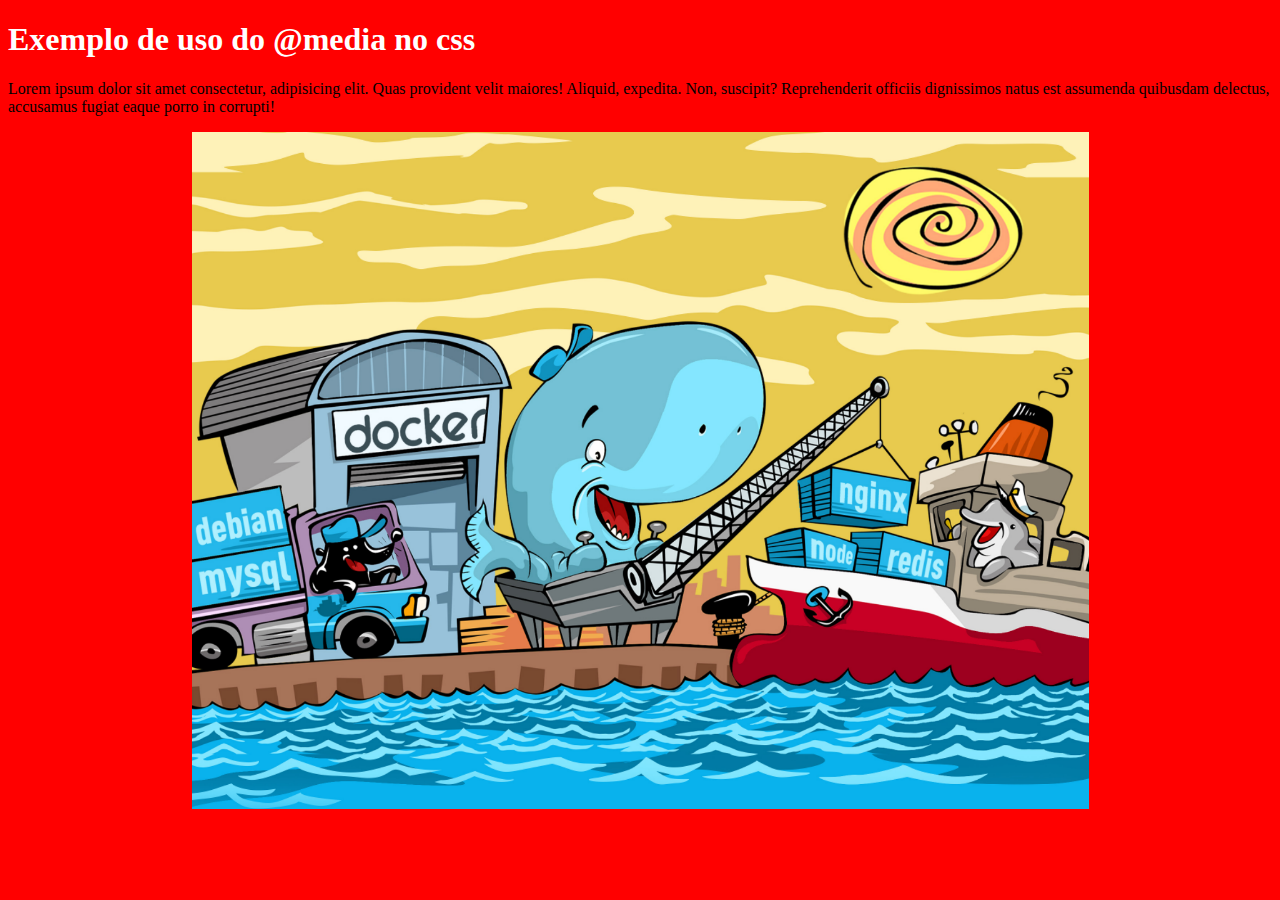
<file: exemplo_media_css/index.html>
<!DOCTYPE html>
<html lang="en">
<head>
    <meta charset="UTF-8">
    <meta name="viewport" content="width=device-width, initial-scale=1.0">
    <title>Exemplo do Media no CSS</title>
    <link rel="stylesheet" href="css/estilo.css">
</head>
<body>
    <h1>Exemplo de uso do @media no css</h1>
    <p>Lorem ipsum dolor sit amet consectetur, adipisicing elit. Quas provident velit maiores! Aliquid, expedita. Non, suscipit? Reprehenderit officiis dignissimos natus est assumenda quibusdam delectus, accusamus fugiat eaque porro in corrupti!</p>
    <img src="img/docker.png" alt="">

</body>
</html>
</file>
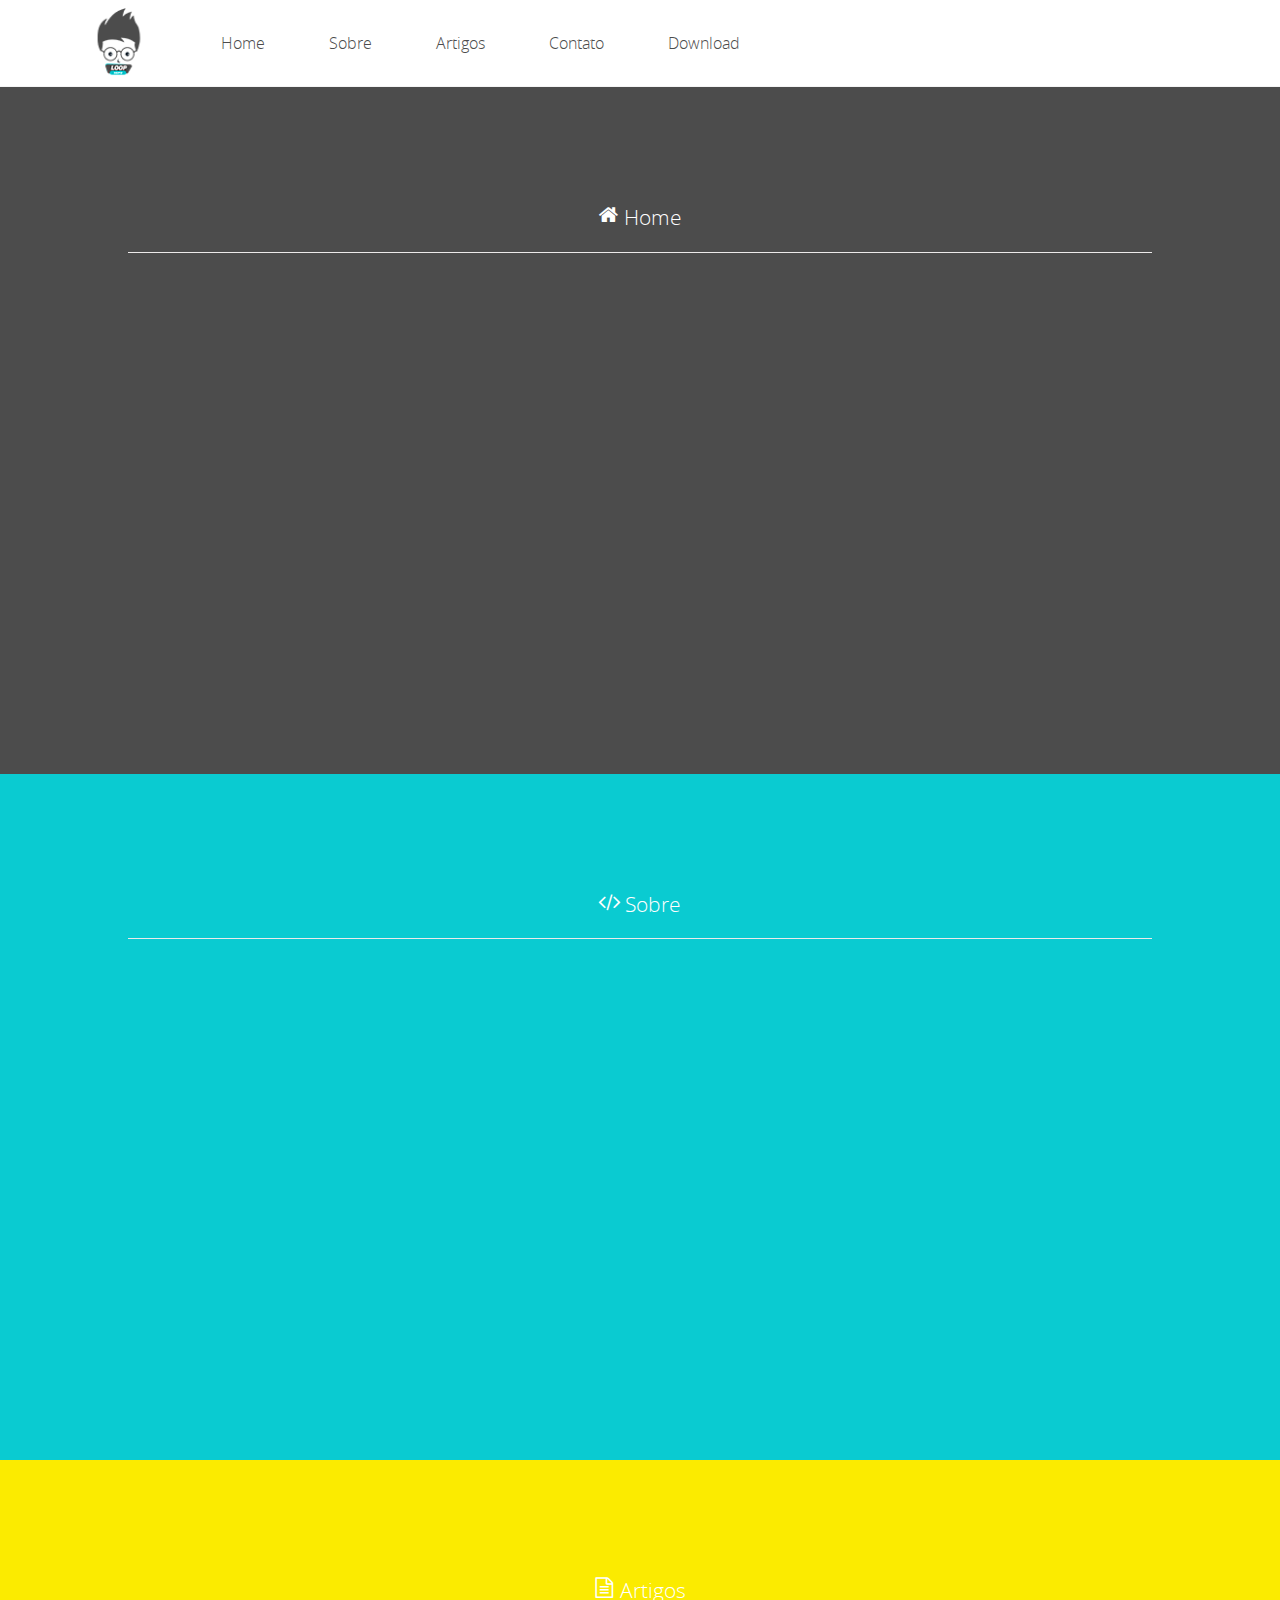
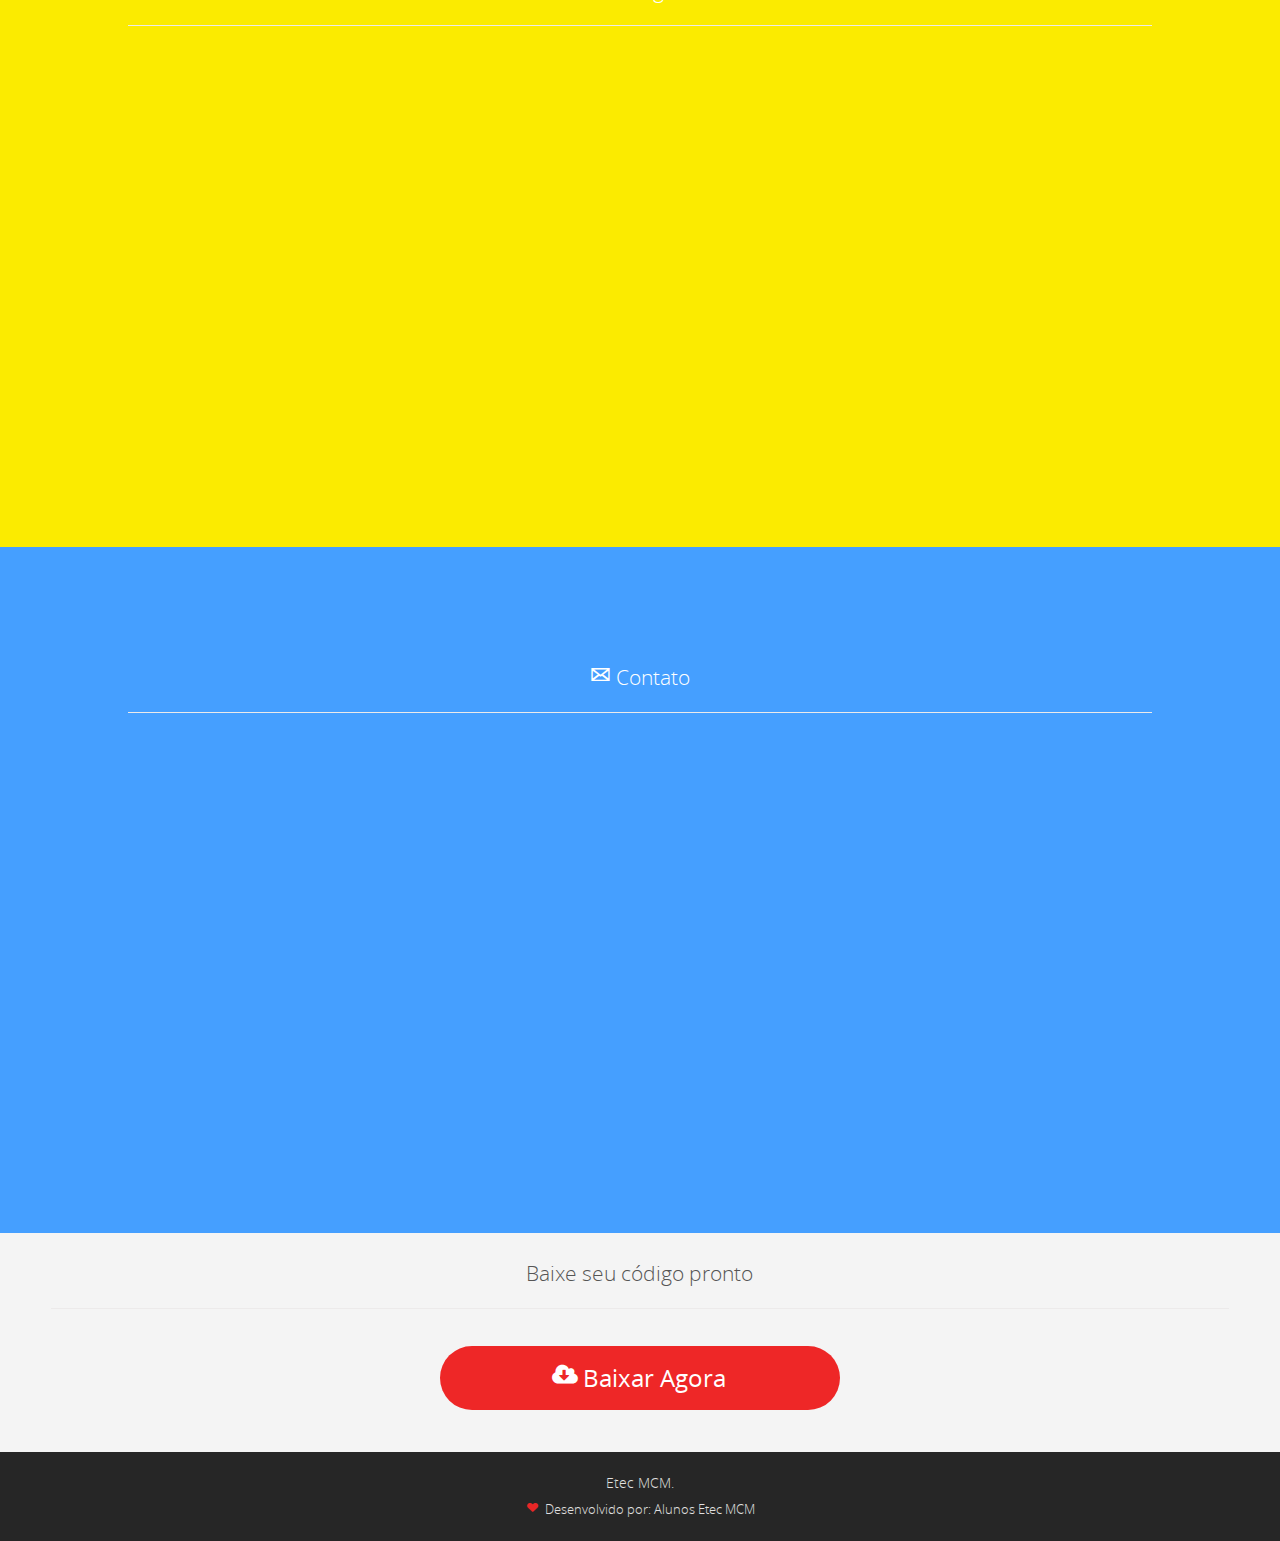
<file: menu-com-ancora/index.html>
<!DOCTYPE html>
<html lang="pt-br">

 <head>
	
	<meta charset="utf-8">
    <meta name="viewport" content="width=device-width,initial-scale=1">
    
    <meta http-equiv="content-language" content="pt-br" />
    <meta name="robots" content="index, follow"/>
    
    <!--[if lt IE 9]>
        <script src="js/html5shiv.js"></script>
    <![endif]-->       

	<link rel="stylesheet" type="text/css" href="css/reset.css">
	<link rel="stylesheet" type="text/css" href="css/style.css">
    <link rel="stylesheet" type="text/css" href="css/fonts-icones.css">
    <link rel="shortcut icon" href="https://www.loopnerd.com.br/img/favicon.png" type="image/ico" />

	<title>Menu com Ancora</title>

 </head>

<body>
    
<header class="main_header container">        
    <div class="content">
    
        <div class="main_header_logo">

            <a href="#" title="Loop Nerd">
                <img src="img/logo.png" alt="logo.png" title="Loop Nerd"/>
            </a>

        </div>
        
        <div class="main_header_menu">
        
            <ul>
                
                <li><a href="#home" class="scrollSuave">Home</a></li>
                <li><a href="#sobre" class="scrollSuave">Sobre</a></li>
                <li><a href="#artigos" class="scrollSuave">Artigos</a></li>
                <li><a href="#contato" class="scrollSuave">Contato</a></li>
                <li><a href="#download" class="scrollSuave">Download</a></li>
            
            </ul>

        </div>
    
    </div>
</header>

<main class="main_content container">
        
    <section class="section-seu-codigo container bgpreto" id="home">
        
        <div class="content">
            
            <h1 class="section_title"><i class="icon icon-home"></i> Home</h1>
            
            <div class="box-artigo">
                
                <br><br><br><br><br><br><br><br><br><br><br><br><br><br><br><br>

            </div><!--Box Artigo-->


        <div class="clear"></div>
        </div>
    </section><!--Section Home-->

    <section class="section-seu-codigo container bgverde" id="sobre">
        
        <div class="content">
            
            <h1 class="section_title"><i class="icon icon-code"></i> Sobre</h1>
            
            <div class="box-artigo">
                
                <br><br><br><br><br><br><br><br><br><br><br><br><br><br><br><br>

            </div><!--Box Artigo-->


        <div class="clear"></div>
        </div>
    </section><!--Section Sobre-->

    <section class="section-seu-codigo container bgamarelo" id="artigos">
        
        <div class="content">
            
            <h1 class="section_title"><i class="icon icon-file-text-o"></i> Artigos</h1>
            
            <div class="box-artigo">
                
                <br><br><br><br><br><br><br><br><br><br><br><br><br><br><br><br>

            </div><!--Box Artigo-->


        <div class="clear"></div>
        </div>
    </section><!--Section artigos-->

    <section class="section-seu-codigo container bgazul" id="contato">
        
        <div class="content">
            
            <h1 class="section_title"><i class="icon icon-mail"></i> Contato</h1>
            
            <div class="box-artigo">
                
                <br><br><br><br><br><br><br><br><br><br><br><br><br><br><br><br>

            </div><!--Box Artigo-->


        <div class="clear"></div>
        </div>
    </section><!--Section ContatO-->


    <section class="section-seu-download container" id="download">
        
        <div class="content">
            
            <h1 class="section_title" style="color:#555">Baixe seu código pronto</h1>
            
            <div class="box-download">
                
                <a href="#" class="btn-download"><i class="icon icon-cloud-download"></i> Baixar Agora</a>

            </div><!--Box Download-->


        <div class="clear"></div>
        </div>
    </section><!--FECHA BOX SEU DOWNLOAD-->

</main>

<footer class="main_footer container">
    <div class="main_footer_copy">

        <p class="m-b-footer"> Etec MCM.</p> 
        <p class="by"><i class="icon icon-heart-3"></i> Desenvolvido por: Alunos Etec MCM</p>
    
    </div>
</footer>

<script src="js/jquery.js"></script>
<script src="js/script.js"></script>
<script>
  var $doc = $('html, body');
     $('.scrollSuave').click(function() {
        $doc.animate({
            scrollTop:$($.attr(this,'href')).offset().top
        }, 500);        
        return false;
    });
</script>

</body>
</html>
</file>
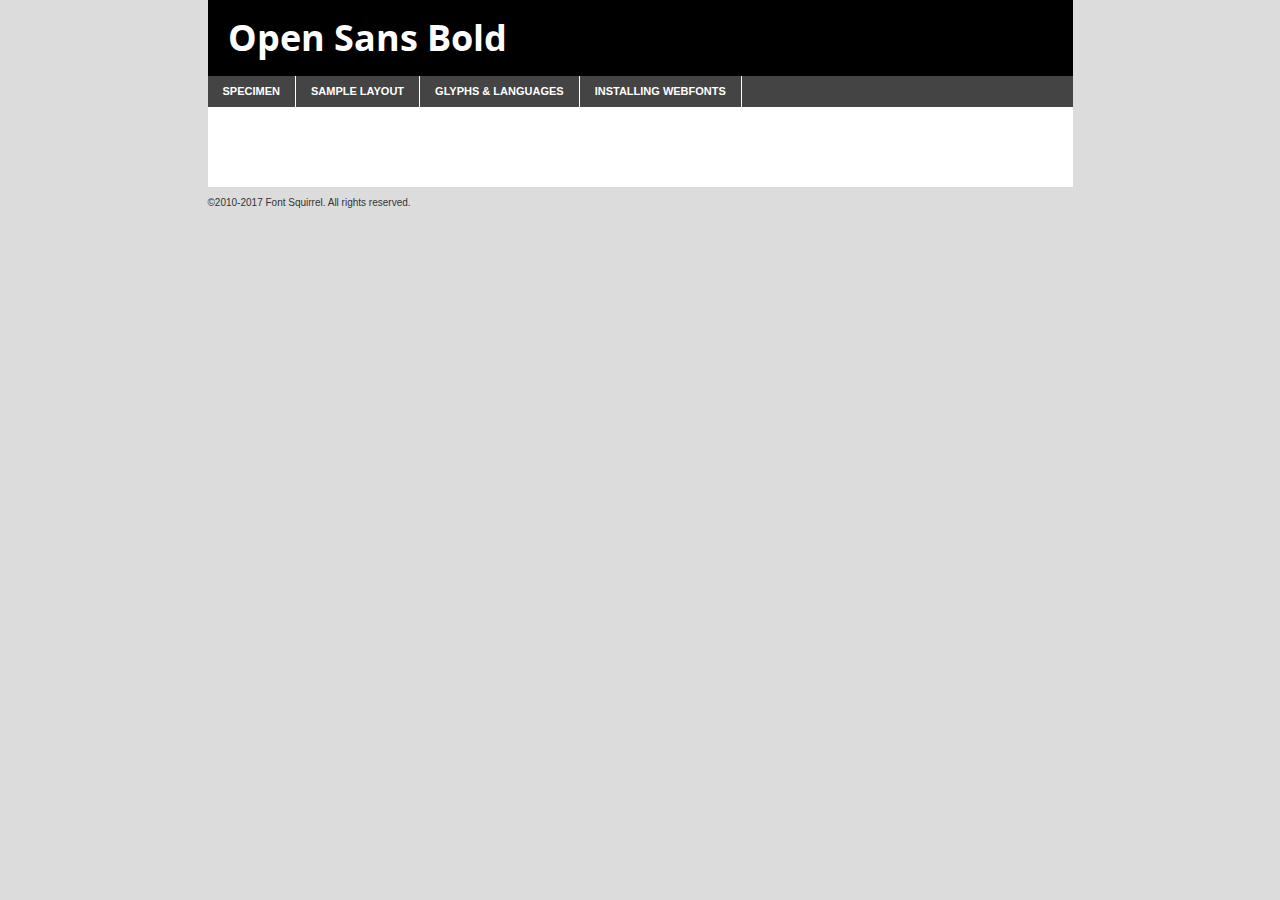
<file: menu-com-ancora/css/opensans/opensans-bold-demo.html>
<!DOCTYPE html PUBLIC "-//W3C//DTD XHTML 1.0 Transitional//EN"
	"http://www.w3.org/TR/xhtml1/DTD/xhtml1-transitional.dtd">

<html xmlns="http://www.w3.org/1999/xhtml" xml:lang="en" lang="en">
<head>
	<meta http-equiv="Content-Type" content="text/html; charset=utf-8" />
	<script src="http://ajax.googleapis.com/ajax/libs/jquery/1.7.2/jquery.min.js" type="text/javascript" charset="utf-8"></script>
	<script type="text/javascript">
	(function($){$.fn.easyTabs=function(option){var param=jQuery.extend({fadeSpeed:"fast",defaultContent:1,activeClass:'active'},option);$(this).each(function(){var thisId="#"+this.id;if(param.defaultContent==''){param.defaultContent=1;}
	if(typeof param.defaultContent=="number")
	{var defaultTab=$(thisId+" .tabs li:eq("+(param.defaultContent-1)+") a").attr('href').substr(1);}else{var defaultTab=param.defaultContent;}
	$(thisId+" .tabs li a").each(function(){var tabToHide=$(this).attr('href').substr(1);$("#"+tabToHide).addClass('easytabs-tab-content');});hideAll();changeContent(defaultTab);function hideAll(){$(thisId+" .easytabs-tab-content").hide();}
	function changeContent(tabId){hideAll();$(thisId+" .tabs li").removeClass(param.activeClass);$(thisId+" .tabs li a[href=#"+tabId+"]").closest('li').addClass(param.activeClass);if(param.fadeSpeed!="none")
	{$(thisId+" #"+tabId).fadeIn(param.fadeSpeed);}else{$(thisId+" #"+tabId).show();}}
	$(thisId+" .tabs li").click(function(){var tabId=$(this).find('a').attr('href').substr(1);changeContent(tabId);return false;});});}})(jQuery);
	</script>
	<link rel="stylesheet" href="specimen_files/specimen_stylesheet.css" type="text/css" charset="utf-8" />
	<link rel="stylesheet" href="stylesheet.css" type="text/css" charset="utf-8" />

	<style type="text/css">
					body{
				font-family: 'open_sansbold';
							}
		</style>

	<title>Open Sans Bold Specimen</title>
	
	
	<script type="text/javascript" charset="utf-8">
		$(document).ready(function() {
			$('#container').easyTabs({defaultContent:1});
		});
	</script>
</head>

<body>
<div id="container">
	<div id="header">
		Open Sans Bold	</div>
	<ul class="tabs">
		<li><a href="#specimen">Specimen</a></li>
		<li><a href="#layout">Sample Layout</a></li>
				<li><a href="#glyphs">Glyphs &amp; Languages</a></li>
		<li><a href="#installing">Installing Webfonts</a></li>
		
	</ul>
	
	<div id="main_content">

		
			<div id="specimen">
		
				<div class="section">
					<div class="grid12 firstcol">
						<div class="huge">AaBb</div>
					</div>
				</div>
		
				<div class="section">
					<div class="glyph_range">A&#x200B;B&#x200b;C&#x200b;D&#x200b;E&#x200b;F&#x200b;G&#x200b;H&#x200b;I&#x200b;J&#x200b;K&#x200b;L&#x200b;M&#x200b;N&#x200b;O&#x200b;P&#x200b;Q&#x200b;R&#x200b;S&#x200b;T&#x200b;U&#x200b;V&#x200b;W&#x200b;X&#x200b;Y&#x200b;Z&#x200b;a&#x200b;b&#x200b;c&#x200b;d&#x200b;e&#x200b;f&#x200b;g&#x200b;h&#x200b;i&#x200b;j&#x200b;k&#x200b;l&#x200b;m&#x200b;n&#x200b;o&#x200b;p&#x200b;q&#x200b;r&#x200b;s&#x200b;t&#x200b;u&#x200b;v&#x200b;w&#x200b;x&#x200b;y&#x200b;z&#x200b;1&#x200b;2&#x200b;3&#x200b;4&#x200b;5&#x200b;6&#x200b;7&#x200b;8&#x200b;9&#x200b;0&#x200b;&amp;&#x200b;.&#x200b;,&#x200b;?&#x200b;!&#x200b;&#64;&#x200b;(&#x200b;)&#x200b;#&#x200b;$&#x200b;%&#x200b;*&#x200b;+&#x200b;-&#x200b;=&#x200b;:&#x200b;;</div>
				</div>
				<div class="section">
					<div class="grid12 firstcol">
						<table class="sample_table">
							<tr><td>10</td><td class="size10">abcdefghijklmnopqrstuvwxyzABCDEFGHIJKLMNOPQRSTUVWXYZ0123456789abcdefghijklmnopqrstuvwxyzABCDEFGHIJKLMNOPQRSTUVWXYZ0123456789abcdefghijklmnopqrstuvwxyzABCDEFGHIJKLMNOPQRSTUVWXYZ</td></tr>
							<tr><td>11</td><td class="size11">abcdefghijklmnopqrstuvwxyzABCDEFGHIJKLMNOPQRSTUVWXYZ0123456789abcdefghijklmnopqrstuvwxyzABCDEFGHIJKLMNOPQRSTUVWXYZ0123456789abcdefghijklmnopqrstuvwxyzABCDEFGHIJKLMNOPQRSTUVWXYZ</td></tr>
							<tr><td>12</td><td class="size12">abcdefghijklmnopqrstuvwxyzABCDEFGHIJKLMNOPQRSTUVWXYZ0123456789abcdefghijklmnopqrstuvwxyzABCDEFGHIJKLMNOPQRSTUVWXYZ0123456789abcdefghijklmnopqrstuvwxyzABCDEFGHIJKLMNOPQRSTUVWXYZ</td></tr>
							<tr><td>13</td><td class="size13">abcdefghijklmnopqrstuvwxyzABCDEFGHIJKLMNOPQRSTUVWXYZ0123456789abcdefghijklmnopqrstuvwxyzABCDEFGHIJKLMNOPQRSTUVWXYZ0123456789abcdefghijklmnopqrstuvwxyzABCDEFGHIJKLMNOPQRSTUVWXYZ</td></tr>
							<tr><td>14</td><td class="size14">abcdefghijklmnopqrstuvwxyzABCDEFGHIJKLMNOPQRSTUVWXYZ0123456789abcdefghijklmnopqrstuvwxyzABCDEFGHIJKLMNOPQRSTUVWXYZ0123456789abcdefghijklmnopqrstuvwxyzABCDEFGHIJKLMNOPQRSTUVWXYZ</td></tr>
							<tr><td>16</td><td class="size16">abcdefghijklmnopqrstuvwxyzABCDEFGHIJKLMNOPQRSTUVWXYZ0123456789abcdefghijklmnopqrstuvwxyzABCDEFGHIJKLMNOPQRSTUVWXYZ</td></tr>
							<tr><td>18</td><td class="size18">abcdefghijklmnopqrstuvwxyzABCDEFGHIJKLMNOPQRSTUVWXYZ0123456789abcdefghijklmnopqrstuvwxyzABCDEFGHIJKLMNOPQRSTUVWXYZ</td></tr>
							<tr><td>20</td><td class="size20">abcdefghijklmnopqrstuvwxyzABCDEFGHIJKLMNOPQRSTUVWXYZ0123456789abcdefghijklmnopqrstuvwxyzABCDEFGHIJKLMNOPQRSTUVWXYZ</td></tr>
							<tr><td>24</td><td class="size24">abcdefghijklmnopqrstuvwxyzABCDEFGHIJKLMNOPQRSTUVWXYZ0123456789abcdefghijklmnopqrstuvwxyzABCDEFGHIJKLMNOPQRSTUVWXYZ</td></tr>
							<tr><td>30</td><td class="size30">abcdefghijklmnopqrstuvwxyzABCDEFGHIJKLMNOPQRSTUVWXYZ0123456789abcdefghijklmnopqrstuvwxyzABCDEFGHIJKLMNOPQRSTUVWXYZ</td></tr>
							<tr><td>36</td><td class="size36">abcdefghijklmnopqrstuvwxyzABCDEFGHIJKLMNOPQRSTUVWXYZ0123456789abcdefghijklmnopqrstuvwxyzABCDEFGHIJKLMNOPQRSTUVWXYZ</td></tr>
							<tr><td>48</td><td class="size48">abcdefghijklmnopqrstuvwxyzABCDEFGHIJKLMNOPQRSTUVWXYZ0123456789abcdefghijklmnopqrstuvwxyzABCDEFGHIJKLMNOPQRSTUVWXYZ</td></tr>
							<tr><td>60</td><td class="size60">abcdefghijklmnopqrstuvwxyzABCDEFGHIJKLMNOPQRSTUVWXYZ0123456789abcdefghijklmnopqrstuvwxyzABCDEFGHIJKLMNOPQRSTUVWXYZ</td></tr>
							<tr><td>72</td><td class="size72">abcdefghijklmnopqrstuvwxyzABCDEFGHIJKLMNOPQRSTUVWXYZ0123456789abcdefghijklmnopqrstuvwxyzABCDEFGHIJKLMNOPQRSTUVWXYZ</td></tr>
							<tr><td>90</td><td class="size90">abcdefghijklmnopqrstuvwxyzABCDEFGHIJKLMNOPQRSTUVWXYZ0123456789abcdefghijklmnopqrstuvwxyzABCDEFGHIJKLMNOPQRSTUVWXYZ</td></tr>
						</table>
				
					</div>
			
				</div>
		
		
		
								<div class="section" id="bodycomparison">


										<div id="xheight">
				<div class="fontbody">&#x25FC;&#x25FC;&#x25FC;&#x25FC;&#x25FC;&#x25FC;&#x25FC;&#x25FC;&#x25FC;&#x25FC;&#x25FC;&#x25FC;&#x25FC;&#x25FC;&#x25FC;&#x25FC;&#x25FC;&#x25FC;&#x25FC;&#x25FC;&#x25FC;&#x25FC;&#x25FC;&#x25FC;&#x25FC;&#x25FC;&#x25FC;&#x25FC;&#x25FC;&#x25FC;&#x25FC;&#x25FC;&#x25FC;&#x25FC;&#x25FC;&#x25FC;&#x25FC;&#x25FC;&#x25FC;&#x25FC;&#x25FC;&#x25FC;&#x25FC;&#x25FC;&#x25FC;&#x25FC;&#x25FC;&#x25FC;&#x25FC;&#x25FC;&#x25FC;&#x25FC;&#x25FC;&#x25FC;&#x25FC;&#x25FC;&#x25FC;&#x25FC;&#x25FC;&#x25FC;&#x25FC;&#x25FC;&#x25FC;&#x25FC;&#x25FC;&#x25FC;&#x25FC;&#x25FC;&#x25FC;&#x25FC;&#x25FC;&#x25FC;&#x25FC;&#x25FC;&#x25FC;&#x25FC;&#x25FC;&#x25FC;&#x25FC;&#x25FC;&#x25FC;&#x25FC;&#x25FC;&#x25FC;&#x25FC;&#x25FC;&#x25FC;&#x25FC;&#x25FC;&#x25FC;&#x25FC;&#x25FC;&#x25FC;&#x25FC;&#x25FC;&#x25FC;&#x25FC;&#x25FC;&#x25FC;body</div><div class="arialbody">body</div><div class="verdanabody">body</div><div class="georgiabody">body</div></div>
										<div class="fontbody" style="z-index:1">
											body<span>Open Sans Bold</span>
										</div>
										<div class="arialbody" style="z-index:1">
											body<span>Arial</span>
										</div>
										<div class="verdanabody" style="z-index:1">
											body<span>Verdana</span>
										</div>
										<div class="georgiabody" style="z-index:1">
											body<span>Georgia</span>
										</div>



								</div>
		
		
				<div class="section psample psample_row1" id="">
					
					<div class="grid2 firstcol">
						<p class="size10"><span>10.</span>Aenean lacinia bibendum nulla sed consectetur. Fusce dapibus, tellus ac cursus commodo, tortor mauris condimentum nibh, ut fermentum massa justo sit amet risus. Nullam id dolor id nibh ultricies vehicula ut id elit. Cum sociis natoque penatibus et magnis dis parturient montes, nascetur ridiculus mus. Nulla vitae elit libero, a pharetra augue.</p>
			
					</div>
					<div class="grid3">
						<p class="size11"><span>11.</span>Aenean lacinia bibendum nulla sed consectetur. Fusce dapibus, tellus ac cursus commodo, tortor mauris condimentum nibh, ut fermentum massa justo sit amet risus. Nullam id dolor id nibh ultricies vehicula ut id elit. Cum sociis natoque penatibus et magnis dis parturient montes, nascetur ridiculus mus. Nulla vitae elit libero, a pharetra augue.</p>
			
					</div>
					<div class="grid3">
						<p class="size12"><span>12.</span>Aenean lacinia bibendum nulla sed consectetur. Fusce dapibus, tellus ac cursus commodo, tortor mauris condimentum nibh, ut fermentum massa justo sit amet risus. Nullam id dolor id nibh ultricies vehicula ut id elit. Cum sociis natoque penatibus et magnis dis parturient montes, nascetur ridiculus mus. Nulla vitae elit libero, a pharetra augue.</p>
			
					</div>
					<div class="grid4">
						<p class="size13"><span>13.</span>Aenean lacinia bibendum nulla sed consectetur. Fusce dapibus, tellus ac cursus commodo, tortor mauris condimentum nibh, ut fermentum massa justo sit amet risus. Nullam id dolor id nibh ultricies vehicula ut id elit. Cum sociis natoque penatibus et magnis dis parturient montes, nascetur ridiculus mus. Nulla vitae elit libero, a pharetra augue.</p>
			
					</div>
					<div class="white_blend"></div>
					
				</div>
				<div class="section psample psample_row2" id="">
					<div class="grid3 firstcol">
						<p class="size14"><span>14.</span>Aenean lacinia bibendum nulla sed consectetur. Fusce dapibus, tellus ac cursus commodo, tortor mauris condimentum nibh, ut fermentum massa justo sit amet risus. Nullam id dolor id nibh ultricies vehicula ut id elit. Cum sociis natoque penatibus et magnis dis parturient montes, nascetur ridiculus mus. Nulla vitae elit libero, a pharetra augue.</p>
			
					</div>
					<div class="grid4">
						<p class="size16"><span>16.</span>Aenean lacinia bibendum nulla sed consectetur. Fusce dapibus, tellus ac cursus commodo, tortor mauris condimentum nibh, ut fermentum massa justo sit amet risus. Nullam id dolor id nibh ultricies vehicula ut id elit. Cum sociis natoque penatibus et magnis dis parturient montes, nascetur ridiculus mus. Nulla vitae elit libero, a pharetra augue.</p>
			
					</div>
					<div class="grid5">
						<p class="size18"><span>18.</span>Aenean lacinia bibendum nulla sed consectetur. Fusce dapibus, tellus ac cursus commodo, tortor mauris condimentum nibh, ut fermentum massa justo sit amet risus. Nullam id dolor id nibh ultricies vehicula ut id elit. Cum sociis natoque penatibus et magnis dis parturient montes, nascetur ridiculus mus. Nulla vitae elit libero, a pharetra augue.</p>
			
					</div>

					<div class="white_blend"></div>

				</div>
				
				<div class="section psample psample_row3" id="">
					<div class="grid5 firstcol">
						<p class="size20"><span>20.</span>Aenean lacinia bibendum nulla sed consectetur. Fusce dapibus, tellus ac cursus commodo, tortor mauris condimentum nibh, ut fermentum massa justo sit amet risus. Nullam id dolor id nibh ultricies vehicula ut id elit. Cum sociis natoque penatibus et magnis dis parturient montes, nascetur ridiculus mus. Nulla vitae elit libero, a pharetra augue.</p>
					</div>
					<div class="grid7">
						<p class="size24"><span>24.</span>Aenean lacinia bibendum nulla sed consectetur. Fusce dapibus, tellus ac cursus commodo, tortor mauris condimentum nibh, ut fermentum massa justo sit amet risus. Nullam id dolor id nibh ultricies vehicula ut id elit. Cum sociis natoque penatibus et magnis dis parturient montes, nascetur ridiculus mus. Nulla vitae elit libero, a pharetra augue.</p>
					</div>
					
					<div class="white_blend"></div>
					
				</div>
				
				<div class="section psample psample_row4" id="">
					<div class="grid12 firstcol">
						<p class="size30"><span>30.</span>Aenean lacinia bibendum nulla sed consectetur. Fusce dapibus, tellus ac cursus commodo, tortor mauris condimentum nibh, ut fermentum massa justo sit amet risus. Nullam id dolor id nibh ultricies vehicula ut id elit. Cum sociis natoque penatibus et magnis dis parturient montes, nascetur ridiculus mus. Nulla vitae elit libero, a pharetra augue.</p>
					</div>
					<div class="white_blend"></div>
					
				</div>
				
				
				
				<div class="section psample psample_row1 fullreverse">
					<div class="grid2 firstcol">
						<p class="size10"><span>10.</span>Aenean lacinia bibendum nulla sed consectetur. Fusce dapibus, tellus ac cursus commodo, tortor mauris condimentum nibh, ut fermentum massa justo sit amet risus. Nullam id dolor id nibh ultricies vehicula ut id elit. Cum sociis natoque penatibus et magnis dis parturient montes, nascetur ridiculus mus. Nulla vitae elit libero, a pharetra augue.</p>
			
					</div>
					<div class="grid3">
						<p class="size11"><span>11.</span>Aenean lacinia bibendum nulla sed consectetur. Fusce dapibus, tellus ac cursus commodo, tortor mauris condimentum nibh, ut fermentum massa justo sit amet risus. Nullam id dolor id nibh ultricies vehicula ut id elit. Cum sociis natoque penatibus et magnis dis parturient montes, nascetur ridiculus mus. Nulla vitae elit libero, a pharetra augue.</p>
			
					</div>
					<div class="grid3">
						<p class="size12"><span>12.</span>Aenean lacinia bibendum nulla sed consectetur. Fusce dapibus, tellus ac cursus commodo, tortor mauris condimentum nibh, ut fermentum massa justo sit amet risus. Nullam id dolor id nibh ultricies vehicula ut id elit. Cum sociis natoque penatibus et magnis dis parturient montes, nascetur ridiculus mus. Nulla vitae elit libero, a pharetra augue.</p>
			
					</div>
					<div class="grid4">
						<p class="size13"><span>13.</span>Aenean lacinia bibendum nulla sed consectetur. Fusce dapibus, tellus ac cursus commodo, tortor mauris condimentum nibh, ut fermentum massa justo sit amet risus. Nullam id dolor id nibh ultricies vehicula ut id elit. Cum sociis natoque penatibus et magnis dis parturient montes, nascetur ridiculus mus. Nulla vitae elit libero, a pharetra augue.</p>
			
					</div>
					<div class="black_blend"></div>
					
				</div>
				
				<div class="section psample psample_row2 fullreverse">
					<div class="grid3 firstcol">
						<p class="size14"><span>14.</span>Aenean lacinia bibendum nulla sed consectetur. Fusce dapibus, tellus ac cursus commodo, tortor mauris condimentum nibh, ut fermentum massa justo sit amet risus. Nullam id dolor id nibh ultricies vehicula ut id elit. Cum sociis natoque penatibus et magnis dis parturient montes, nascetur ridiculus mus. Nulla vitae elit libero, a pharetra augue.</p>
			
					</div>
					<div class="grid4">
						<p class="size16"><span>16.</span>Aenean lacinia bibendum nulla sed consectetur. Fusce dapibus, tellus ac cursus commodo, tortor mauris condimentum nibh, ut fermentum massa justo sit amet risus. Nullam id dolor id nibh ultricies vehicula ut id elit. Cum sociis natoque penatibus et magnis dis parturient montes, nascetur ridiculus mus. Nulla vitae elit libero, a pharetra augue.</p>
			
					</div>
					<div class="grid5">
						<p class="size18"><span>18.</span>Aenean lacinia bibendum nulla sed consectetur. Fusce dapibus, tellus ac cursus commodo, tortor mauris condimentum nibh, ut fermentum massa justo sit amet risus. Nullam id dolor id nibh ultricies vehicula ut id elit. Cum sociis natoque penatibus et magnis dis parturient montes, nascetur ridiculus mus. Nulla vitae elit libero, a pharetra augue.</p>
			
					</div>
					<div class="black_blend"></div>

				</div>
				
				<div class="section psample fullreverse psample_row3" id="">
					<div class="grid5 firstcol">
						<p class="size20"><span>20.</span>Aenean lacinia bibendum nulla sed consectetur. Fusce dapibus, tellus ac cursus commodo, tortor mauris condimentum nibh, ut fermentum massa justo sit amet risus. Nullam id dolor id nibh ultricies vehicula ut id elit. Cum sociis natoque penatibus et magnis dis parturient montes, nascetur ridiculus mus. Nulla vitae elit libero, a pharetra augue.</p>
					</div>
					<div class="grid7">
						<p class="size24"><span>24.</span>Aenean lacinia bibendum nulla sed consectetur. Fusce dapibus, tellus ac cursus commodo, tortor mauris condimentum nibh, ut fermentum massa justo sit amet risus. Nullam id dolor id nibh ultricies vehicula ut id elit. Cum sociis natoque penatibus et magnis dis parturient montes, nascetur ridiculus mus. Nulla vitae elit libero, a pharetra augue.</p>
					</div>
					
					<div class="black_blend"></div>
					
				</div>
				
				<div class="section psample fullreverse psample_row4" id="" style="border-bottom: 20px #000 solid;">
					<div class="grid12 firstcol">
						<p class="size30"><span>30.</span>Aenean lacinia bibendum nulla sed consectetur. Fusce dapibus, tellus ac cursus commodo, tortor mauris condimentum nibh, ut fermentum massa justo sit amet risus. Nullam id dolor id nibh ultricies vehicula ut id elit. Cum sociis natoque penatibus et magnis dis parturient montes, nascetur ridiculus mus. Nulla vitae elit libero, a pharetra augue.</p>
					</div>
					<div class="black_blend"></div>
					
				</div>
				
				
				
				
			</div>
			
			<div id="layout">
				
				<div class="section">
					
					<div class="grid12 firstcol">
						<h1>Lorem Ipsum Dolor</h1>
						<h2>Etiam porta sem malesuada magna mollis euismod</h2>
						
						<p class="byline">By <a href="#link">Aenean Lacinia</a></p>
					</div>
				</div>
				<div class="section">
					<div class="grid8 firstcol">
						<p class="large">Donec sed odio dui. Morbi leo risus, porta ac consectetur ac, vestibulum at eros. Fusce dapibus, tellus ac cursus commodo, tortor mauris condimentum nibh, ut fermentum massa justo sit amet risus. </p>

						
						<h3>Pellentesque ornare sem</h3>

						<p>Maecenas sed diam eget risus varius blandit sit amet non magna. Maecenas faucibus mollis interdum. Donec ullamcorper nulla non metus auctor fringilla. Nullam id dolor id nibh ultricies vehicula ut id elit. Nullam id dolor id nibh ultricies vehicula ut id elit. </p>

						<p>Aenean eu leo quam. Pellentesque ornare sem lacinia quam venenatis vestibulum. Lorem ipsum dolor sit amet, consectetur adipiscing elit. Cum sociis natoque penatibus et magnis dis parturient montes, nascetur ridiculus mus. </p>

						<p>Nulla vitae elit libero, a pharetra augue. Praesent commodo cursus magna, vel scelerisque nisl consectetur et. Aenean lacinia bibendum nulla sed consectetur. </p>

						<p>Nullam quis risus eget urna mollis ornare vel eu leo. Nullam quis risus eget urna mollis ornare vel eu leo. Maecenas sed diam eget risus varius blandit sit amet non magna. Donec ullamcorper nulla non metus auctor fringilla. </p>

						<h3>Cras mattis consectetur</h3>

						<p>Aenean eu leo quam. Pellentesque ornare sem lacinia quam venenatis vestibulum. Aenean lacinia bibendum nulla sed consectetur. Integer posuere erat a ante venenatis dapibus posuere velit aliquet. Cras mattis consectetur purus sit amet fermentum. </p>

						<p>Nullam id dolor id nibh ultricies vehicula ut id elit. Nullam quis risus eget urna mollis ornare vel eu leo. Cras mattis consectetur purus sit amet fermentum.</p>
					</div>
					
					<div class="grid4 sidebar">
						
						<div class="box reverse">
							<p class="last">Nullam quis risus eget urna mollis ornare vel eu leo. Donec ullamcorper nulla non metus auctor fringilla. Cras mattis consectetur purus sit amet fermentum. Sed posuere consectetur est at lobortis. Lorem ipsum dolor sit amet, consectetur adipiscing elit. </p>
						</div>
						
						<p class="caption">Maecenas sed diam eget risus varius.</p>

						<p>Vestibulum id ligula porta felis euismod semper. Integer posuere erat a ante venenatis dapibus posuere velit aliquet. Vestibulum id ligula porta felis euismod semper. Sed posuere consectetur est at lobortis. Maecenas sed diam eget risus varius blandit sit amet non magna. Fusce dapibus, tellus ac cursus commodo, tortor mauris condimentum nibh, ut fermentum massa justo sit amet risus. </p>

					

						<p>Duis mollis, est non commodo luctus, nisi erat porttitor ligula, eget lacinia odio sem nec elit. Aenean lacinia bibendum nulla sed consectetur. Vivamus sagittis lacus vel augue laoreet rutrum faucibus dolor auctor. Aenean lacinia bibendum nulla sed consectetur. Nullam quis risus eget urna mollis ornare vel eu leo. </p>

						<p>Praesent commodo cursus magna, vel scelerisque nisl consectetur et. Donec ullamcorper nulla non metus auctor fringilla. Maecenas faucibus mollis interdum. Fusce dapibus, tellus ac cursus commodo, tortor mauris condimentum nibh, ut fermentum massa justo sit amet risus. </p>

					</div>
				</div>
				
			</div>


			



		<div id="glyphs">
			<div class="section">
				<div class="grid12 firstcol">
			
				<h1>Language Support</h1>
				<p>The subset of Open Sans Bold in this kit supports the following languages:<br />
			
					Albanian, Basque, Breton, Chamorro, Danish, Dutch, English, Faroese, Finnish, French, Frisian, Galician, German, Icelandic, Italian, Malagasy, Norwegian, Portuguese, Spanish, Alsatian, Aragonese, Arapaho, Arrernte, Asturian, Aymara, Bislama, Cebuano, Corsican, Fijian, French_creole, Genoese, Gilbertese, Greenlandic, Haitian_creole, Hiligaynon, Hmong, Hopi, Ibanag, Iloko_ilokano, Indonesian, Interglossa_glosa, Interlingua, Irish_gaelic, Jerriais, Lojban, Lombard, Luxembourgeois, Manx, Mohawk, Norfolk_pitcairnese, Occitan, Oromo, Pangasinan, Papiamento, Piedmontese, Potawatomi, Rhaeto-romance, Romansh, Rotokas, Sami_lule, Samoan, Sardinian, Scots_gaelic, Seychelles_creole, Shona, Sicilian, Somali, Southern_ndebele, Swahili, Swati_swazi, Tagalog_filipino_pilipino, Tetum, Tok_pisin, Uyghur_latinized, Volapuk, Walloon, Warlpiri, Xhosa, Yapese, Zulu, Latinbasic, Ubasic, Demo				</p>
				<h1>Glyph Chart</h1>
				<p>The subset of Open Sans Bold in this kit includes all the glyphs listed below. Unicode entities are included above each glyph to help you insert individual characters into your layout.</p>
				<div id="glyph_chart">
			
																				 <div><p>&amp;#13;</p>&#13;</div>
																				 <div><p>&amp;#32;</p>&#32;</div>
																				 <div><p>&amp;#33;</p>&#33;</div>
																				 <div><p>&amp;#34;</p>&#34;</div>
																				 <div><p>&amp;#35;</p>&#35;</div>
																				 <div><p>&amp;#36;</p>&#36;</div>
																				 <div><p>&amp;#37;</p>&#37;</div>
																				 <div><p>&amp;#38;</p>&#38;</div>
																				 <div><p>&amp;#39;</p>&#39;</div>
																				 <div><p>&amp;#40;</p>&#40;</div>
																				 <div><p>&amp;#41;</p>&#41;</div>
																				 <div><p>&amp;#42;</p>&#42;</div>
																				 <div><p>&amp;#43;</p>&#43;</div>
																				 <div><p>&amp;#44;</p>&#44;</div>
																				 <div><p>&amp;#45;</p>&#45;</div>
																				 <div><p>&amp;#46;</p>&#46;</div>
																				 <div><p>&amp;#47;</p>&#47;</div>
																				 <div><p>&amp;#48;</p>&#48;</div>
																				 <div><p>&amp;#49;</p>&#49;</div>
																				 <div><p>&amp;#50;</p>&#50;</div>
																				 <div><p>&amp;#51;</p>&#51;</div>
																				 <div><p>&amp;#52;</p>&#52;</div>
																				 <div><p>&amp;#53;</p>&#53;</div>
																				 <div><p>&amp;#54;</p>&#54;</div>
																				 <div><p>&amp;#55;</p>&#55;</div>
																				 <div><p>&amp;#56;</p>&#56;</div>
																				 <div><p>&amp;#57;</p>&#57;</div>
																				 <div><p>&amp;#58;</p>&#58;</div>
																				 <div><p>&amp;#59;</p>&#59;</div>
																				 <div><p>&amp;#60;</p>&#60;</div>
																				 <div><p>&amp;#61;</p>&#61;</div>
																				 <div><p>&amp;#62;</p>&#62;</div>
																				 <div><p>&amp;#63;</p>&#63;</div>
																				 <div><p>&amp;#64;</p>&#64;</div>
																				 <div><p>&amp;#65;</p>&#65;</div>
																				 <div><p>&amp;#66;</p>&#66;</div>
																				 <div><p>&amp;#67;</p>&#67;</div>
																				 <div><p>&amp;#68;</p>&#68;</div>
																				 <div><p>&amp;#69;</p>&#69;</div>
																				 <div><p>&amp;#70;</p>&#70;</div>
																				 <div><p>&amp;#71;</p>&#71;</div>
																				 <div><p>&amp;#72;</p>&#72;</div>
																				 <div><p>&amp;#73;</p>&#73;</div>
																				 <div><p>&amp;#74;</p>&#74;</div>
																				 <div><p>&amp;#75;</p>&#75;</div>
																				 <div><p>&amp;#76;</p>&#76;</div>
																				 <div><p>&amp;#77;</p>&#77;</div>
																				 <div><p>&amp;#78;</p>&#78;</div>
																				 <div><p>&amp;#79;</p>&#79;</div>
																				 <div><p>&amp;#80;</p>&#80;</div>
																				 <div><p>&amp;#81;</p>&#81;</div>
																				 <div><p>&amp;#82;</p>&#82;</div>
																				 <div><p>&amp;#83;</p>&#83;</div>
																				 <div><p>&amp;#84;</p>&#84;</div>
																				 <div><p>&amp;#85;</p>&#85;</div>
																				 <div><p>&amp;#86;</p>&#86;</div>
																				 <div><p>&amp;#87;</p>&#87;</div>
																				 <div><p>&amp;#88;</p>&#88;</div>
																				 <div><p>&amp;#89;</p>&#89;</div>
																				 <div><p>&amp;#90;</p>&#90;</div>
																				 <div><p>&amp;#91;</p>&#91;</div>
																				 <div><p>&amp;#92;</p>&#92;</div>
																				 <div><p>&amp;#93;</p>&#93;</div>
																				 <div><p>&amp;#94;</p>&#94;</div>
																				 <div><p>&amp;#95;</p>&#95;</div>
																				 <div><p>&amp;#96;</p>&#96;</div>
																				 <div><p>&amp;#97;</p>&#97;</div>
																				 <div><p>&amp;#98;</p>&#98;</div>
																				 <div><p>&amp;#99;</p>&#99;</div>
																				 <div><p>&amp;#100;</p>&#100;</div>
																				 <div><p>&amp;#101;</p>&#101;</div>
																				 <div><p>&amp;#102;</p>&#102;</div>
																				 <div><p>&amp;#103;</p>&#103;</div>
																				 <div><p>&amp;#104;</p>&#104;</div>
																				 <div><p>&amp;#105;</p>&#105;</div>
																				 <div><p>&amp;#106;</p>&#106;</div>
																				 <div><p>&amp;#107;</p>&#107;</div>
																				 <div><p>&amp;#108;</p>&#108;</div>
																				 <div><p>&amp;#109;</p>&#109;</div>
																				 <div><p>&amp;#110;</p>&#110;</div>
																				 <div><p>&amp;#111;</p>&#111;</div>
																				 <div><p>&amp;#112;</p>&#112;</div>
																				 <div><p>&amp;#113;</p>&#113;</div>
																				 <div><p>&amp;#114;</p>&#114;</div>
																				 <div><p>&amp;#115;</p>&#115;</div>
																				 <div><p>&amp;#116;</p>&#116;</div>
																				 <div><p>&amp;#117;</p>&#117;</div>
																				 <div><p>&amp;#118;</p>&#118;</div>
																				 <div><p>&amp;#119;</p>&#119;</div>
																				 <div><p>&amp;#120;</p>&#120;</div>
																				 <div><p>&amp;#121;</p>&#121;</div>
																				 <div><p>&amp;#122;</p>&#122;</div>
																				 <div><p>&amp;#123;</p>&#123;</div>
																				 <div><p>&amp;#124;</p>&#124;</div>
																				 <div><p>&amp;#125;</p>&#125;</div>
																				 <div><p>&amp;#126;</p>&#126;</div>
																				 <div><p>&amp;#160;</p>&#160;</div>
																				 <div><p>&amp;#161;</p>&#161;</div>
																				 <div><p>&amp;#162;</p>&#162;</div>
																				 <div><p>&amp;#163;</p>&#163;</div>
																				 <div><p>&amp;#164;</p>&#164;</div>
																				 <div><p>&amp;#165;</p>&#165;</div>
																				 <div><p>&amp;#166;</p>&#166;</div>
																				 <div><p>&amp;#167;</p>&#167;</div>
																				 <div><p>&amp;#168;</p>&#168;</div>
																				 <div><p>&amp;#169;</p>&#169;</div>
																				 <div><p>&amp;#170;</p>&#170;</div>
																				 <div><p>&amp;#171;</p>&#171;</div>
																				 <div><p>&amp;#172;</p>&#172;</div>
																				 <div><p>&amp;#173;</p>&#173;</div>
																				 <div><p>&amp;#174;</p>&#174;</div>
																				 <div><p>&amp;#175;</p>&#175;</div>
																				 <div><p>&amp;#176;</p>&#176;</div>
																				 <div><p>&amp;#177;</p>&#177;</div>
																				 <div><p>&amp;#178;</p>&#178;</div>
																				 <div><p>&amp;#179;</p>&#179;</div>
																				 <div><p>&amp;#180;</p>&#180;</div>
																				 <div><p>&amp;#181;</p>&#181;</div>
																				 <div><p>&amp;#182;</p>&#182;</div>
																				 <div><p>&amp;#183;</p>&#183;</div>
																				 <div><p>&amp;#184;</p>&#184;</div>
																				 <div><p>&amp;#185;</p>&#185;</div>
																				 <div><p>&amp;#186;</p>&#186;</div>
																				 <div><p>&amp;#187;</p>&#187;</div>
																				 <div><p>&amp;#188;</p>&#188;</div>
																				 <div><p>&amp;#189;</p>&#189;</div>
																				 <div><p>&amp;#190;</p>&#190;</div>
																				 <div><p>&amp;#191;</p>&#191;</div>
																				 <div><p>&amp;#192;</p>&#192;</div>
																				 <div><p>&amp;#193;</p>&#193;</div>
																				 <div><p>&amp;#194;</p>&#194;</div>
																				 <div><p>&amp;#195;</p>&#195;</div>
																				 <div><p>&amp;#196;</p>&#196;</div>
																				 <div><p>&amp;#197;</p>&#197;</div>
																				 <div><p>&amp;#198;</p>&#198;</div>
																				 <div><p>&amp;#199;</p>&#199;</div>
																				 <div><p>&amp;#200;</p>&#200;</div>
																				 <div><p>&amp;#201;</p>&#201;</div>
																				 <div><p>&amp;#202;</p>&#202;</div>
																				 <div><p>&amp;#203;</p>&#203;</div>
																				 <div><p>&amp;#204;</p>&#204;</div>
																				 <div><p>&amp;#205;</p>&#205;</div>
																				 <div><p>&amp;#206;</p>&#206;</div>
																				 <div><p>&amp;#207;</p>&#207;</div>
																				 <div><p>&amp;#208;</p>&#208;</div>
																				 <div><p>&amp;#209;</p>&#209;</div>
																				 <div><p>&amp;#210;</p>&#210;</div>
																				 <div><p>&amp;#211;</p>&#211;</div>
																				 <div><p>&amp;#212;</p>&#212;</div>
																				 <div><p>&amp;#213;</p>&#213;</div>
																				 <div><p>&amp;#214;</p>&#214;</div>
																				 <div><p>&amp;#215;</p>&#215;</div>
																				 <div><p>&amp;#216;</p>&#216;</div>
																				 <div><p>&amp;#217;</p>&#217;</div>
																				 <div><p>&amp;#218;</p>&#218;</div>
																				 <div><p>&amp;#219;</p>&#219;</div>
																				 <div><p>&amp;#220;</p>&#220;</div>
																				 <div><p>&amp;#221;</p>&#221;</div>
																				 <div><p>&amp;#222;</p>&#222;</div>
																				 <div><p>&amp;#223;</p>&#223;</div>
																				 <div><p>&amp;#224;</p>&#224;</div>
																				 <div><p>&amp;#225;</p>&#225;</div>
																				 <div><p>&amp;#226;</p>&#226;</div>
																				 <div><p>&amp;#227;</p>&#227;</div>
																				 <div><p>&amp;#228;</p>&#228;</div>
																				 <div><p>&amp;#229;</p>&#229;</div>
																				 <div><p>&amp;#230;</p>&#230;</div>
																				 <div><p>&amp;#231;</p>&#231;</div>
																				 <div><p>&amp;#232;</p>&#232;</div>
																				 <div><p>&amp;#233;</p>&#233;</div>
																				 <div><p>&amp;#234;</p>&#234;</div>
																				 <div><p>&amp;#235;</p>&#235;</div>
																				 <div><p>&amp;#236;</p>&#236;</div>
																				 <div><p>&amp;#237;</p>&#237;</div>
																				 <div><p>&amp;#238;</p>&#238;</div>
																				 <div><p>&amp;#239;</p>&#239;</div>
																				 <div><p>&amp;#240;</p>&#240;</div>
																				 <div><p>&amp;#241;</p>&#241;</div>
																				 <div><p>&amp;#242;</p>&#242;</div>
																				 <div><p>&amp;#243;</p>&#243;</div>
																				 <div><p>&amp;#244;</p>&#244;</div>
																				 <div><p>&amp;#245;</p>&#245;</div>
																				 <div><p>&amp;#246;</p>&#246;</div>
																				 <div><p>&amp;#247;</p>&#247;</div>
																				 <div><p>&amp;#248;</p>&#248;</div>
																				 <div><p>&amp;#249;</p>&#249;</div>
																				 <div><p>&amp;#250;</p>&#250;</div>
																				 <div><p>&amp;#251;</p>&#251;</div>
																				 <div><p>&amp;#252;</p>&#252;</div>
																				 <div><p>&amp;#253;</p>&#253;</div>
																				 <div><p>&amp;#254;</p>&#254;</div>
																				 <div><p>&amp;#255;</p>&#255;</div>
																				 <div><p>&amp;#338;</p>&#338;</div>
																				 <div><p>&amp;#339;</p>&#339;</div>
																				 <div><p>&amp;#376;</p>&#376;</div>
																				 <div><p>&amp;#710;</p>&#710;</div>
																				 <div><p>&amp;#732;</p>&#732;</div>
																				 <div><p>&amp;#8192;</p>&#8192;</div>
																				 <div><p>&amp;#8193;</p>&#8193;</div>
																				 <div><p>&amp;#8194;</p>&#8194;</div>
																				 <div><p>&amp;#8195;</p>&#8195;</div>
																				 <div><p>&amp;#8196;</p>&#8196;</div>
																				 <div><p>&amp;#8197;</p>&#8197;</div>
																				 <div><p>&amp;#8198;</p>&#8198;</div>
																				 <div><p>&amp;#8199;</p>&#8199;</div>
																				 <div><p>&amp;#8200;</p>&#8200;</div>
																				 <div><p>&amp;#8201;</p>&#8201;</div>
																				 <div><p>&amp;#8202;</p>&#8202;</div>
																				 <div><p>&amp;#8208;</p>&#8208;</div>
																				 <div><p>&amp;#8209;</p>&#8209;</div>
																				 <div><p>&amp;#8210;</p>&#8210;</div>
																				 <div><p>&amp;#8211;</p>&#8211;</div>
																				 <div><p>&amp;#8212;</p>&#8212;</div>
																				 <div><p>&amp;#8216;</p>&#8216;</div>
																				 <div><p>&amp;#8217;</p>&#8217;</div>
																				 <div><p>&amp;#8218;</p>&#8218;</div>
																				 <div><p>&amp;#8220;</p>&#8220;</div>
																				 <div><p>&amp;#8221;</p>&#8221;</div>
																				 <div><p>&amp;#8222;</p>&#8222;</div>
																				 <div><p>&amp;#8226;</p>&#8226;</div>
																				 <div><p>&amp;#8230;</p>&#8230;</div>
																				 <div><p>&amp;#8239;</p>&#8239;</div>
																				 <div><p>&amp;#8249;</p>&#8249;</div>
																				 <div><p>&amp;#8250;</p>&#8250;</div>
																				 <div><p>&amp;#8287;</p>&#8287;</div>
																				 <div><p>&amp;#8364;</p>&#8364;</div>
																				 <div><p>&amp;#8482;</p>&#8482;</div>
																				 <div><p>&amp;#9724;</p>&#9724;</div>
																				 <div><p>&amp;#64257;</p>&#64257;</div>
																				 <div><p>&amp;#64258;</p>&#64258;</div>
																				 <div><p>&amp;#64259;</p>&#64259;</div>
																				 <div><p>&amp;#64260;</p>&#64260;</div>
																																						</div>	
				</div>
		
		
			</div>
		</div>
		
		
		<div id="specs">
			
		</div>
	
		<div id="installing">
			<div class="section">
				<div class="grid7 firstcol">
					<h1>Installing Webfonts</h1>
					
					<p>Webfonts are supported by all major browser platforms but not all in the same way. There are currently four different font formats that must be included in order to target all browsers. This includes TTF, WOFF, EOT and SVG.</p>
					
					<h2>1. Upload your webfonts</h2>
					<p>You must upload your webfont kit to your website. They should be in or near the same directory as your CSS files.</p>
					
					<h2>2. Include the webfont stylesheet</h2>
					<p>A special CSS @font-face declaration helps the various browsers select the appropriate font it needs without causing you a bunch of headaches. Learn more about this syntax by reading the <a href="https://www.fontspring.com/blog/further-hardening-of-the-bulletproof-syntax">Fontspring blog post</a> about it. The code for it is as follows:</p>


<code>
@font-face{ 
	font-family: 'MyWebFont';
	src: url('WebFont.eot');
	src: url('WebFont.eot?#iefix') format('embedded-opentype'),
	     url('WebFont.woff') format('woff'),
	     url('WebFont.ttf') format('truetype'),
	     url('WebFont.svg#webfont') format('svg');
}
</code>

	<p>We've already gone ahead and generated the code for you. All you have to do is link to the stylesheet in your HTML, like this:</p>
	<code>&lt;link rel=&quot;stylesheet&quot; href=&quot;stylesheet.css&quot; type=&quot;text/css&quot; charset=&quot;utf-8&quot; /&gt;</code>

					<h2>3. Modify your own stylesheet</h2>
					<p>To take advantage of your new fonts, you must tell your stylesheet to use them. Look at the original @font-face declaration above and find the property called "font-family." The name linked there will be what you use to reference the font. Prepend that webfont name to the font stack in the "font-family" property, inside the selector you want to change. For example:</p>
<code>p { font-family: 'WebFont', Arial, sans-serif; }</code>

<h2>4. Test</h2>
<p>Getting webfonts to work cross-browser <em>can</em> be tricky. Use the information in the sidebar to help you if you find that fonts aren't loading in a particular browser.</p>
				</div>
				
				<div class="grid5 sidebar">
					<div class="box">
						<h2>Troubleshooting<br />Font-Face Problems</h2>
						<p>Having trouble getting your webfonts to load in your new website? Here are some tips to sort out what might be the problem.</p>

						<h3>Fonts not showing in any browser</h3>

						<p>This sounds like you need to work on the plumbing. You either did not upload the fonts to the correct directory, or you did not link the fonts properly in the CSS. If you've confirmed that all this is correct and you still have a problem, take a look at your .htaccess file and see if requests are getting intercepted.</p>

						<h3>Fonts not loading in iPhone or iPad</h3>

						<p>The most common problem here is that you are serving the fonts from an IIS server. IIS refuses to serve files that have unknown MIME types. If that is the case, you must set the MIME type for SVG to "image/svg+xml" in the server settings. Follow these instructions from Microsoft if you need help.</p>

						<h3>Fonts not loading in Firefox</h3>

						<p>The primary reason for this failure? You are still using a version Firefox older than 3.5. So upgrade already! If that isn't it, then you are very likely serving fonts from a different domain. Firefox requires that all font assets be served from the same domain. Lastly it is possible that you need to add WOFF to your list of MIME types (if you are serving via IIS.)</p>

						<h3>Fonts not loading in IE</h3>

						<p>Are you looking at Internet Explorer on an actual Windows machine or are you cheating by using a service like Adobe BrowserLab? Many of these screenshot services do not render @font-face for IE. Best to test it on a real machine.</p>

						<h3>Fonts not loading in IE9</h3>

						<p>IE9, like Firefox, requires that fonts be served from the same domain as the website. Make sure that is the case.</p>
					</div>
				</div>
			</div>
			
		</div>
	
	</div>
	<div id="footer">
		<p>&copy;2010-2017 Font Squirrel. All rights reserved.</p>
	</div>
</div>
</body>
</html>
</file>
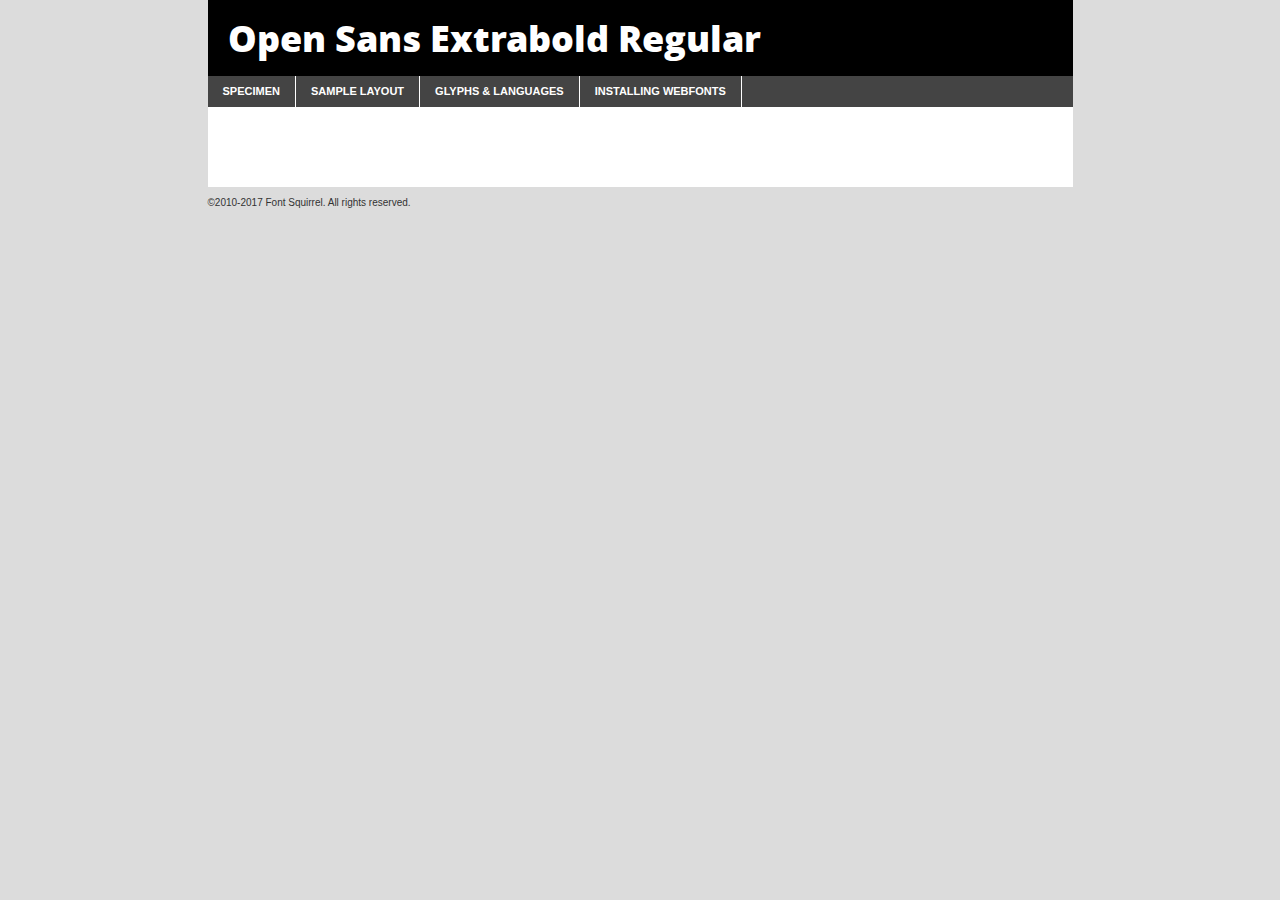
<file: menu-com-ancora/css/opensans/opensans-extrabold-demo.html>
<!DOCTYPE html PUBLIC "-//W3C//DTD XHTML 1.0 Transitional//EN"
	"http://www.w3.org/TR/xhtml1/DTD/xhtml1-transitional.dtd">

<html xmlns="http://www.w3.org/1999/xhtml" xml:lang="en" lang="en">
<head>
	<meta http-equiv="Content-Type" content="text/html; charset=utf-8" />
	<script src="http://ajax.googleapis.com/ajax/libs/jquery/1.7.2/jquery.min.js" type="text/javascript" charset="utf-8"></script>
	<script type="text/javascript">
	(function($){$.fn.easyTabs=function(option){var param=jQuery.extend({fadeSpeed:"fast",defaultContent:1,activeClass:'active'},option);$(this).each(function(){var thisId="#"+this.id;if(param.defaultContent==''){param.defaultContent=1;}
	if(typeof param.defaultContent=="number")
	{var defaultTab=$(thisId+" .tabs li:eq("+(param.defaultContent-1)+") a").attr('href').substr(1);}else{var defaultTab=param.defaultContent;}
	$(thisId+" .tabs li a").each(function(){var tabToHide=$(this).attr('href').substr(1);$("#"+tabToHide).addClass('easytabs-tab-content');});hideAll();changeContent(defaultTab);function hideAll(){$(thisId+" .easytabs-tab-content").hide();}
	function changeContent(tabId){hideAll();$(thisId+" .tabs li").removeClass(param.activeClass);$(thisId+" .tabs li a[href=#"+tabId+"]").closest('li').addClass(param.activeClass);if(param.fadeSpeed!="none")
	{$(thisId+" #"+tabId).fadeIn(param.fadeSpeed);}else{$(thisId+" #"+tabId).show();}}
	$(thisId+" .tabs li").click(function(){var tabId=$(this).find('a').attr('href').substr(1);changeContent(tabId);return false;});});}})(jQuery);
	</script>
	<link rel="stylesheet" href="specimen_files/specimen_stylesheet.css" type="text/css" charset="utf-8" />
	<link rel="stylesheet" href="stylesheet.css" type="text/css" charset="utf-8" />

	<style type="text/css">
					body{
				font-family: 'open_sansextrabold';
							}
		</style>

	<title>Open Sans Extrabold Regular Specimen</title>
	
	
	<script type="text/javascript" charset="utf-8">
		$(document).ready(function() {
			$('#container').easyTabs({defaultContent:1});
		});
	</script>
</head>

<body>
<div id="container">
	<div id="header">
		Open Sans Extrabold Regular	</div>
	<ul class="tabs">
		<li><a href="#specimen">Specimen</a></li>
		<li><a href="#layout">Sample Layout</a></li>
				<li><a href="#glyphs">Glyphs &amp; Languages</a></li>
		<li><a href="#installing">Installing Webfonts</a></li>
		
	</ul>
	
	<div id="main_content">

		
			<div id="specimen">
		
				<div class="section">
					<div class="grid12 firstcol">
						<div class="huge">AaBb</div>
					</div>
				</div>
		
				<div class="section">
					<div class="glyph_range">A&#x200B;B&#x200b;C&#x200b;D&#x200b;E&#x200b;F&#x200b;G&#x200b;H&#x200b;I&#x200b;J&#x200b;K&#x200b;L&#x200b;M&#x200b;N&#x200b;O&#x200b;P&#x200b;Q&#x200b;R&#x200b;S&#x200b;T&#x200b;U&#x200b;V&#x200b;W&#x200b;X&#x200b;Y&#x200b;Z&#x200b;a&#x200b;b&#x200b;c&#x200b;d&#x200b;e&#x200b;f&#x200b;g&#x200b;h&#x200b;i&#x200b;j&#x200b;k&#x200b;l&#x200b;m&#x200b;n&#x200b;o&#x200b;p&#x200b;q&#x200b;r&#x200b;s&#x200b;t&#x200b;u&#x200b;v&#x200b;w&#x200b;x&#x200b;y&#x200b;z&#x200b;1&#x200b;2&#x200b;3&#x200b;4&#x200b;5&#x200b;6&#x200b;7&#x200b;8&#x200b;9&#x200b;0&#x200b;&amp;&#x200b;.&#x200b;,&#x200b;?&#x200b;!&#x200b;&#64;&#x200b;(&#x200b;)&#x200b;#&#x200b;$&#x200b;%&#x200b;*&#x200b;+&#x200b;-&#x200b;=&#x200b;:&#x200b;;</div>
				</div>
				<div class="section">
					<div class="grid12 firstcol">
						<table class="sample_table">
							<tr><td>10</td><td class="size10">abcdefghijklmnopqrstuvwxyzABCDEFGHIJKLMNOPQRSTUVWXYZ0123456789abcdefghijklmnopqrstuvwxyzABCDEFGHIJKLMNOPQRSTUVWXYZ0123456789abcdefghijklmnopqrstuvwxyzABCDEFGHIJKLMNOPQRSTUVWXYZ</td></tr>
							<tr><td>11</td><td class="size11">abcdefghijklmnopqrstuvwxyzABCDEFGHIJKLMNOPQRSTUVWXYZ0123456789abcdefghijklmnopqrstuvwxyzABCDEFGHIJKLMNOPQRSTUVWXYZ0123456789abcdefghijklmnopqrstuvwxyzABCDEFGHIJKLMNOPQRSTUVWXYZ</td></tr>
							<tr><td>12</td><td class="size12">abcdefghijklmnopqrstuvwxyzABCDEFGHIJKLMNOPQRSTUVWXYZ0123456789abcdefghijklmnopqrstuvwxyzABCDEFGHIJKLMNOPQRSTUVWXYZ0123456789abcdefghijklmnopqrstuvwxyzABCDEFGHIJKLMNOPQRSTUVWXYZ</td></tr>
							<tr><td>13</td><td class="size13">abcdefghijklmnopqrstuvwxyzABCDEFGHIJKLMNOPQRSTUVWXYZ0123456789abcdefghijklmnopqrstuvwxyzABCDEFGHIJKLMNOPQRSTUVWXYZ0123456789abcdefghijklmnopqrstuvwxyzABCDEFGHIJKLMNOPQRSTUVWXYZ</td></tr>
							<tr><td>14</td><td class="size14">abcdefghijklmnopqrstuvwxyzABCDEFGHIJKLMNOPQRSTUVWXYZ0123456789abcdefghijklmnopqrstuvwxyzABCDEFGHIJKLMNOPQRSTUVWXYZ0123456789abcdefghijklmnopqrstuvwxyzABCDEFGHIJKLMNOPQRSTUVWXYZ</td></tr>
							<tr><td>16</td><td class="size16">abcdefghijklmnopqrstuvwxyzABCDEFGHIJKLMNOPQRSTUVWXYZ0123456789abcdefghijklmnopqrstuvwxyzABCDEFGHIJKLMNOPQRSTUVWXYZ</td></tr>
							<tr><td>18</td><td class="size18">abcdefghijklmnopqrstuvwxyzABCDEFGHIJKLMNOPQRSTUVWXYZ0123456789abcdefghijklmnopqrstuvwxyzABCDEFGHIJKLMNOPQRSTUVWXYZ</td></tr>
							<tr><td>20</td><td class="size20">abcdefghijklmnopqrstuvwxyzABCDEFGHIJKLMNOPQRSTUVWXYZ0123456789abcdefghijklmnopqrstuvwxyzABCDEFGHIJKLMNOPQRSTUVWXYZ</td></tr>
							<tr><td>24</td><td class="size24">abcdefghijklmnopqrstuvwxyzABCDEFGHIJKLMNOPQRSTUVWXYZ0123456789abcdefghijklmnopqrstuvwxyzABCDEFGHIJKLMNOPQRSTUVWXYZ</td></tr>
							<tr><td>30</td><td class="size30">abcdefghijklmnopqrstuvwxyzABCDEFGHIJKLMNOPQRSTUVWXYZ0123456789abcdefghijklmnopqrstuvwxyzABCDEFGHIJKLMNOPQRSTUVWXYZ</td></tr>
							<tr><td>36</td><td class="size36">abcdefghijklmnopqrstuvwxyzABCDEFGHIJKLMNOPQRSTUVWXYZ0123456789abcdefghijklmnopqrstuvwxyzABCDEFGHIJKLMNOPQRSTUVWXYZ</td></tr>
							<tr><td>48</td><td class="size48">abcdefghijklmnopqrstuvwxyzABCDEFGHIJKLMNOPQRSTUVWXYZ0123456789abcdefghijklmnopqrstuvwxyzABCDEFGHIJKLMNOPQRSTUVWXYZ</td></tr>
							<tr><td>60</td><td class="size60">abcdefghijklmnopqrstuvwxyzABCDEFGHIJKLMNOPQRSTUVWXYZ0123456789abcdefghijklmnopqrstuvwxyzABCDEFGHIJKLMNOPQRSTUVWXYZ</td></tr>
							<tr><td>72</td><td class="size72">abcdefghijklmnopqrstuvwxyzABCDEFGHIJKLMNOPQRSTUVWXYZ0123456789abcdefghijklmnopqrstuvwxyzABCDEFGHIJKLMNOPQRSTUVWXYZ</td></tr>
							<tr><td>90</td><td class="size90">abcdefghijklmnopqrstuvwxyzABCDEFGHIJKLMNOPQRSTUVWXYZ0123456789abcdefghijklmnopqrstuvwxyzABCDEFGHIJKLMNOPQRSTUVWXYZ</td></tr>
						</table>
				
					</div>
			
				</div>
		
		
		
								<div class="section" id="bodycomparison">


										<div id="xheight">
				<div class="fontbody">&#x25FC;&#x25FC;&#x25FC;&#x25FC;&#x25FC;&#x25FC;&#x25FC;&#x25FC;&#x25FC;&#x25FC;&#x25FC;&#x25FC;&#x25FC;&#x25FC;&#x25FC;&#x25FC;&#x25FC;&#x25FC;&#x25FC;&#x25FC;&#x25FC;&#x25FC;&#x25FC;&#x25FC;&#x25FC;&#x25FC;&#x25FC;&#x25FC;&#x25FC;&#x25FC;&#x25FC;&#x25FC;&#x25FC;&#x25FC;&#x25FC;&#x25FC;&#x25FC;&#x25FC;&#x25FC;&#x25FC;&#x25FC;&#x25FC;&#x25FC;&#x25FC;&#x25FC;&#x25FC;&#x25FC;&#x25FC;&#x25FC;&#x25FC;&#x25FC;&#x25FC;&#x25FC;&#x25FC;&#x25FC;&#x25FC;&#x25FC;&#x25FC;&#x25FC;&#x25FC;&#x25FC;&#x25FC;&#x25FC;&#x25FC;&#x25FC;&#x25FC;&#x25FC;&#x25FC;&#x25FC;&#x25FC;&#x25FC;&#x25FC;&#x25FC;&#x25FC;&#x25FC;&#x25FC;&#x25FC;&#x25FC;&#x25FC;&#x25FC;&#x25FC;&#x25FC;&#x25FC;&#x25FC;&#x25FC;&#x25FC;&#x25FC;&#x25FC;&#x25FC;&#x25FC;&#x25FC;&#x25FC;&#x25FC;&#x25FC;&#x25FC;&#x25FC;&#x25FC;&#x25FC;&#x25FC;body</div><div class="arialbody">body</div><div class="verdanabody">body</div><div class="georgiabody">body</div></div>
										<div class="fontbody" style="z-index:1">
											body<span>Open Sans Extrabold Regular</span>
										</div>
										<div class="arialbody" style="z-index:1">
											body<span>Arial</span>
										</div>
										<div class="verdanabody" style="z-index:1">
											body<span>Verdana</span>
										</div>
										<div class="georgiabody" style="z-index:1">
											body<span>Georgia</span>
										</div>



								</div>
		
		
				<div class="section psample psample_row1" id="">
					
					<div class="grid2 firstcol">
						<p class="size10"><span>10.</span>Aenean lacinia bibendum nulla sed consectetur. Fusce dapibus, tellus ac cursus commodo, tortor mauris condimentum nibh, ut fermentum massa justo sit amet risus. Nullam id dolor id nibh ultricies vehicula ut id elit. Cum sociis natoque penatibus et magnis dis parturient montes, nascetur ridiculus mus. Nulla vitae elit libero, a pharetra augue.</p>
			
					</div>
					<div class="grid3">
						<p class="size11"><span>11.</span>Aenean lacinia bibendum nulla sed consectetur. Fusce dapibus, tellus ac cursus commodo, tortor mauris condimentum nibh, ut fermentum massa justo sit amet risus. Nullam id dolor id nibh ultricies vehicula ut id elit. Cum sociis natoque penatibus et magnis dis parturient montes, nascetur ridiculus mus. Nulla vitae elit libero, a pharetra augue.</p>
			
					</div>
					<div class="grid3">
						<p class="size12"><span>12.</span>Aenean lacinia bibendum nulla sed consectetur. Fusce dapibus, tellus ac cursus commodo, tortor mauris condimentum nibh, ut fermentum massa justo sit amet risus. Nullam id dolor id nibh ultricies vehicula ut id elit. Cum sociis natoque penatibus et magnis dis parturient montes, nascetur ridiculus mus. Nulla vitae elit libero, a pharetra augue.</p>
			
					</div>
					<div class="grid4">
						<p class="size13"><span>13.</span>Aenean lacinia bibendum nulla sed consectetur. Fusce dapibus, tellus ac cursus commodo, tortor mauris condimentum nibh, ut fermentum massa justo sit amet risus. Nullam id dolor id nibh ultricies vehicula ut id elit. Cum sociis natoque penatibus et magnis dis parturient montes, nascetur ridiculus mus. Nulla vitae elit libero, a pharetra augue.</p>
			
					</div>
					<div class="white_blend"></div>
					
				</div>
				<div class="section psample psample_row2" id="">
					<div class="grid3 firstcol">
						<p class="size14"><span>14.</span>Aenean lacinia bibendum nulla sed consectetur. Fusce dapibus, tellus ac cursus commodo, tortor mauris condimentum nibh, ut fermentum massa justo sit amet risus. Nullam id dolor id nibh ultricies vehicula ut id elit. Cum sociis natoque penatibus et magnis dis parturient montes, nascetur ridiculus mus. Nulla vitae elit libero, a pharetra augue.</p>
			
					</div>
					<div class="grid4">
						<p class="size16"><span>16.</span>Aenean lacinia bibendum nulla sed consectetur. Fusce dapibus, tellus ac cursus commodo, tortor mauris condimentum nibh, ut fermentum massa justo sit amet risus. Nullam id dolor id nibh ultricies vehicula ut id elit. Cum sociis natoque penatibus et magnis dis parturient montes, nascetur ridiculus mus. Nulla vitae elit libero, a pharetra augue.</p>
			
					</div>
					<div class="grid5">
						<p class="size18"><span>18.</span>Aenean lacinia bibendum nulla sed consectetur. Fusce dapibus, tellus ac cursus commodo, tortor mauris condimentum nibh, ut fermentum massa justo sit amet risus. Nullam id dolor id nibh ultricies vehicula ut id elit. Cum sociis natoque penatibus et magnis dis parturient montes, nascetur ridiculus mus. Nulla vitae elit libero, a pharetra augue.</p>
			
					</div>

					<div class="white_blend"></div>

				</div>
				
				<div class="section psample psample_row3" id="">
					<div class="grid5 firstcol">
						<p class="size20"><span>20.</span>Aenean lacinia bibendum nulla sed consectetur. Fusce dapibus, tellus ac cursus commodo, tortor mauris condimentum nibh, ut fermentum massa justo sit amet risus. Nullam id dolor id nibh ultricies vehicula ut id elit. Cum sociis natoque penatibus et magnis dis parturient montes, nascetur ridiculus mus. Nulla vitae elit libero, a pharetra augue.</p>
					</div>
					<div class="grid7">
						<p class="size24"><span>24.</span>Aenean lacinia bibendum nulla sed consectetur. Fusce dapibus, tellus ac cursus commodo, tortor mauris condimentum nibh, ut fermentum massa justo sit amet risus. Nullam id dolor id nibh ultricies vehicula ut id elit. Cum sociis natoque penatibus et magnis dis parturient montes, nascetur ridiculus mus. Nulla vitae elit libero, a pharetra augue.</p>
					</div>
					
					<div class="white_blend"></div>
					
				</div>
				
				<div class="section psample psample_row4" id="">
					<div class="grid12 firstcol">
						<p class="size30"><span>30.</span>Aenean lacinia bibendum nulla sed consectetur. Fusce dapibus, tellus ac cursus commodo, tortor mauris condimentum nibh, ut fermentum massa justo sit amet risus. Nullam id dolor id nibh ultricies vehicula ut id elit. Cum sociis natoque penatibus et magnis dis parturient montes, nascetur ridiculus mus. Nulla vitae elit libero, a pharetra augue.</p>
					</div>
					<div class="white_blend"></div>
					
				</div>
				
				
				
				<div class="section psample psample_row1 fullreverse">
					<div class="grid2 firstcol">
						<p class="size10"><span>10.</span>Aenean lacinia bibendum nulla sed consectetur. Fusce dapibus, tellus ac cursus commodo, tortor mauris condimentum nibh, ut fermentum massa justo sit amet risus. Nullam id dolor id nibh ultricies vehicula ut id elit. Cum sociis natoque penatibus et magnis dis parturient montes, nascetur ridiculus mus. Nulla vitae elit libero, a pharetra augue.</p>
			
					</div>
					<div class="grid3">
						<p class="size11"><span>11.</span>Aenean lacinia bibendum nulla sed consectetur. Fusce dapibus, tellus ac cursus commodo, tortor mauris condimentum nibh, ut fermentum massa justo sit amet risus. Nullam id dolor id nibh ultricies vehicula ut id elit. Cum sociis natoque penatibus et magnis dis parturient montes, nascetur ridiculus mus. Nulla vitae elit libero, a pharetra augue.</p>
			
					</div>
					<div class="grid3">
						<p class="size12"><span>12.</span>Aenean lacinia bibendum nulla sed consectetur. Fusce dapibus, tellus ac cursus commodo, tortor mauris condimentum nibh, ut fermentum massa justo sit amet risus. Nullam id dolor id nibh ultricies vehicula ut id elit. Cum sociis natoque penatibus et magnis dis parturient montes, nascetur ridiculus mus. Nulla vitae elit libero, a pharetra augue.</p>
			
					</div>
					<div class="grid4">
						<p class="size13"><span>13.</span>Aenean lacinia bibendum nulla sed consectetur. Fusce dapibus, tellus ac cursus commodo, tortor mauris condimentum nibh, ut fermentum massa justo sit amet risus. Nullam id dolor id nibh ultricies vehicula ut id elit. Cum sociis natoque penatibus et magnis dis parturient montes, nascetur ridiculus mus. Nulla vitae elit libero, a pharetra augue.</p>
			
					</div>
					<div class="black_blend"></div>
					
				</div>
				
				<div class="section psample psample_row2 fullreverse">
					<div class="grid3 firstcol">
						<p class="size14"><span>14.</span>Aenean lacinia bibendum nulla sed consectetur. Fusce dapibus, tellus ac cursus commodo, tortor mauris condimentum nibh, ut fermentum massa justo sit amet risus. Nullam id dolor id nibh ultricies vehicula ut id elit. Cum sociis natoque penatibus et magnis dis parturient montes, nascetur ridiculus mus. Nulla vitae elit libero, a pharetra augue.</p>
			
					</div>
					<div class="grid4">
						<p class="size16"><span>16.</span>Aenean lacinia bibendum nulla sed consectetur. Fusce dapibus, tellus ac cursus commodo, tortor mauris condimentum nibh, ut fermentum massa justo sit amet risus. Nullam id dolor id nibh ultricies vehicula ut id elit. Cum sociis natoque penatibus et magnis dis parturient montes, nascetur ridiculus mus. Nulla vitae elit libero, a pharetra augue.</p>
			
					</div>
					<div class="grid5">
						<p class="size18"><span>18.</span>Aenean lacinia bibendum nulla sed consectetur. Fusce dapibus, tellus ac cursus commodo, tortor mauris condimentum nibh, ut fermentum massa justo sit amet risus. Nullam id dolor id nibh ultricies vehicula ut id elit. Cum sociis natoque penatibus et magnis dis parturient montes, nascetur ridiculus mus. Nulla vitae elit libero, a pharetra augue.</p>
			
					</div>
					<div class="black_blend"></div>

				</div>
				
				<div class="section psample fullreverse psample_row3" id="">
					<div class="grid5 firstcol">
						<p class="size20"><span>20.</span>Aenean lacinia bibendum nulla sed consectetur. Fusce dapibus, tellus ac cursus commodo, tortor mauris condimentum nibh, ut fermentum massa justo sit amet risus. Nullam id dolor id nibh ultricies vehicula ut id elit. Cum sociis natoque penatibus et magnis dis parturient montes, nascetur ridiculus mus. Nulla vitae elit libero, a pharetra augue.</p>
					</div>
					<div class="grid7">
						<p class="size24"><span>24.</span>Aenean lacinia bibendum nulla sed consectetur. Fusce dapibus, tellus ac cursus commodo, tortor mauris condimentum nibh, ut fermentum massa justo sit amet risus. Nullam id dolor id nibh ultricies vehicula ut id elit. Cum sociis natoque penatibus et magnis dis parturient montes, nascetur ridiculus mus. Nulla vitae elit libero, a pharetra augue.</p>
					</div>
					
					<div class="black_blend"></div>
					
				</div>
				
				<div class="section psample fullreverse psample_row4" id="" style="border-bottom: 20px #000 solid;">
					<div class="grid12 firstcol">
						<p class="size30"><span>30.</span>Aenean lacinia bibendum nulla sed consectetur. Fusce dapibus, tellus ac cursus commodo, tortor mauris condimentum nibh, ut fermentum massa justo sit amet risus. Nullam id dolor id nibh ultricies vehicula ut id elit. Cum sociis natoque penatibus et magnis dis parturient montes, nascetur ridiculus mus. Nulla vitae elit libero, a pharetra augue.</p>
					</div>
					<div class="black_blend"></div>
					
				</div>
				
				
				
				
			</div>
			
			<div id="layout">
				
				<div class="section">
					
					<div class="grid12 firstcol">
						<h1>Lorem Ipsum Dolor</h1>
						<h2>Etiam porta sem malesuada magna mollis euismod</h2>
						
						<p class="byline">By <a href="#link">Aenean Lacinia</a></p>
					</div>
				</div>
				<div class="section">
					<div class="grid8 firstcol">
						<p class="large">Donec sed odio dui. Morbi leo risus, porta ac consectetur ac, vestibulum at eros. Fusce dapibus, tellus ac cursus commodo, tortor mauris condimentum nibh, ut fermentum massa justo sit amet risus. </p>

						
						<h3>Pellentesque ornare sem</h3>

						<p>Maecenas sed diam eget risus varius blandit sit amet non magna. Maecenas faucibus mollis interdum. Donec ullamcorper nulla non metus auctor fringilla. Nullam id dolor id nibh ultricies vehicula ut id elit. Nullam id dolor id nibh ultricies vehicula ut id elit. </p>

						<p>Aenean eu leo quam. Pellentesque ornare sem lacinia quam venenatis vestibulum. Lorem ipsum dolor sit amet, consectetur adipiscing elit. Cum sociis natoque penatibus et magnis dis parturient montes, nascetur ridiculus mus. </p>

						<p>Nulla vitae elit libero, a pharetra augue. Praesent commodo cursus magna, vel scelerisque nisl consectetur et. Aenean lacinia bibendum nulla sed consectetur. </p>

						<p>Nullam quis risus eget urna mollis ornare vel eu leo. Nullam quis risus eget urna mollis ornare vel eu leo. Maecenas sed diam eget risus varius blandit sit amet non magna. Donec ullamcorper nulla non metus auctor fringilla. </p>

						<h3>Cras mattis consectetur</h3>

						<p>Aenean eu leo quam. Pellentesque ornare sem lacinia quam venenatis vestibulum. Aenean lacinia bibendum nulla sed consectetur. Integer posuere erat a ante venenatis dapibus posuere velit aliquet. Cras mattis consectetur purus sit amet fermentum. </p>

						<p>Nullam id dolor id nibh ultricies vehicula ut id elit. Nullam quis risus eget urna mollis ornare vel eu leo. Cras mattis consectetur purus sit amet fermentum.</p>
					</div>
					
					<div class="grid4 sidebar">
						
						<div class="box reverse">
							<p class="last">Nullam quis risus eget urna mollis ornare vel eu leo. Donec ullamcorper nulla non metus auctor fringilla. Cras mattis consectetur purus sit amet fermentum. Sed posuere consectetur est at lobortis. Lorem ipsum dolor sit amet, consectetur adipiscing elit. </p>
						</div>
						
						<p class="caption">Maecenas sed diam eget risus varius.</p>

						<p>Vestibulum id ligula porta felis euismod semper. Integer posuere erat a ante venenatis dapibus posuere velit aliquet. Vestibulum id ligula porta felis euismod semper. Sed posuere consectetur est at lobortis. Maecenas sed diam eget risus varius blandit sit amet non magna. Fusce dapibus, tellus ac cursus commodo, tortor mauris condimentum nibh, ut fermentum massa justo sit amet risus. </p>

					

						<p>Duis mollis, est non commodo luctus, nisi erat porttitor ligula, eget lacinia odio sem nec elit. Aenean lacinia bibendum nulla sed consectetur. Vivamus sagittis lacus vel augue laoreet rutrum faucibus dolor auctor. Aenean lacinia bibendum nulla sed consectetur. Nullam quis risus eget urna mollis ornare vel eu leo. </p>

						<p>Praesent commodo cursus magna, vel scelerisque nisl consectetur et. Donec ullamcorper nulla non metus auctor fringilla. Maecenas faucibus mollis interdum. Fusce dapibus, tellus ac cursus commodo, tortor mauris condimentum nibh, ut fermentum massa justo sit amet risus. </p>

					</div>
				</div>
				
			</div>


			



		<div id="glyphs">
			<div class="section">
				<div class="grid12 firstcol">
			
				<h1>Language Support</h1>
				<p>The subset of Open Sans Extrabold Regular in this kit supports the following languages:<br />
			
					Albanian, Basque, Breton, Chamorro, Danish, Dutch, English, Faroese, Finnish, French, Frisian, Galician, German, Icelandic, Italian, Malagasy, Norwegian, Portuguese, Spanish, Alsatian, Aragonese, Arapaho, Arrernte, Asturian, Aymara, Bislama, Cebuano, Corsican, Fijian, French_creole, Genoese, Gilbertese, Greenlandic, Haitian_creole, Hiligaynon, Hmong, Hopi, Ibanag, Iloko_ilokano, Indonesian, Interglossa_glosa, Interlingua, Irish_gaelic, Jerriais, Lojban, Lombard, Luxembourgeois, Manx, Mohawk, Norfolk_pitcairnese, Occitan, Oromo, Pangasinan, Papiamento, Piedmontese, Potawatomi, Rhaeto-romance, Romansh, Rotokas, Sami_lule, Samoan, Sardinian, Scots_gaelic, Seychelles_creole, Shona, Sicilian, Somali, Southern_ndebele, Swahili, Swati_swazi, Tagalog_filipino_pilipino, Tetum, Tok_pisin, Uyghur_latinized, Volapuk, Walloon, Warlpiri, Xhosa, Yapese, Zulu, Latinbasic, Ubasic, Demo				</p>
				<h1>Glyph Chart</h1>
				<p>The subset of Open Sans Extrabold Regular in this kit includes all the glyphs listed below. Unicode entities are included above each glyph to help you insert individual characters into your layout.</p>
				<div id="glyph_chart">
			
																				 <div><p>&amp;#13;</p>&#13;</div>
																				 <div><p>&amp;#32;</p>&#32;</div>
																				 <div><p>&amp;#33;</p>&#33;</div>
																				 <div><p>&amp;#34;</p>&#34;</div>
																				 <div><p>&amp;#35;</p>&#35;</div>
																				 <div><p>&amp;#36;</p>&#36;</div>
																				 <div><p>&amp;#37;</p>&#37;</div>
																				 <div><p>&amp;#38;</p>&#38;</div>
																				 <div><p>&amp;#39;</p>&#39;</div>
																				 <div><p>&amp;#40;</p>&#40;</div>
																				 <div><p>&amp;#41;</p>&#41;</div>
																				 <div><p>&amp;#42;</p>&#42;</div>
																				 <div><p>&amp;#43;</p>&#43;</div>
																				 <div><p>&amp;#44;</p>&#44;</div>
																				 <div><p>&amp;#45;</p>&#45;</div>
																				 <div><p>&amp;#46;</p>&#46;</div>
																				 <div><p>&amp;#47;</p>&#47;</div>
																				 <div><p>&amp;#48;</p>&#48;</div>
																				 <div><p>&amp;#49;</p>&#49;</div>
																				 <div><p>&amp;#50;</p>&#50;</div>
																				 <div><p>&amp;#51;</p>&#51;</div>
																				 <div><p>&amp;#52;</p>&#52;</div>
																				 <div><p>&amp;#53;</p>&#53;</div>
																				 <div><p>&amp;#54;</p>&#54;</div>
																				 <div><p>&amp;#55;</p>&#55;</div>
																				 <div><p>&amp;#56;</p>&#56;</div>
																				 <div><p>&amp;#57;</p>&#57;</div>
																				 <div><p>&amp;#58;</p>&#58;</div>
																				 <div><p>&amp;#59;</p>&#59;</div>
																				 <div><p>&amp;#60;</p>&#60;</div>
																				 <div><p>&amp;#61;</p>&#61;</div>
																				 <div><p>&amp;#62;</p>&#62;</div>
																				 <div><p>&amp;#63;</p>&#63;</div>
																				 <div><p>&amp;#64;</p>&#64;</div>
																				 <div><p>&amp;#65;</p>&#65;</div>
																				 <div><p>&amp;#66;</p>&#66;</div>
																				 <div><p>&amp;#67;</p>&#67;</div>
																				 <div><p>&amp;#68;</p>&#68;</div>
																				 <div><p>&amp;#69;</p>&#69;</div>
																				 <div><p>&amp;#70;</p>&#70;</div>
																				 <div><p>&amp;#71;</p>&#71;</div>
																				 <div><p>&amp;#72;</p>&#72;</div>
																				 <div><p>&amp;#73;</p>&#73;</div>
																				 <div><p>&amp;#74;</p>&#74;</div>
																				 <div><p>&amp;#75;</p>&#75;</div>
																				 <div><p>&amp;#76;</p>&#76;</div>
																				 <div><p>&amp;#77;</p>&#77;</div>
																				 <div><p>&amp;#78;</p>&#78;</div>
																				 <div><p>&amp;#79;</p>&#79;</div>
																				 <div><p>&amp;#80;</p>&#80;</div>
																				 <div><p>&amp;#81;</p>&#81;</div>
																				 <div><p>&amp;#82;</p>&#82;</div>
																				 <div><p>&amp;#83;</p>&#83;</div>
																				 <div><p>&amp;#84;</p>&#84;</div>
																				 <div><p>&amp;#85;</p>&#85;</div>
																				 <div><p>&amp;#86;</p>&#86;</div>
																				 <div><p>&amp;#87;</p>&#87;</div>
																				 <div><p>&amp;#88;</p>&#88;</div>
																				 <div><p>&amp;#89;</p>&#89;</div>
																				 <div><p>&amp;#90;</p>&#90;</div>
																				 <div><p>&amp;#91;</p>&#91;</div>
																				 <div><p>&amp;#92;</p>&#92;</div>
																				 <div><p>&amp;#93;</p>&#93;</div>
																				 <div><p>&amp;#94;</p>&#94;</div>
																				 <div><p>&amp;#95;</p>&#95;</div>
																				 <div><p>&amp;#96;</p>&#96;</div>
																				 <div><p>&amp;#97;</p>&#97;</div>
																				 <div><p>&amp;#98;</p>&#98;</div>
																				 <div><p>&amp;#99;</p>&#99;</div>
																				 <div><p>&amp;#100;</p>&#100;</div>
																				 <div><p>&amp;#101;</p>&#101;</div>
																				 <div><p>&amp;#102;</p>&#102;</div>
																				 <div><p>&amp;#103;</p>&#103;</div>
																				 <div><p>&amp;#104;</p>&#104;</div>
																				 <div><p>&amp;#105;</p>&#105;</div>
																				 <div><p>&amp;#106;</p>&#106;</div>
																				 <div><p>&amp;#107;</p>&#107;</div>
																				 <div><p>&amp;#108;</p>&#108;</div>
																				 <div><p>&amp;#109;</p>&#109;</div>
																				 <div><p>&amp;#110;</p>&#110;</div>
																				 <div><p>&amp;#111;</p>&#111;</div>
																				 <div><p>&amp;#112;</p>&#112;</div>
																				 <div><p>&amp;#113;</p>&#113;</div>
																				 <div><p>&amp;#114;</p>&#114;</div>
																				 <div><p>&amp;#115;</p>&#115;</div>
																				 <div><p>&amp;#116;</p>&#116;</div>
																				 <div><p>&amp;#117;</p>&#117;</div>
																				 <div><p>&amp;#118;</p>&#118;</div>
																				 <div><p>&amp;#119;</p>&#119;</div>
																				 <div><p>&amp;#120;</p>&#120;</div>
																				 <div><p>&amp;#121;</p>&#121;</div>
																				 <div><p>&amp;#122;</p>&#122;</div>
																				 <div><p>&amp;#123;</p>&#123;</div>
																				 <div><p>&amp;#124;</p>&#124;</div>
																				 <div><p>&amp;#125;</p>&#125;</div>
																				 <div><p>&amp;#126;</p>&#126;</div>
																				 <div><p>&amp;#160;</p>&#160;</div>
																				 <div><p>&amp;#161;</p>&#161;</div>
																				 <div><p>&amp;#162;</p>&#162;</div>
																				 <div><p>&amp;#163;</p>&#163;</div>
																				 <div><p>&amp;#164;</p>&#164;</div>
																				 <div><p>&amp;#165;</p>&#165;</div>
																				 <div><p>&amp;#166;</p>&#166;</div>
																				 <div><p>&amp;#167;</p>&#167;</div>
																				 <div><p>&amp;#168;</p>&#168;</div>
																				 <div><p>&amp;#169;</p>&#169;</div>
																				 <div><p>&amp;#170;</p>&#170;</div>
																				 <div><p>&amp;#171;</p>&#171;</div>
																				 <div><p>&amp;#172;</p>&#172;</div>
																				 <div><p>&amp;#173;</p>&#173;</div>
																				 <div><p>&amp;#174;</p>&#174;</div>
																				 <div><p>&amp;#175;</p>&#175;</div>
																				 <div><p>&amp;#176;</p>&#176;</div>
																				 <div><p>&amp;#177;</p>&#177;</div>
																				 <div><p>&amp;#178;</p>&#178;</div>
																				 <div><p>&amp;#179;</p>&#179;</div>
																				 <div><p>&amp;#180;</p>&#180;</div>
																				 <div><p>&amp;#181;</p>&#181;</div>
																				 <div><p>&amp;#182;</p>&#182;</div>
																				 <div><p>&amp;#183;</p>&#183;</div>
																				 <div><p>&amp;#184;</p>&#184;</div>
																				 <div><p>&amp;#185;</p>&#185;</div>
																				 <div><p>&amp;#186;</p>&#186;</div>
																				 <div><p>&amp;#187;</p>&#187;</div>
																				 <div><p>&amp;#188;</p>&#188;</div>
																				 <div><p>&amp;#189;</p>&#189;</div>
																				 <div><p>&amp;#190;</p>&#190;</div>
																				 <div><p>&amp;#191;</p>&#191;</div>
																				 <div><p>&amp;#192;</p>&#192;</div>
																				 <div><p>&amp;#193;</p>&#193;</div>
																				 <div><p>&amp;#194;</p>&#194;</div>
																				 <div><p>&amp;#195;</p>&#195;</div>
																				 <div><p>&amp;#196;</p>&#196;</div>
																				 <div><p>&amp;#197;</p>&#197;</div>
																				 <div><p>&amp;#198;</p>&#198;</div>
																				 <div><p>&amp;#199;</p>&#199;</div>
																				 <div><p>&amp;#200;</p>&#200;</div>
																				 <div><p>&amp;#201;</p>&#201;</div>
																				 <div><p>&amp;#202;</p>&#202;</div>
																				 <div><p>&amp;#203;</p>&#203;</div>
																				 <div><p>&amp;#204;</p>&#204;</div>
																				 <div><p>&amp;#205;</p>&#205;</div>
																				 <div><p>&amp;#206;</p>&#206;</div>
																				 <div><p>&amp;#207;</p>&#207;</div>
																				 <div><p>&amp;#208;</p>&#208;</div>
																				 <div><p>&amp;#209;</p>&#209;</div>
																				 <div><p>&amp;#210;</p>&#210;</div>
																				 <div><p>&amp;#211;</p>&#211;</div>
																				 <div><p>&amp;#212;</p>&#212;</div>
																				 <div><p>&amp;#213;</p>&#213;</div>
																				 <div><p>&amp;#214;</p>&#214;</div>
																				 <div><p>&amp;#215;</p>&#215;</div>
																				 <div><p>&amp;#216;</p>&#216;</div>
																				 <div><p>&amp;#217;</p>&#217;</div>
																				 <div><p>&amp;#218;</p>&#218;</div>
																				 <div><p>&amp;#219;</p>&#219;</div>
																				 <div><p>&amp;#220;</p>&#220;</div>
																				 <div><p>&amp;#221;</p>&#221;</div>
																				 <div><p>&amp;#222;</p>&#222;</div>
																				 <div><p>&amp;#223;</p>&#223;</div>
																				 <div><p>&amp;#224;</p>&#224;</div>
																				 <div><p>&amp;#225;</p>&#225;</div>
																				 <div><p>&amp;#226;</p>&#226;</div>
																				 <div><p>&amp;#227;</p>&#227;</div>
																				 <div><p>&amp;#228;</p>&#228;</div>
																				 <div><p>&amp;#229;</p>&#229;</div>
																				 <div><p>&amp;#230;</p>&#230;</div>
																				 <div><p>&amp;#231;</p>&#231;</div>
																				 <div><p>&amp;#232;</p>&#232;</div>
																				 <div><p>&amp;#233;</p>&#233;</div>
																				 <div><p>&amp;#234;</p>&#234;</div>
																				 <div><p>&amp;#235;</p>&#235;</div>
																				 <div><p>&amp;#236;</p>&#236;</div>
																				 <div><p>&amp;#237;</p>&#237;</div>
																				 <div><p>&amp;#238;</p>&#238;</div>
																				 <div><p>&amp;#239;</p>&#239;</div>
																				 <div><p>&amp;#240;</p>&#240;</div>
																				 <div><p>&amp;#241;</p>&#241;</div>
																				 <div><p>&amp;#242;</p>&#242;</div>
																				 <div><p>&amp;#243;</p>&#243;</div>
																				 <div><p>&amp;#244;</p>&#244;</div>
																				 <div><p>&amp;#245;</p>&#245;</div>
																				 <div><p>&amp;#246;</p>&#246;</div>
																				 <div><p>&amp;#247;</p>&#247;</div>
																				 <div><p>&amp;#248;</p>&#248;</div>
																				 <div><p>&amp;#249;</p>&#249;</div>
																				 <div><p>&amp;#250;</p>&#250;</div>
																				 <div><p>&amp;#251;</p>&#251;</div>
																				 <div><p>&amp;#252;</p>&#252;</div>
																				 <div><p>&amp;#253;</p>&#253;</div>
																				 <div><p>&amp;#254;</p>&#254;</div>
																				 <div><p>&amp;#255;</p>&#255;</div>
																				 <div><p>&amp;#338;</p>&#338;</div>
																				 <div><p>&amp;#339;</p>&#339;</div>
																				 <div><p>&amp;#376;</p>&#376;</div>
																				 <div><p>&amp;#710;</p>&#710;</div>
																				 <div><p>&amp;#732;</p>&#732;</div>
																				 <div><p>&amp;#8192;</p>&#8192;</div>
																				 <div><p>&amp;#8193;</p>&#8193;</div>
																				 <div><p>&amp;#8194;</p>&#8194;</div>
																				 <div><p>&amp;#8195;</p>&#8195;</div>
																				 <div><p>&amp;#8196;</p>&#8196;</div>
																				 <div><p>&amp;#8197;</p>&#8197;</div>
																				 <div><p>&amp;#8198;</p>&#8198;</div>
																				 <div><p>&amp;#8199;</p>&#8199;</div>
																				 <div><p>&amp;#8200;</p>&#8200;</div>
																				 <div><p>&amp;#8201;</p>&#8201;</div>
																				 <div><p>&amp;#8202;</p>&#8202;</div>
																				 <div><p>&amp;#8208;</p>&#8208;</div>
																				 <div><p>&amp;#8209;</p>&#8209;</div>
																				 <div><p>&amp;#8210;</p>&#8210;</div>
																				 <div><p>&amp;#8211;</p>&#8211;</div>
																				 <div><p>&amp;#8212;</p>&#8212;</div>
																				 <div><p>&amp;#8216;</p>&#8216;</div>
																				 <div><p>&amp;#8217;</p>&#8217;</div>
																				 <div><p>&amp;#8218;</p>&#8218;</div>
																				 <div><p>&amp;#8220;</p>&#8220;</div>
																				 <div><p>&amp;#8221;</p>&#8221;</div>
																				 <div><p>&amp;#8222;</p>&#8222;</div>
																				 <div><p>&amp;#8226;</p>&#8226;</div>
																				 <div><p>&amp;#8230;</p>&#8230;</div>
																				 <div><p>&amp;#8239;</p>&#8239;</div>
																				 <div><p>&amp;#8249;</p>&#8249;</div>
																				 <div><p>&amp;#8250;</p>&#8250;</div>
																				 <div><p>&amp;#8287;</p>&#8287;</div>
																				 <div><p>&amp;#8364;</p>&#8364;</div>
																				 <div><p>&amp;#8482;</p>&#8482;</div>
																				 <div><p>&amp;#9724;</p>&#9724;</div>
																				 <div><p>&amp;#64257;</p>&#64257;</div>
																				 <div><p>&amp;#64258;</p>&#64258;</div>
																				 <div><p>&amp;#64259;</p>&#64259;</div>
																				 <div><p>&amp;#64260;</p>&#64260;</div>
																																						</div>	
				</div>
		
		
			</div>
		</div>
		
		
		<div id="specs">
			
		</div>
	
		<div id="installing">
			<div class="section">
				<div class="grid7 firstcol">
					<h1>Installing Webfonts</h1>
					
					<p>Webfonts are supported by all major browser platforms but not all in the same way. There are currently four different font formats that must be included in order to target all browsers. This includes TTF, WOFF, EOT and SVG.</p>
					
					<h2>1. Upload your webfonts</h2>
					<p>You must upload your webfont kit to your website. They should be in or near the same directory as your CSS files.</p>
					
					<h2>2. Include the webfont stylesheet</h2>
					<p>A special CSS @font-face declaration helps the various browsers select the appropriate font it needs without causing you a bunch of headaches. Learn more about this syntax by reading the <a href="https://www.fontspring.com/blog/further-hardening-of-the-bulletproof-syntax">Fontspring blog post</a> about it. The code for it is as follows:</p>


<code>
@font-face{ 
	font-family: 'MyWebFont';
	src: url('WebFont.eot');
	src: url('WebFont.eot?#iefix') format('embedded-opentype'),
	     url('WebFont.woff') format('woff'),
	     url('WebFont.ttf') format('truetype'),
	     url('WebFont.svg#webfont') format('svg');
}
</code>

	<p>We've already gone ahead and generated the code for you. All you have to do is link to the stylesheet in your HTML, like this:</p>
	<code>&lt;link rel=&quot;stylesheet&quot; href=&quot;stylesheet.css&quot; type=&quot;text/css&quot; charset=&quot;utf-8&quot; /&gt;</code>

					<h2>3. Modify your own stylesheet</h2>
					<p>To take advantage of your new fonts, you must tell your stylesheet to use them. Look at the original @font-face declaration above and find the property called "font-family." The name linked there will be what you use to reference the font. Prepend that webfont name to the font stack in the "font-family" property, inside the selector you want to change. For example:</p>
<code>p { font-family: 'WebFont', Arial, sans-serif; }</code>

<h2>4. Test</h2>
<p>Getting webfonts to work cross-browser <em>can</em> be tricky. Use the information in the sidebar to help you if you find that fonts aren't loading in a particular browser.</p>
				</div>
				
				<div class="grid5 sidebar">
					<div class="box">
						<h2>Troubleshooting<br />Font-Face Problems</h2>
						<p>Having trouble getting your webfonts to load in your new website? Here are some tips to sort out what might be the problem.</p>

						<h3>Fonts not showing in any browser</h3>

						<p>This sounds like you need to work on the plumbing. You either did not upload the fonts to the correct directory, or you did not link the fonts properly in the CSS. If you've confirmed that all this is correct and you still have a problem, take a look at your .htaccess file and see if requests are getting intercepted.</p>

						<h3>Fonts not loading in iPhone or iPad</h3>

						<p>The most common problem here is that you are serving the fonts from an IIS server. IIS refuses to serve files that have unknown MIME types. If that is the case, you must set the MIME type for SVG to "image/svg+xml" in the server settings. Follow these instructions from Microsoft if you need help.</p>

						<h3>Fonts not loading in Firefox</h3>

						<p>The primary reason for this failure? You are still using a version Firefox older than 3.5. So upgrade already! If that isn't it, then you are very likely serving fonts from a different domain. Firefox requires that all font assets be served from the same domain. Lastly it is possible that you need to add WOFF to your list of MIME types (if you are serving via IIS.)</p>

						<h3>Fonts not loading in IE</h3>

						<p>Are you looking at Internet Explorer on an actual Windows machine or are you cheating by using a service like Adobe BrowserLab? Many of these screenshot services do not render @font-face for IE. Best to test it on a real machine.</p>

						<h3>Fonts not loading in IE9</h3>

						<p>IE9, like Firefox, requires that fonts be served from the same domain as the website. Make sure that is the case.</p>
					</div>
				</div>
			</div>
			
		</div>
	
	</div>
	<div id="footer">
		<p>&copy;2010-2017 Font Squirrel. All rights reserved.</p>
	</div>
</div>
</body>
</html>
</file>
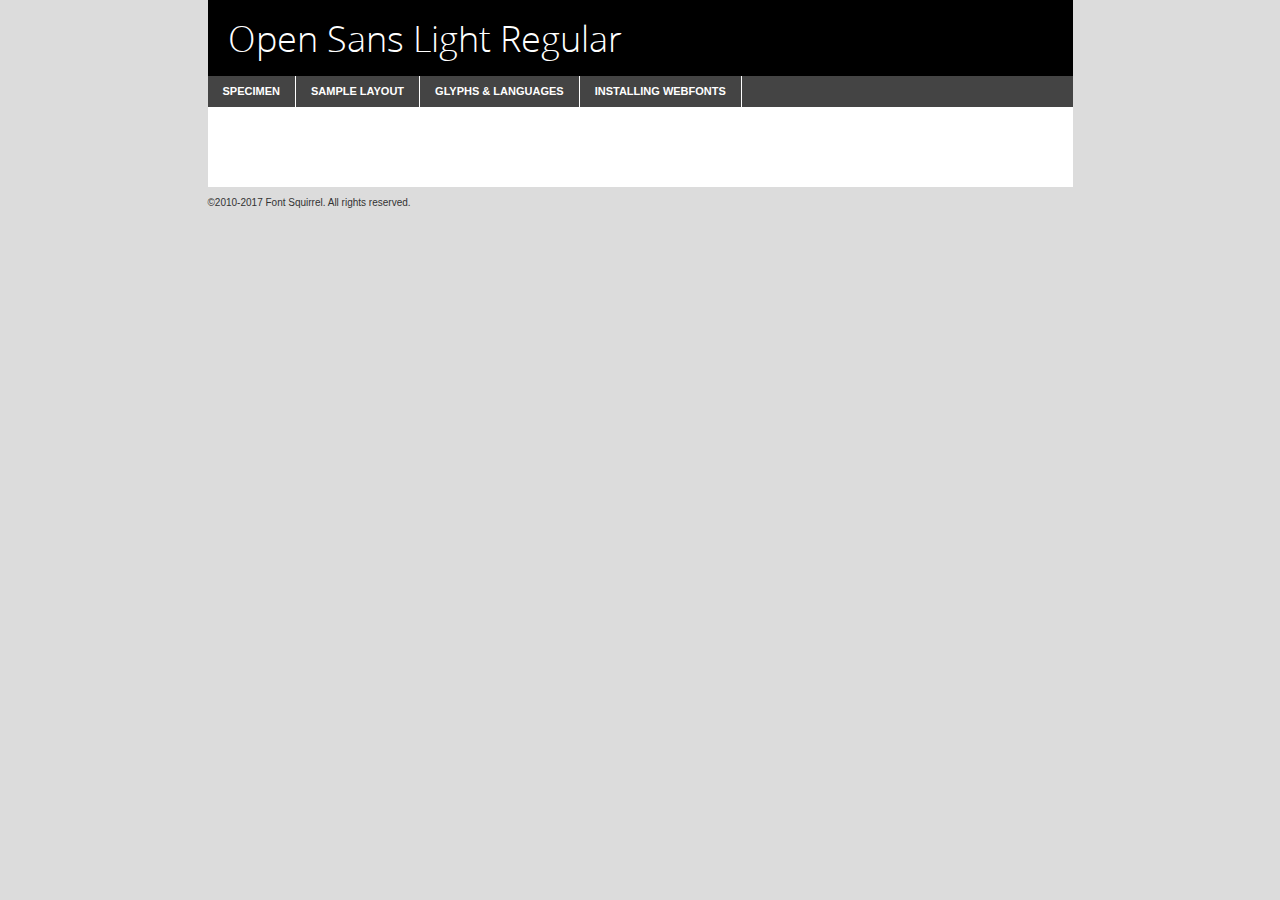
<file: menu-com-ancora/css/opensans/opensans-light-demo.html>
<!DOCTYPE html PUBLIC "-//W3C//DTD XHTML 1.0 Transitional//EN"
	"http://www.w3.org/TR/xhtml1/DTD/xhtml1-transitional.dtd">

<html xmlns="http://www.w3.org/1999/xhtml" xml:lang="en" lang="en">
<head>
	<meta http-equiv="Content-Type" content="text/html; charset=utf-8" />
	<script src="http://ajax.googleapis.com/ajax/libs/jquery/1.7.2/jquery.min.js" type="text/javascript" charset="utf-8"></script>
	<script type="text/javascript">
	(function($){$.fn.easyTabs=function(option){var param=jQuery.extend({fadeSpeed:"fast",defaultContent:1,activeClass:'active'},option);$(this).each(function(){var thisId="#"+this.id;if(param.defaultContent==''){param.defaultContent=1;}
	if(typeof param.defaultContent=="number")
	{var defaultTab=$(thisId+" .tabs li:eq("+(param.defaultContent-1)+") a").attr('href').substr(1);}else{var defaultTab=param.defaultContent;}
	$(thisId+" .tabs li a").each(function(){var tabToHide=$(this).attr('href').substr(1);$("#"+tabToHide).addClass('easytabs-tab-content');});hideAll();changeContent(defaultTab);function hideAll(){$(thisId+" .easytabs-tab-content").hide();}
	function changeContent(tabId){hideAll();$(thisId+" .tabs li").removeClass(param.activeClass);$(thisId+" .tabs li a[href=#"+tabId+"]").closest('li').addClass(param.activeClass);if(param.fadeSpeed!="none")
	{$(thisId+" #"+tabId).fadeIn(param.fadeSpeed);}else{$(thisId+" #"+tabId).show();}}
	$(thisId+" .tabs li").click(function(){var tabId=$(this).find('a').attr('href').substr(1);changeContent(tabId);return false;});});}})(jQuery);
	</script>
	<link rel="stylesheet" href="specimen_files/specimen_stylesheet.css" type="text/css" charset="utf-8" />
	<link rel="stylesheet" href="stylesheet.css" type="text/css" charset="utf-8" />

	<style type="text/css">
					body{
				font-family: 'open_sanslight';
							}
		</style>

	<title>Open Sans Light Regular Specimen</title>
	
	
	<script type="text/javascript" charset="utf-8">
		$(document).ready(function() {
			$('#container').easyTabs({defaultContent:1});
		});
	</script>
</head>

<body>
<div id="container">
	<div id="header">
		Open Sans Light Regular	</div>
	<ul class="tabs">
		<li><a href="#specimen">Specimen</a></li>
		<li><a href="#layout">Sample Layout</a></li>
				<li><a href="#glyphs">Glyphs &amp; Languages</a></li>
		<li><a href="#installing">Installing Webfonts</a></li>
		
	</ul>
	
	<div id="main_content">

		
			<div id="specimen">
		
				<div class="section">
					<div class="grid12 firstcol">
						<div class="huge">AaBb</div>
					</div>
				</div>
		
				<div class="section">
					<div class="glyph_range">A&#x200B;B&#x200b;C&#x200b;D&#x200b;E&#x200b;F&#x200b;G&#x200b;H&#x200b;I&#x200b;J&#x200b;K&#x200b;L&#x200b;M&#x200b;N&#x200b;O&#x200b;P&#x200b;Q&#x200b;R&#x200b;S&#x200b;T&#x200b;U&#x200b;V&#x200b;W&#x200b;X&#x200b;Y&#x200b;Z&#x200b;a&#x200b;b&#x200b;c&#x200b;d&#x200b;e&#x200b;f&#x200b;g&#x200b;h&#x200b;i&#x200b;j&#x200b;k&#x200b;l&#x200b;m&#x200b;n&#x200b;o&#x200b;p&#x200b;q&#x200b;r&#x200b;s&#x200b;t&#x200b;u&#x200b;v&#x200b;w&#x200b;x&#x200b;y&#x200b;z&#x200b;1&#x200b;2&#x200b;3&#x200b;4&#x200b;5&#x200b;6&#x200b;7&#x200b;8&#x200b;9&#x200b;0&#x200b;&amp;&#x200b;.&#x200b;,&#x200b;?&#x200b;!&#x200b;&#64;&#x200b;(&#x200b;)&#x200b;#&#x200b;$&#x200b;%&#x200b;*&#x200b;+&#x200b;-&#x200b;=&#x200b;:&#x200b;;</div>
				</div>
				<div class="section">
					<div class="grid12 firstcol">
						<table class="sample_table">
							<tr><td>10</td><td class="size10">abcdefghijklmnopqrstuvwxyzABCDEFGHIJKLMNOPQRSTUVWXYZ0123456789abcdefghijklmnopqrstuvwxyzABCDEFGHIJKLMNOPQRSTUVWXYZ0123456789abcdefghijklmnopqrstuvwxyzABCDEFGHIJKLMNOPQRSTUVWXYZ</td></tr>
							<tr><td>11</td><td class="size11">abcdefghijklmnopqrstuvwxyzABCDEFGHIJKLMNOPQRSTUVWXYZ0123456789abcdefghijklmnopqrstuvwxyzABCDEFGHIJKLMNOPQRSTUVWXYZ0123456789abcdefghijklmnopqrstuvwxyzABCDEFGHIJKLMNOPQRSTUVWXYZ</td></tr>
							<tr><td>12</td><td class="size12">abcdefghijklmnopqrstuvwxyzABCDEFGHIJKLMNOPQRSTUVWXYZ0123456789abcdefghijklmnopqrstuvwxyzABCDEFGHIJKLMNOPQRSTUVWXYZ0123456789abcdefghijklmnopqrstuvwxyzABCDEFGHIJKLMNOPQRSTUVWXYZ</td></tr>
							<tr><td>13</td><td class="size13">abcdefghijklmnopqrstuvwxyzABCDEFGHIJKLMNOPQRSTUVWXYZ0123456789abcdefghijklmnopqrstuvwxyzABCDEFGHIJKLMNOPQRSTUVWXYZ0123456789abcdefghijklmnopqrstuvwxyzABCDEFGHIJKLMNOPQRSTUVWXYZ</td></tr>
							<tr><td>14</td><td class="size14">abcdefghijklmnopqrstuvwxyzABCDEFGHIJKLMNOPQRSTUVWXYZ0123456789abcdefghijklmnopqrstuvwxyzABCDEFGHIJKLMNOPQRSTUVWXYZ0123456789abcdefghijklmnopqrstuvwxyzABCDEFGHIJKLMNOPQRSTUVWXYZ</td></tr>
							<tr><td>16</td><td class="size16">abcdefghijklmnopqrstuvwxyzABCDEFGHIJKLMNOPQRSTUVWXYZ0123456789abcdefghijklmnopqrstuvwxyzABCDEFGHIJKLMNOPQRSTUVWXYZ</td></tr>
							<tr><td>18</td><td class="size18">abcdefghijklmnopqrstuvwxyzABCDEFGHIJKLMNOPQRSTUVWXYZ0123456789abcdefghijklmnopqrstuvwxyzABCDEFGHIJKLMNOPQRSTUVWXYZ</td></tr>
							<tr><td>20</td><td class="size20">abcdefghijklmnopqrstuvwxyzABCDEFGHIJKLMNOPQRSTUVWXYZ0123456789abcdefghijklmnopqrstuvwxyzABCDEFGHIJKLMNOPQRSTUVWXYZ</td></tr>
							<tr><td>24</td><td class="size24">abcdefghijklmnopqrstuvwxyzABCDEFGHIJKLMNOPQRSTUVWXYZ0123456789abcdefghijklmnopqrstuvwxyzABCDEFGHIJKLMNOPQRSTUVWXYZ</td></tr>
							<tr><td>30</td><td class="size30">abcdefghijklmnopqrstuvwxyzABCDEFGHIJKLMNOPQRSTUVWXYZ0123456789abcdefghijklmnopqrstuvwxyzABCDEFGHIJKLMNOPQRSTUVWXYZ</td></tr>
							<tr><td>36</td><td class="size36">abcdefghijklmnopqrstuvwxyzABCDEFGHIJKLMNOPQRSTUVWXYZ0123456789abcdefghijklmnopqrstuvwxyzABCDEFGHIJKLMNOPQRSTUVWXYZ</td></tr>
							<tr><td>48</td><td class="size48">abcdefghijklmnopqrstuvwxyzABCDEFGHIJKLMNOPQRSTUVWXYZ0123456789abcdefghijklmnopqrstuvwxyzABCDEFGHIJKLMNOPQRSTUVWXYZ</td></tr>
							<tr><td>60</td><td class="size60">abcdefghijklmnopqrstuvwxyzABCDEFGHIJKLMNOPQRSTUVWXYZ0123456789abcdefghijklmnopqrstuvwxyzABCDEFGHIJKLMNOPQRSTUVWXYZ</td></tr>
							<tr><td>72</td><td class="size72">abcdefghijklmnopqrstuvwxyzABCDEFGHIJKLMNOPQRSTUVWXYZ0123456789abcdefghijklmnopqrstuvwxyzABCDEFGHIJKLMNOPQRSTUVWXYZ</td></tr>
							<tr><td>90</td><td class="size90">abcdefghijklmnopqrstuvwxyzABCDEFGHIJKLMNOPQRSTUVWXYZ0123456789abcdefghijklmnopqrstuvwxyzABCDEFGHIJKLMNOPQRSTUVWXYZ</td></tr>
						</table>
				
					</div>
			
				</div>
		
		
		
								<div class="section" id="bodycomparison">


										<div id="xheight">
				<div class="fontbody">&#x25FC;&#x25FC;&#x25FC;&#x25FC;&#x25FC;&#x25FC;&#x25FC;&#x25FC;&#x25FC;&#x25FC;&#x25FC;&#x25FC;&#x25FC;&#x25FC;&#x25FC;&#x25FC;&#x25FC;&#x25FC;&#x25FC;&#x25FC;&#x25FC;&#x25FC;&#x25FC;&#x25FC;&#x25FC;&#x25FC;&#x25FC;&#x25FC;&#x25FC;&#x25FC;&#x25FC;&#x25FC;&#x25FC;&#x25FC;&#x25FC;&#x25FC;&#x25FC;&#x25FC;&#x25FC;&#x25FC;&#x25FC;&#x25FC;&#x25FC;&#x25FC;&#x25FC;&#x25FC;&#x25FC;&#x25FC;&#x25FC;&#x25FC;&#x25FC;&#x25FC;&#x25FC;&#x25FC;&#x25FC;&#x25FC;&#x25FC;&#x25FC;&#x25FC;&#x25FC;&#x25FC;&#x25FC;&#x25FC;&#x25FC;&#x25FC;&#x25FC;&#x25FC;&#x25FC;&#x25FC;&#x25FC;&#x25FC;&#x25FC;&#x25FC;&#x25FC;&#x25FC;&#x25FC;&#x25FC;&#x25FC;&#x25FC;&#x25FC;&#x25FC;&#x25FC;&#x25FC;&#x25FC;&#x25FC;&#x25FC;&#x25FC;&#x25FC;&#x25FC;&#x25FC;&#x25FC;&#x25FC;&#x25FC;&#x25FC;&#x25FC;&#x25FC;&#x25FC;&#x25FC;&#x25FC;body</div><div class="arialbody">body</div><div class="verdanabody">body</div><div class="georgiabody">body</div></div>
										<div class="fontbody" style="z-index:1">
											body<span>Open Sans Light Regular</span>
										</div>
										<div class="arialbody" style="z-index:1">
											body<span>Arial</span>
										</div>
										<div class="verdanabody" style="z-index:1">
											body<span>Verdana</span>
										</div>
										<div class="georgiabody" style="z-index:1">
											body<span>Georgia</span>
										</div>



								</div>
		
		
				<div class="section psample psample_row1" id="">
					
					<div class="grid2 firstcol">
						<p class="size10"><span>10.</span>Aenean lacinia bibendum nulla sed consectetur. Fusce dapibus, tellus ac cursus commodo, tortor mauris condimentum nibh, ut fermentum massa justo sit amet risus. Nullam id dolor id nibh ultricies vehicula ut id elit. Cum sociis natoque penatibus et magnis dis parturient montes, nascetur ridiculus mus. Nulla vitae elit libero, a pharetra augue.</p>
			
					</div>
					<div class="grid3">
						<p class="size11"><span>11.</span>Aenean lacinia bibendum nulla sed consectetur. Fusce dapibus, tellus ac cursus commodo, tortor mauris condimentum nibh, ut fermentum massa justo sit amet risus. Nullam id dolor id nibh ultricies vehicula ut id elit. Cum sociis natoque penatibus et magnis dis parturient montes, nascetur ridiculus mus. Nulla vitae elit libero, a pharetra augue.</p>
			
					</div>
					<div class="grid3">
						<p class="size12"><span>12.</span>Aenean lacinia bibendum nulla sed consectetur. Fusce dapibus, tellus ac cursus commodo, tortor mauris condimentum nibh, ut fermentum massa justo sit amet risus. Nullam id dolor id nibh ultricies vehicula ut id elit. Cum sociis natoque penatibus et magnis dis parturient montes, nascetur ridiculus mus. Nulla vitae elit libero, a pharetra augue.</p>
			
					</div>
					<div class="grid4">
						<p class="size13"><span>13.</span>Aenean lacinia bibendum nulla sed consectetur. Fusce dapibus, tellus ac cursus commodo, tortor mauris condimentum nibh, ut fermentum massa justo sit amet risus. Nullam id dolor id nibh ultricies vehicula ut id elit. Cum sociis natoque penatibus et magnis dis parturient montes, nascetur ridiculus mus. Nulla vitae elit libero, a pharetra augue.</p>
			
					</div>
					<div class="white_blend"></div>
					
				</div>
				<div class="section psample psample_row2" id="">
					<div class="grid3 firstcol">
						<p class="size14"><span>14.</span>Aenean lacinia bibendum nulla sed consectetur. Fusce dapibus, tellus ac cursus commodo, tortor mauris condimentum nibh, ut fermentum massa justo sit amet risus. Nullam id dolor id nibh ultricies vehicula ut id elit. Cum sociis natoque penatibus et magnis dis parturient montes, nascetur ridiculus mus. Nulla vitae elit libero, a pharetra augue.</p>
			
					</div>
					<div class="grid4">
						<p class="size16"><span>16.</span>Aenean lacinia bibendum nulla sed consectetur. Fusce dapibus, tellus ac cursus commodo, tortor mauris condimentum nibh, ut fermentum massa justo sit amet risus. Nullam id dolor id nibh ultricies vehicula ut id elit. Cum sociis natoque penatibus et magnis dis parturient montes, nascetur ridiculus mus. Nulla vitae elit libero, a pharetra augue.</p>
			
					</div>
					<div class="grid5">
						<p class="size18"><span>18.</span>Aenean lacinia bibendum nulla sed consectetur. Fusce dapibus, tellus ac cursus commodo, tortor mauris condimentum nibh, ut fermentum massa justo sit amet risus. Nullam id dolor id nibh ultricies vehicula ut id elit. Cum sociis natoque penatibus et magnis dis parturient montes, nascetur ridiculus mus. Nulla vitae elit libero, a pharetra augue.</p>
			
					</div>

					<div class="white_blend"></div>

				</div>
				
				<div class="section psample psample_row3" id="">
					<div class="grid5 firstcol">
						<p class="size20"><span>20.</span>Aenean lacinia bibendum nulla sed consectetur. Fusce dapibus, tellus ac cursus commodo, tortor mauris condimentum nibh, ut fermentum massa justo sit amet risus. Nullam id dolor id nibh ultricies vehicula ut id elit. Cum sociis natoque penatibus et magnis dis parturient montes, nascetur ridiculus mus. Nulla vitae elit libero, a pharetra augue.</p>
					</div>
					<div class="grid7">
						<p class="size24"><span>24.</span>Aenean lacinia bibendum nulla sed consectetur. Fusce dapibus, tellus ac cursus commodo, tortor mauris condimentum nibh, ut fermentum massa justo sit amet risus. Nullam id dolor id nibh ultricies vehicula ut id elit. Cum sociis natoque penatibus et magnis dis parturient montes, nascetur ridiculus mus. Nulla vitae elit libero, a pharetra augue.</p>
					</div>
					
					<div class="white_blend"></div>
					
				</div>
				
				<div class="section psample psample_row4" id="">
					<div class="grid12 firstcol">
						<p class="size30"><span>30.</span>Aenean lacinia bibendum nulla sed consectetur. Fusce dapibus, tellus ac cursus commodo, tortor mauris condimentum nibh, ut fermentum massa justo sit amet risus. Nullam id dolor id nibh ultricies vehicula ut id elit. Cum sociis natoque penatibus et magnis dis parturient montes, nascetur ridiculus mus. Nulla vitae elit libero, a pharetra augue.</p>
					</div>
					<div class="white_blend"></div>
					
				</div>
				
				
				
				<div class="section psample psample_row1 fullreverse">
					<div class="grid2 firstcol">
						<p class="size10"><span>10.</span>Aenean lacinia bibendum nulla sed consectetur. Fusce dapibus, tellus ac cursus commodo, tortor mauris condimentum nibh, ut fermentum massa justo sit amet risus. Nullam id dolor id nibh ultricies vehicula ut id elit. Cum sociis natoque penatibus et magnis dis parturient montes, nascetur ridiculus mus. Nulla vitae elit libero, a pharetra augue.</p>
			
					</div>
					<div class="grid3">
						<p class="size11"><span>11.</span>Aenean lacinia bibendum nulla sed consectetur. Fusce dapibus, tellus ac cursus commodo, tortor mauris condimentum nibh, ut fermentum massa justo sit amet risus. Nullam id dolor id nibh ultricies vehicula ut id elit. Cum sociis natoque penatibus et magnis dis parturient montes, nascetur ridiculus mus. Nulla vitae elit libero, a pharetra augue.</p>
			
					</div>
					<div class="grid3">
						<p class="size12"><span>12.</span>Aenean lacinia bibendum nulla sed consectetur. Fusce dapibus, tellus ac cursus commodo, tortor mauris condimentum nibh, ut fermentum massa justo sit amet risus. Nullam id dolor id nibh ultricies vehicula ut id elit. Cum sociis natoque penatibus et magnis dis parturient montes, nascetur ridiculus mus. Nulla vitae elit libero, a pharetra augue.</p>
			
					</div>
					<div class="grid4">
						<p class="size13"><span>13.</span>Aenean lacinia bibendum nulla sed consectetur. Fusce dapibus, tellus ac cursus commodo, tortor mauris condimentum nibh, ut fermentum massa justo sit amet risus. Nullam id dolor id nibh ultricies vehicula ut id elit. Cum sociis natoque penatibus et magnis dis parturient montes, nascetur ridiculus mus. Nulla vitae elit libero, a pharetra augue.</p>
			
					</div>
					<div class="black_blend"></div>
					
				</div>
				
				<div class="section psample psample_row2 fullreverse">
					<div class="grid3 firstcol">
						<p class="size14"><span>14.</span>Aenean lacinia bibendum nulla sed consectetur. Fusce dapibus, tellus ac cursus commodo, tortor mauris condimentum nibh, ut fermentum massa justo sit amet risus. Nullam id dolor id nibh ultricies vehicula ut id elit. Cum sociis natoque penatibus et magnis dis parturient montes, nascetur ridiculus mus. Nulla vitae elit libero, a pharetra augue.</p>
			
					</div>
					<div class="grid4">
						<p class="size16"><span>16.</span>Aenean lacinia bibendum nulla sed consectetur. Fusce dapibus, tellus ac cursus commodo, tortor mauris condimentum nibh, ut fermentum massa justo sit amet risus. Nullam id dolor id nibh ultricies vehicula ut id elit. Cum sociis natoque penatibus et magnis dis parturient montes, nascetur ridiculus mus. Nulla vitae elit libero, a pharetra augue.</p>
			
					</div>
					<div class="grid5">
						<p class="size18"><span>18.</span>Aenean lacinia bibendum nulla sed consectetur. Fusce dapibus, tellus ac cursus commodo, tortor mauris condimentum nibh, ut fermentum massa justo sit amet risus. Nullam id dolor id nibh ultricies vehicula ut id elit. Cum sociis natoque penatibus et magnis dis parturient montes, nascetur ridiculus mus. Nulla vitae elit libero, a pharetra augue.</p>
			
					</div>
					<div class="black_blend"></div>

				</div>
				
				<div class="section psample fullreverse psample_row3" id="">
					<div class="grid5 firstcol">
						<p class="size20"><span>20.</span>Aenean lacinia bibendum nulla sed consectetur. Fusce dapibus, tellus ac cursus commodo, tortor mauris condimentum nibh, ut fermentum massa justo sit amet risus. Nullam id dolor id nibh ultricies vehicula ut id elit. Cum sociis natoque penatibus et magnis dis parturient montes, nascetur ridiculus mus. Nulla vitae elit libero, a pharetra augue.</p>
					</div>
					<div class="grid7">
						<p class="size24"><span>24.</span>Aenean lacinia bibendum nulla sed consectetur. Fusce dapibus, tellus ac cursus commodo, tortor mauris condimentum nibh, ut fermentum massa justo sit amet risus. Nullam id dolor id nibh ultricies vehicula ut id elit. Cum sociis natoque penatibus et magnis dis parturient montes, nascetur ridiculus mus. Nulla vitae elit libero, a pharetra augue.</p>
					</div>
					
					<div class="black_blend"></div>
					
				</div>
				
				<div class="section psample fullreverse psample_row4" id="" style="border-bottom: 20px #000 solid;">
					<div class="grid12 firstcol">
						<p class="size30"><span>30.</span>Aenean lacinia bibendum nulla sed consectetur. Fusce dapibus, tellus ac cursus commodo, tortor mauris condimentum nibh, ut fermentum massa justo sit amet risus. Nullam id dolor id nibh ultricies vehicula ut id elit. Cum sociis natoque penatibus et magnis dis parturient montes, nascetur ridiculus mus. Nulla vitae elit libero, a pharetra augue.</p>
					</div>
					<div class="black_blend"></div>
					
				</div>
				
				
				
				
			</div>
			
			<div id="layout">
				
				<div class="section">
					
					<div class="grid12 firstcol">
						<h1>Lorem Ipsum Dolor</h1>
						<h2>Etiam porta sem malesuada magna mollis euismod</h2>
						
						<p class="byline">By <a href="#link">Aenean Lacinia</a></p>
					</div>
				</div>
				<div class="section">
					<div class="grid8 firstcol">
						<p class="large">Donec sed odio dui. Morbi leo risus, porta ac consectetur ac, vestibulum at eros. Fusce dapibus, tellus ac cursus commodo, tortor mauris condimentum nibh, ut fermentum massa justo sit amet risus. </p>

						
						<h3>Pellentesque ornare sem</h3>

						<p>Maecenas sed diam eget risus varius blandit sit amet non magna. Maecenas faucibus mollis interdum. Donec ullamcorper nulla non metus auctor fringilla. Nullam id dolor id nibh ultricies vehicula ut id elit. Nullam id dolor id nibh ultricies vehicula ut id elit. </p>

						<p>Aenean eu leo quam. Pellentesque ornare sem lacinia quam venenatis vestibulum. Lorem ipsum dolor sit amet, consectetur adipiscing elit. Cum sociis natoque penatibus et magnis dis parturient montes, nascetur ridiculus mus. </p>

						<p>Nulla vitae elit libero, a pharetra augue. Praesent commodo cursus magna, vel scelerisque nisl consectetur et. Aenean lacinia bibendum nulla sed consectetur. </p>

						<p>Nullam quis risus eget urna mollis ornare vel eu leo. Nullam quis risus eget urna mollis ornare vel eu leo. Maecenas sed diam eget risus varius blandit sit amet non magna. Donec ullamcorper nulla non metus auctor fringilla. </p>

						<h3>Cras mattis consectetur</h3>

						<p>Aenean eu leo quam. Pellentesque ornare sem lacinia quam venenatis vestibulum. Aenean lacinia bibendum nulla sed consectetur. Integer posuere erat a ante venenatis dapibus posuere velit aliquet. Cras mattis consectetur purus sit amet fermentum. </p>

						<p>Nullam id dolor id nibh ultricies vehicula ut id elit. Nullam quis risus eget urna mollis ornare vel eu leo. Cras mattis consectetur purus sit amet fermentum.</p>
					</div>
					
					<div class="grid4 sidebar">
						
						<div class="box reverse">
							<p class="last">Nullam quis risus eget urna mollis ornare vel eu leo. Donec ullamcorper nulla non metus auctor fringilla. Cras mattis consectetur purus sit amet fermentum. Sed posuere consectetur est at lobortis. Lorem ipsum dolor sit amet, consectetur adipiscing elit. </p>
						</div>
						
						<p class="caption">Maecenas sed diam eget risus varius.</p>

						<p>Vestibulum id ligula porta felis euismod semper. Integer posuere erat a ante venenatis dapibus posuere velit aliquet. Vestibulum id ligula porta felis euismod semper. Sed posuere consectetur est at lobortis. Maecenas sed diam eget risus varius blandit sit amet non magna. Fusce dapibus, tellus ac cursus commodo, tortor mauris condimentum nibh, ut fermentum massa justo sit amet risus. </p>

					

						<p>Duis mollis, est non commodo luctus, nisi erat porttitor ligula, eget lacinia odio sem nec elit. Aenean lacinia bibendum nulla sed consectetur. Vivamus sagittis lacus vel augue laoreet rutrum faucibus dolor auctor. Aenean lacinia bibendum nulla sed consectetur. Nullam quis risus eget urna mollis ornare vel eu leo. </p>

						<p>Praesent commodo cursus magna, vel scelerisque nisl consectetur et. Donec ullamcorper nulla non metus auctor fringilla. Maecenas faucibus mollis interdum. Fusce dapibus, tellus ac cursus commodo, tortor mauris condimentum nibh, ut fermentum massa justo sit amet risus. </p>

					</div>
				</div>
				
			</div>


			



		<div id="glyphs">
			<div class="section">
				<div class="grid12 firstcol">
			
				<h1>Language Support</h1>
				<p>The subset of Open Sans Light Regular in this kit supports the following languages:<br />
			
					Albanian, Basque, Breton, Chamorro, Danish, Dutch, English, Faroese, Finnish, French, Frisian, Galician, German, Icelandic, Italian, Malagasy, Norwegian, Portuguese, Spanish, Alsatian, Aragonese, Arapaho, Arrernte, Asturian, Aymara, Bislama, Cebuano, Corsican, Fijian, French_creole, Genoese, Gilbertese, Greenlandic, Haitian_creole, Hiligaynon, Hmong, Hopi, Ibanag, Iloko_ilokano, Indonesian, Interglossa_glosa, Interlingua, Irish_gaelic, Jerriais, Lojban, Lombard, Luxembourgeois, Manx, Mohawk, Norfolk_pitcairnese, Occitan, Oromo, Pangasinan, Papiamento, Piedmontese, Potawatomi, Rhaeto-romance, Romansh, Rotokas, Sami_lule, Samoan, Sardinian, Scots_gaelic, Seychelles_creole, Shona, Sicilian, Somali, Southern_ndebele, Swahili, Swati_swazi, Tagalog_filipino_pilipino, Tetum, Tok_pisin, Uyghur_latinized, Volapuk, Walloon, Warlpiri, Xhosa, Yapese, Zulu, Latinbasic, Ubasic, Demo				</p>
				<h1>Glyph Chart</h1>
				<p>The subset of Open Sans Light Regular in this kit includes all the glyphs listed below. Unicode entities are included above each glyph to help you insert individual characters into your layout.</p>
				<div id="glyph_chart">
			
																				 <div><p>&amp;#13;</p>&#13;</div>
																				 <div><p>&amp;#32;</p>&#32;</div>
																				 <div><p>&amp;#33;</p>&#33;</div>
																				 <div><p>&amp;#34;</p>&#34;</div>
																				 <div><p>&amp;#35;</p>&#35;</div>
																				 <div><p>&amp;#36;</p>&#36;</div>
																				 <div><p>&amp;#37;</p>&#37;</div>
																				 <div><p>&amp;#38;</p>&#38;</div>
																				 <div><p>&amp;#39;</p>&#39;</div>
																				 <div><p>&amp;#40;</p>&#40;</div>
																				 <div><p>&amp;#41;</p>&#41;</div>
																				 <div><p>&amp;#42;</p>&#42;</div>
																				 <div><p>&amp;#43;</p>&#43;</div>
																				 <div><p>&amp;#44;</p>&#44;</div>
																				 <div><p>&amp;#45;</p>&#45;</div>
																				 <div><p>&amp;#46;</p>&#46;</div>
																				 <div><p>&amp;#47;</p>&#47;</div>
																				 <div><p>&amp;#48;</p>&#48;</div>
																				 <div><p>&amp;#49;</p>&#49;</div>
																				 <div><p>&amp;#50;</p>&#50;</div>
																				 <div><p>&amp;#51;</p>&#51;</div>
																				 <div><p>&amp;#52;</p>&#52;</div>
																				 <div><p>&amp;#53;</p>&#53;</div>
																				 <div><p>&amp;#54;</p>&#54;</div>
																				 <div><p>&amp;#55;</p>&#55;</div>
																				 <div><p>&amp;#56;</p>&#56;</div>
																				 <div><p>&amp;#57;</p>&#57;</div>
																				 <div><p>&amp;#58;</p>&#58;</div>
																				 <div><p>&amp;#59;</p>&#59;</div>
																				 <div><p>&amp;#60;</p>&#60;</div>
																				 <div><p>&amp;#61;</p>&#61;</div>
																				 <div><p>&amp;#62;</p>&#62;</div>
																				 <div><p>&amp;#63;</p>&#63;</div>
																				 <div><p>&amp;#64;</p>&#64;</div>
																				 <div><p>&amp;#65;</p>&#65;</div>
																				 <div><p>&amp;#66;</p>&#66;</div>
																				 <div><p>&amp;#67;</p>&#67;</div>
																				 <div><p>&amp;#68;</p>&#68;</div>
																				 <div><p>&amp;#69;</p>&#69;</div>
																				 <div><p>&amp;#70;</p>&#70;</div>
																				 <div><p>&amp;#71;</p>&#71;</div>
																				 <div><p>&amp;#72;</p>&#72;</div>
																				 <div><p>&amp;#73;</p>&#73;</div>
																				 <div><p>&amp;#74;</p>&#74;</div>
																				 <div><p>&amp;#75;</p>&#75;</div>
																				 <div><p>&amp;#76;</p>&#76;</div>
																				 <div><p>&amp;#77;</p>&#77;</div>
																				 <div><p>&amp;#78;</p>&#78;</div>
																				 <div><p>&amp;#79;</p>&#79;</div>
																				 <div><p>&amp;#80;</p>&#80;</div>
																				 <div><p>&amp;#81;</p>&#81;</div>
																				 <div><p>&amp;#82;</p>&#82;</div>
																				 <div><p>&amp;#83;</p>&#83;</div>
																				 <div><p>&amp;#84;</p>&#84;</div>
																				 <div><p>&amp;#85;</p>&#85;</div>
																				 <div><p>&amp;#86;</p>&#86;</div>
																				 <div><p>&amp;#87;</p>&#87;</div>
																				 <div><p>&amp;#88;</p>&#88;</div>
																				 <div><p>&amp;#89;</p>&#89;</div>
																				 <div><p>&amp;#90;</p>&#90;</div>
																				 <div><p>&amp;#91;</p>&#91;</div>
																				 <div><p>&amp;#92;</p>&#92;</div>
																				 <div><p>&amp;#93;</p>&#93;</div>
																				 <div><p>&amp;#94;</p>&#94;</div>
																				 <div><p>&amp;#95;</p>&#95;</div>
																				 <div><p>&amp;#96;</p>&#96;</div>
																				 <div><p>&amp;#97;</p>&#97;</div>
																				 <div><p>&amp;#98;</p>&#98;</div>
																				 <div><p>&amp;#99;</p>&#99;</div>
																				 <div><p>&amp;#100;</p>&#100;</div>
																				 <div><p>&amp;#101;</p>&#101;</div>
																				 <div><p>&amp;#102;</p>&#102;</div>
																				 <div><p>&amp;#103;</p>&#103;</div>
																				 <div><p>&amp;#104;</p>&#104;</div>
																				 <div><p>&amp;#105;</p>&#105;</div>
																				 <div><p>&amp;#106;</p>&#106;</div>
																				 <div><p>&amp;#107;</p>&#107;</div>
																				 <div><p>&amp;#108;</p>&#108;</div>
																				 <div><p>&amp;#109;</p>&#109;</div>
																				 <div><p>&amp;#110;</p>&#110;</div>
																				 <div><p>&amp;#111;</p>&#111;</div>
																				 <div><p>&amp;#112;</p>&#112;</div>
																				 <div><p>&amp;#113;</p>&#113;</div>
																				 <div><p>&amp;#114;</p>&#114;</div>
																				 <div><p>&amp;#115;</p>&#115;</div>
																				 <div><p>&amp;#116;</p>&#116;</div>
																				 <div><p>&amp;#117;</p>&#117;</div>
																				 <div><p>&amp;#118;</p>&#118;</div>
																				 <div><p>&amp;#119;</p>&#119;</div>
																				 <div><p>&amp;#120;</p>&#120;</div>
																				 <div><p>&amp;#121;</p>&#121;</div>
																				 <div><p>&amp;#122;</p>&#122;</div>
																				 <div><p>&amp;#123;</p>&#123;</div>
																				 <div><p>&amp;#124;</p>&#124;</div>
																				 <div><p>&amp;#125;</p>&#125;</div>
																				 <div><p>&amp;#126;</p>&#126;</div>
																				 <div><p>&amp;#160;</p>&#160;</div>
																				 <div><p>&amp;#161;</p>&#161;</div>
																				 <div><p>&amp;#162;</p>&#162;</div>
																				 <div><p>&amp;#163;</p>&#163;</div>
																				 <div><p>&amp;#164;</p>&#164;</div>
																				 <div><p>&amp;#165;</p>&#165;</div>
																				 <div><p>&amp;#166;</p>&#166;</div>
																				 <div><p>&amp;#167;</p>&#167;</div>
																				 <div><p>&amp;#168;</p>&#168;</div>
																				 <div><p>&amp;#169;</p>&#169;</div>
																				 <div><p>&amp;#170;</p>&#170;</div>
																				 <div><p>&amp;#171;</p>&#171;</div>
																				 <div><p>&amp;#172;</p>&#172;</div>
																				 <div><p>&amp;#173;</p>&#173;</div>
																				 <div><p>&amp;#174;</p>&#174;</div>
																				 <div><p>&amp;#175;</p>&#175;</div>
																				 <div><p>&amp;#176;</p>&#176;</div>
																				 <div><p>&amp;#177;</p>&#177;</div>
																				 <div><p>&amp;#178;</p>&#178;</div>
																				 <div><p>&amp;#179;</p>&#179;</div>
																				 <div><p>&amp;#180;</p>&#180;</div>
																				 <div><p>&amp;#181;</p>&#181;</div>
																				 <div><p>&amp;#182;</p>&#182;</div>
																				 <div><p>&amp;#183;</p>&#183;</div>
																				 <div><p>&amp;#184;</p>&#184;</div>
																				 <div><p>&amp;#185;</p>&#185;</div>
																				 <div><p>&amp;#186;</p>&#186;</div>
																				 <div><p>&amp;#187;</p>&#187;</div>
																				 <div><p>&amp;#188;</p>&#188;</div>
																				 <div><p>&amp;#189;</p>&#189;</div>
																				 <div><p>&amp;#190;</p>&#190;</div>
																				 <div><p>&amp;#191;</p>&#191;</div>
																				 <div><p>&amp;#192;</p>&#192;</div>
																				 <div><p>&amp;#193;</p>&#193;</div>
																				 <div><p>&amp;#194;</p>&#194;</div>
																				 <div><p>&amp;#195;</p>&#195;</div>
																				 <div><p>&amp;#196;</p>&#196;</div>
																				 <div><p>&amp;#197;</p>&#197;</div>
																				 <div><p>&amp;#198;</p>&#198;</div>
																				 <div><p>&amp;#199;</p>&#199;</div>
																				 <div><p>&amp;#200;</p>&#200;</div>
																				 <div><p>&amp;#201;</p>&#201;</div>
																				 <div><p>&amp;#202;</p>&#202;</div>
																				 <div><p>&amp;#203;</p>&#203;</div>
																				 <div><p>&amp;#204;</p>&#204;</div>
																				 <div><p>&amp;#205;</p>&#205;</div>
																				 <div><p>&amp;#206;</p>&#206;</div>
																				 <div><p>&amp;#207;</p>&#207;</div>
																				 <div><p>&amp;#208;</p>&#208;</div>
																				 <div><p>&amp;#209;</p>&#209;</div>
																				 <div><p>&amp;#210;</p>&#210;</div>
																				 <div><p>&amp;#211;</p>&#211;</div>
																				 <div><p>&amp;#212;</p>&#212;</div>
																				 <div><p>&amp;#213;</p>&#213;</div>
																				 <div><p>&amp;#214;</p>&#214;</div>
																				 <div><p>&amp;#215;</p>&#215;</div>
																				 <div><p>&amp;#216;</p>&#216;</div>
																				 <div><p>&amp;#217;</p>&#217;</div>
																				 <div><p>&amp;#218;</p>&#218;</div>
																				 <div><p>&amp;#219;</p>&#219;</div>
																				 <div><p>&amp;#220;</p>&#220;</div>
																				 <div><p>&amp;#221;</p>&#221;</div>
																				 <div><p>&amp;#222;</p>&#222;</div>
																				 <div><p>&amp;#223;</p>&#223;</div>
																				 <div><p>&amp;#224;</p>&#224;</div>
																				 <div><p>&amp;#225;</p>&#225;</div>
																				 <div><p>&amp;#226;</p>&#226;</div>
																				 <div><p>&amp;#227;</p>&#227;</div>
																				 <div><p>&amp;#228;</p>&#228;</div>
																				 <div><p>&amp;#229;</p>&#229;</div>
																				 <div><p>&amp;#230;</p>&#230;</div>
																				 <div><p>&amp;#231;</p>&#231;</div>
																				 <div><p>&amp;#232;</p>&#232;</div>
																				 <div><p>&amp;#233;</p>&#233;</div>
																				 <div><p>&amp;#234;</p>&#234;</div>
																				 <div><p>&amp;#235;</p>&#235;</div>
																				 <div><p>&amp;#236;</p>&#236;</div>
																				 <div><p>&amp;#237;</p>&#237;</div>
																				 <div><p>&amp;#238;</p>&#238;</div>
																				 <div><p>&amp;#239;</p>&#239;</div>
																				 <div><p>&amp;#240;</p>&#240;</div>
																				 <div><p>&amp;#241;</p>&#241;</div>
																				 <div><p>&amp;#242;</p>&#242;</div>
																				 <div><p>&amp;#243;</p>&#243;</div>
																				 <div><p>&amp;#244;</p>&#244;</div>
																				 <div><p>&amp;#245;</p>&#245;</div>
																				 <div><p>&amp;#246;</p>&#246;</div>
																				 <div><p>&amp;#247;</p>&#247;</div>
																				 <div><p>&amp;#248;</p>&#248;</div>
																				 <div><p>&amp;#249;</p>&#249;</div>
																				 <div><p>&amp;#250;</p>&#250;</div>
																				 <div><p>&amp;#251;</p>&#251;</div>
																				 <div><p>&amp;#252;</p>&#252;</div>
																				 <div><p>&amp;#253;</p>&#253;</div>
																				 <div><p>&amp;#254;</p>&#254;</div>
																				 <div><p>&amp;#255;</p>&#255;</div>
																				 <div><p>&amp;#338;</p>&#338;</div>
																				 <div><p>&amp;#339;</p>&#339;</div>
																				 <div><p>&amp;#376;</p>&#376;</div>
																				 <div><p>&amp;#710;</p>&#710;</div>
																				 <div><p>&amp;#732;</p>&#732;</div>
																				 <div><p>&amp;#8192;</p>&#8192;</div>
																				 <div><p>&amp;#8193;</p>&#8193;</div>
																				 <div><p>&amp;#8194;</p>&#8194;</div>
																				 <div><p>&amp;#8195;</p>&#8195;</div>
																				 <div><p>&amp;#8196;</p>&#8196;</div>
																				 <div><p>&amp;#8197;</p>&#8197;</div>
																				 <div><p>&amp;#8198;</p>&#8198;</div>
																				 <div><p>&amp;#8199;</p>&#8199;</div>
																				 <div><p>&amp;#8200;</p>&#8200;</div>
																				 <div><p>&amp;#8201;</p>&#8201;</div>
																				 <div><p>&amp;#8202;</p>&#8202;</div>
																				 <div><p>&amp;#8208;</p>&#8208;</div>
																				 <div><p>&amp;#8209;</p>&#8209;</div>
																				 <div><p>&amp;#8210;</p>&#8210;</div>
																				 <div><p>&amp;#8211;</p>&#8211;</div>
																				 <div><p>&amp;#8212;</p>&#8212;</div>
																				 <div><p>&amp;#8216;</p>&#8216;</div>
																				 <div><p>&amp;#8217;</p>&#8217;</div>
																				 <div><p>&amp;#8218;</p>&#8218;</div>
																				 <div><p>&amp;#8220;</p>&#8220;</div>
																				 <div><p>&amp;#8221;</p>&#8221;</div>
																				 <div><p>&amp;#8222;</p>&#8222;</div>
																				 <div><p>&amp;#8226;</p>&#8226;</div>
																				 <div><p>&amp;#8230;</p>&#8230;</div>
																				 <div><p>&amp;#8239;</p>&#8239;</div>
																				 <div><p>&amp;#8249;</p>&#8249;</div>
																				 <div><p>&amp;#8250;</p>&#8250;</div>
																				 <div><p>&amp;#8287;</p>&#8287;</div>
																				 <div><p>&amp;#8364;</p>&#8364;</div>
																				 <div><p>&amp;#8482;</p>&#8482;</div>
																				 <div><p>&amp;#9724;</p>&#9724;</div>
																				 <div><p>&amp;#64257;</p>&#64257;</div>
																				 <div><p>&amp;#64258;</p>&#64258;</div>
																				 <div><p>&amp;#64259;</p>&#64259;</div>
																				 <div><p>&amp;#64260;</p>&#64260;</div>
																																						</div>	
				</div>
		
		
			</div>
		</div>
		
		
		<div id="specs">
			
		</div>
	
		<div id="installing">
			<div class="section">
				<div class="grid7 firstcol">
					<h1>Installing Webfonts</h1>
					
					<p>Webfonts are supported by all major browser platforms but not all in the same way. There are currently four different font formats that must be included in order to target all browsers. This includes TTF, WOFF, EOT and SVG.</p>
					
					<h2>1. Upload your webfonts</h2>
					<p>You must upload your webfont kit to your website. They should be in or near the same directory as your CSS files.</p>
					
					<h2>2. Include the webfont stylesheet</h2>
					<p>A special CSS @font-face declaration helps the various browsers select the appropriate font it needs without causing you a bunch of headaches. Learn more about this syntax by reading the <a href="https://www.fontspring.com/blog/further-hardening-of-the-bulletproof-syntax">Fontspring blog post</a> about it. The code for it is as follows:</p>


<code>
@font-face{ 
	font-family: 'MyWebFont';
	src: url('WebFont.eot');
	src: url('WebFont.eot?#iefix') format('embedded-opentype'),
	     url('WebFont.woff') format('woff'),
	     url('WebFont.ttf') format('truetype'),
	     url('WebFont.svg#webfont') format('svg');
}
</code>

	<p>We've already gone ahead and generated the code for you. All you have to do is link to the stylesheet in your HTML, like this:</p>
	<code>&lt;link rel=&quot;stylesheet&quot; href=&quot;stylesheet.css&quot; type=&quot;text/css&quot; charset=&quot;utf-8&quot; /&gt;</code>

					<h2>3. Modify your own stylesheet</h2>
					<p>To take advantage of your new fonts, you must tell your stylesheet to use them. Look at the original @font-face declaration above and find the property called "font-family." The name linked there will be what you use to reference the font. Prepend that webfont name to the font stack in the "font-family" property, inside the selector you want to change. For example:</p>
<code>p { font-family: 'WebFont', Arial, sans-serif; }</code>

<h2>4. Test</h2>
<p>Getting webfonts to work cross-browser <em>can</em> be tricky. Use the information in the sidebar to help you if you find that fonts aren't loading in a particular browser.</p>
				</div>
				
				<div class="grid5 sidebar">
					<div class="box">
						<h2>Troubleshooting<br />Font-Face Problems</h2>
						<p>Having trouble getting your webfonts to load in your new website? Here are some tips to sort out what might be the problem.</p>

						<h3>Fonts not showing in any browser</h3>

						<p>This sounds like you need to work on the plumbing. You either did not upload the fonts to the correct directory, or you did not link the fonts properly in the CSS. If you've confirmed that all this is correct and you still have a problem, take a look at your .htaccess file and see if requests are getting intercepted.</p>

						<h3>Fonts not loading in iPhone or iPad</h3>

						<p>The most common problem here is that you are serving the fonts from an IIS server. IIS refuses to serve files that have unknown MIME types. If that is the case, you must set the MIME type for SVG to "image/svg+xml" in the server settings. Follow these instructions from Microsoft if you need help.</p>

						<h3>Fonts not loading in Firefox</h3>

						<p>The primary reason for this failure? You are still using a version Firefox older than 3.5. So upgrade already! If that isn't it, then you are very likely serving fonts from a different domain. Firefox requires that all font assets be served from the same domain. Lastly it is possible that you need to add WOFF to your list of MIME types (if you are serving via IIS.)</p>

						<h3>Fonts not loading in IE</h3>

						<p>Are you looking at Internet Explorer on an actual Windows machine or are you cheating by using a service like Adobe BrowserLab? Many of these screenshot services do not render @font-face for IE. Best to test it on a real machine.</p>

						<h3>Fonts not loading in IE9</h3>

						<p>IE9, like Firefox, requires that fonts be served from the same domain as the website. Make sure that is the case.</p>
					</div>
				</div>
			</div>
			
		</div>
	
	</div>
	<div id="footer">
		<p>&copy;2010-2017 Font Squirrel. All rights reserved.</p>
	</div>
</div>
</body>
</html>
</file>
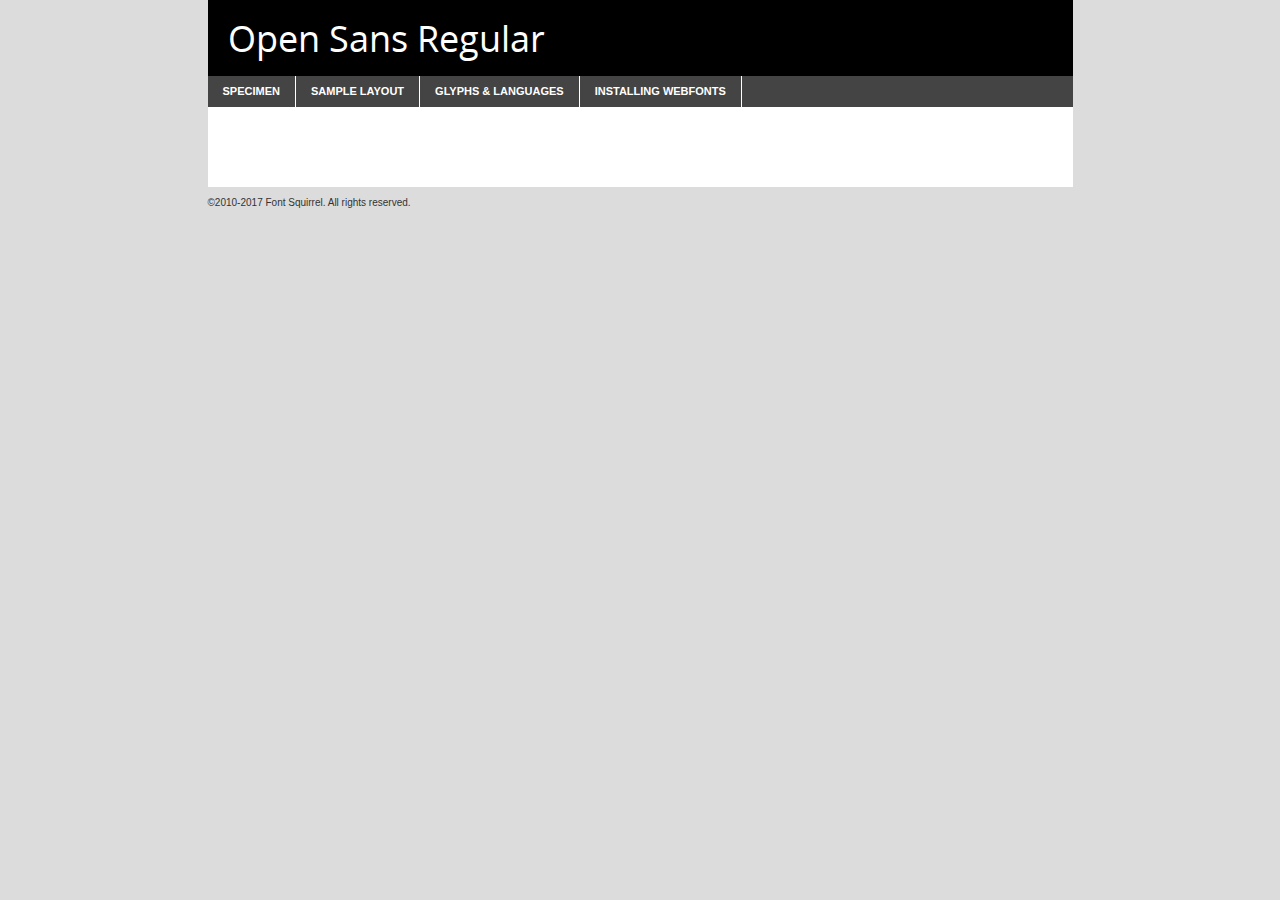
<file: menu-com-ancora/css/opensans/opensans-regular-demo.html>
<!DOCTYPE html PUBLIC "-//W3C//DTD XHTML 1.0 Transitional//EN"
	"http://www.w3.org/TR/xhtml1/DTD/xhtml1-transitional.dtd">

<html xmlns="http://www.w3.org/1999/xhtml" xml:lang="en" lang="en">
<head>
	<meta http-equiv="Content-Type" content="text/html; charset=utf-8" />
	<script src="http://ajax.googleapis.com/ajax/libs/jquery/1.7.2/jquery.min.js" type="text/javascript" charset="utf-8"></script>
	<script type="text/javascript">
	(function($){$.fn.easyTabs=function(option){var param=jQuery.extend({fadeSpeed:"fast",defaultContent:1,activeClass:'active'},option);$(this).each(function(){var thisId="#"+this.id;if(param.defaultContent==''){param.defaultContent=1;}
	if(typeof param.defaultContent=="number")
	{var defaultTab=$(thisId+" .tabs li:eq("+(param.defaultContent-1)+") a").attr('href').substr(1);}else{var defaultTab=param.defaultContent;}
	$(thisId+" .tabs li a").each(function(){var tabToHide=$(this).attr('href').substr(1);$("#"+tabToHide).addClass('easytabs-tab-content');});hideAll();changeContent(defaultTab);function hideAll(){$(thisId+" .easytabs-tab-content").hide();}
	function changeContent(tabId){hideAll();$(thisId+" .tabs li").removeClass(param.activeClass);$(thisId+" .tabs li a[href=#"+tabId+"]").closest('li').addClass(param.activeClass);if(param.fadeSpeed!="none")
	{$(thisId+" #"+tabId).fadeIn(param.fadeSpeed);}else{$(thisId+" #"+tabId).show();}}
	$(thisId+" .tabs li").click(function(){var tabId=$(this).find('a').attr('href').substr(1);changeContent(tabId);return false;});});}})(jQuery);
	</script>
	<link rel="stylesheet" href="specimen_files/specimen_stylesheet.css" type="text/css" charset="utf-8" />
	<link rel="stylesheet" href="stylesheet.css" type="text/css" charset="utf-8" />

	<style type="text/css">
					body{
				font-family: 'open_sansregular';
							}
		</style>

	<title>Open Sans Regular Specimen</title>
	
	
	<script type="text/javascript" charset="utf-8">
		$(document).ready(function() {
			$('#container').easyTabs({defaultContent:1});
		});
	</script>
</head>

<body>
<div id="container">
	<div id="header">
		Open Sans Regular	</div>
	<ul class="tabs">
		<li><a href="#specimen">Specimen</a></li>
		<li><a href="#layout">Sample Layout</a></li>
				<li><a href="#glyphs">Glyphs &amp; Languages</a></li>
		<li><a href="#installing">Installing Webfonts</a></li>
		
	</ul>
	
	<div id="main_content">

		
			<div id="specimen">
		
				<div class="section">
					<div class="grid12 firstcol">
						<div class="huge">AaBb</div>
					</div>
				</div>
		
				<div class="section">
					<div class="glyph_range">A&#x200B;B&#x200b;C&#x200b;D&#x200b;E&#x200b;F&#x200b;G&#x200b;H&#x200b;I&#x200b;J&#x200b;K&#x200b;L&#x200b;M&#x200b;N&#x200b;O&#x200b;P&#x200b;Q&#x200b;R&#x200b;S&#x200b;T&#x200b;U&#x200b;V&#x200b;W&#x200b;X&#x200b;Y&#x200b;Z&#x200b;a&#x200b;b&#x200b;c&#x200b;d&#x200b;e&#x200b;f&#x200b;g&#x200b;h&#x200b;i&#x200b;j&#x200b;k&#x200b;l&#x200b;m&#x200b;n&#x200b;o&#x200b;p&#x200b;q&#x200b;r&#x200b;s&#x200b;t&#x200b;u&#x200b;v&#x200b;w&#x200b;x&#x200b;y&#x200b;z&#x200b;1&#x200b;2&#x200b;3&#x200b;4&#x200b;5&#x200b;6&#x200b;7&#x200b;8&#x200b;9&#x200b;0&#x200b;&amp;&#x200b;.&#x200b;,&#x200b;?&#x200b;!&#x200b;&#64;&#x200b;(&#x200b;)&#x200b;#&#x200b;$&#x200b;%&#x200b;*&#x200b;+&#x200b;-&#x200b;=&#x200b;:&#x200b;;</div>
				</div>
				<div class="section">
					<div class="grid12 firstcol">
						<table class="sample_table">
							<tr><td>10</td><td class="size10">abcdefghijklmnopqrstuvwxyzABCDEFGHIJKLMNOPQRSTUVWXYZ0123456789abcdefghijklmnopqrstuvwxyzABCDEFGHIJKLMNOPQRSTUVWXYZ0123456789abcdefghijklmnopqrstuvwxyzABCDEFGHIJKLMNOPQRSTUVWXYZ</td></tr>
							<tr><td>11</td><td class="size11">abcdefghijklmnopqrstuvwxyzABCDEFGHIJKLMNOPQRSTUVWXYZ0123456789abcdefghijklmnopqrstuvwxyzABCDEFGHIJKLMNOPQRSTUVWXYZ0123456789abcdefghijklmnopqrstuvwxyzABCDEFGHIJKLMNOPQRSTUVWXYZ</td></tr>
							<tr><td>12</td><td class="size12">abcdefghijklmnopqrstuvwxyzABCDEFGHIJKLMNOPQRSTUVWXYZ0123456789abcdefghijklmnopqrstuvwxyzABCDEFGHIJKLMNOPQRSTUVWXYZ0123456789abcdefghijklmnopqrstuvwxyzABCDEFGHIJKLMNOPQRSTUVWXYZ</td></tr>
							<tr><td>13</td><td class="size13">abcdefghijklmnopqrstuvwxyzABCDEFGHIJKLMNOPQRSTUVWXYZ0123456789abcdefghijklmnopqrstuvwxyzABCDEFGHIJKLMNOPQRSTUVWXYZ0123456789abcdefghijklmnopqrstuvwxyzABCDEFGHIJKLMNOPQRSTUVWXYZ</td></tr>
							<tr><td>14</td><td class="size14">abcdefghijklmnopqrstuvwxyzABCDEFGHIJKLMNOPQRSTUVWXYZ0123456789abcdefghijklmnopqrstuvwxyzABCDEFGHIJKLMNOPQRSTUVWXYZ0123456789abcdefghijklmnopqrstuvwxyzABCDEFGHIJKLMNOPQRSTUVWXYZ</td></tr>
							<tr><td>16</td><td class="size16">abcdefghijklmnopqrstuvwxyzABCDEFGHIJKLMNOPQRSTUVWXYZ0123456789abcdefghijklmnopqrstuvwxyzABCDEFGHIJKLMNOPQRSTUVWXYZ</td></tr>
							<tr><td>18</td><td class="size18">abcdefghijklmnopqrstuvwxyzABCDEFGHIJKLMNOPQRSTUVWXYZ0123456789abcdefghijklmnopqrstuvwxyzABCDEFGHIJKLMNOPQRSTUVWXYZ</td></tr>
							<tr><td>20</td><td class="size20">abcdefghijklmnopqrstuvwxyzABCDEFGHIJKLMNOPQRSTUVWXYZ0123456789abcdefghijklmnopqrstuvwxyzABCDEFGHIJKLMNOPQRSTUVWXYZ</td></tr>
							<tr><td>24</td><td class="size24">abcdefghijklmnopqrstuvwxyzABCDEFGHIJKLMNOPQRSTUVWXYZ0123456789abcdefghijklmnopqrstuvwxyzABCDEFGHIJKLMNOPQRSTUVWXYZ</td></tr>
							<tr><td>30</td><td class="size30">abcdefghijklmnopqrstuvwxyzABCDEFGHIJKLMNOPQRSTUVWXYZ0123456789abcdefghijklmnopqrstuvwxyzABCDEFGHIJKLMNOPQRSTUVWXYZ</td></tr>
							<tr><td>36</td><td class="size36">abcdefghijklmnopqrstuvwxyzABCDEFGHIJKLMNOPQRSTUVWXYZ0123456789abcdefghijklmnopqrstuvwxyzABCDEFGHIJKLMNOPQRSTUVWXYZ</td></tr>
							<tr><td>48</td><td class="size48">abcdefghijklmnopqrstuvwxyzABCDEFGHIJKLMNOPQRSTUVWXYZ0123456789abcdefghijklmnopqrstuvwxyzABCDEFGHIJKLMNOPQRSTUVWXYZ</td></tr>
							<tr><td>60</td><td class="size60">abcdefghijklmnopqrstuvwxyzABCDEFGHIJKLMNOPQRSTUVWXYZ0123456789abcdefghijklmnopqrstuvwxyzABCDEFGHIJKLMNOPQRSTUVWXYZ</td></tr>
							<tr><td>72</td><td class="size72">abcdefghijklmnopqrstuvwxyzABCDEFGHIJKLMNOPQRSTUVWXYZ0123456789abcdefghijklmnopqrstuvwxyzABCDEFGHIJKLMNOPQRSTUVWXYZ</td></tr>
							<tr><td>90</td><td class="size90">abcdefghijklmnopqrstuvwxyzABCDEFGHIJKLMNOPQRSTUVWXYZ0123456789abcdefghijklmnopqrstuvwxyzABCDEFGHIJKLMNOPQRSTUVWXYZ</td></tr>
						</table>
				
					</div>
			
				</div>
		
		
		
								<div class="section" id="bodycomparison">


										<div id="xheight">
				<div class="fontbody">&#x25FC;&#x25FC;&#x25FC;&#x25FC;&#x25FC;&#x25FC;&#x25FC;&#x25FC;&#x25FC;&#x25FC;&#x25FC;&#x25FC;&#x25FC;&#x25FC;&#x25FC;&#x25FC;&#x25FC;&#x25FC;&#x25FC;&#x25FC;&#x25FC;&#x25FC;&#x25FC;&#x25FC;&#x25FC;&#x25FC;&#x25FC;&#x25FC;&#x25FC;&#x25FC;&#x25FC;&#x25FC;&#x25FC;&#x25FC;&#x25FC;&#x25FC;&#x25FC;&#x25FC;&#x25FC;&#x25FC;&#x25FC;&#x25FC;&#x25FC;&#x25FC;&#x25FC;&#x25FC;&#x25FC;&#x25FC;&#x25FC;&#x25FC;&#x25FC;&#x25FC;&#x25FC;&#x25FC;&#x25FC;&#x25FC;&#x25FC;&#x25FC;&#x25FC;&#x25FC;&#x25FC;&#x25FC;&#x25FC;&#x25FC;&#x25FC;&#x25FC;&#x25FC;&#x25FC;&#x25FC;&#x25FC;&#x25FC;&#x25FC;&#x25FC;&#x25FC;&#x25FC;&#x25FC;&#x25FC;&#x25FC;&#x25FC;&#x25FC;&#x25FC;&#x25FC;&#x25FC;&#x25FC;&#x25FC;&#x25FC;&#x25FC;&#x25FC;&#x25FC;&#x25FC;&#x25FC;&#x25FC;&#x25FC;&#x25FC;&#x25FC;&#x25FC;&#x25FC;&#x25FC;&#x25FC;body</div><div class="arialbody">body</div><div class="verdanabody">body</div><div class="georgiabody">body</div></div>
										<div class="fontbody" style="z-index:1">
											body<span>Open Sans Regular</span>
										</div>
										<div class="arialbody" style="z-index:1">
											body<span>Arial</span>
										</div>
										<div class="verdanabody" style="z-index:1">
											body<span>Verdana</span>
										</div>
										<div class="georgiabody" style="z-index:1">
											body<span>Georgia</span>
										</div>



								</div>
		
		
				<div class="section psample psample_row1" id="">
					
					<div class="grid2 firstcol">
						<p class="size10"><span>10.</span>Aenean lacinia bibendum nulla sed consectetur. Fusce dapibus, tellus ac cursus commodo, tortor mauris condimentum nibh, ut fermentum massa justo sit amet risus. Nullam id dolor id nibh ultricies vehicula ut id elit. Cum sociis natoque penatibus et magnis dis parturient montes, nascetur ridiculus mus. Nulla vitae elit libero, a pharetra augue.</p>
			
					</div>
					<div class="grid3">
						<p class="size11"><span>11.</span>Aenean lacinia bibendum nulla sed consectetur. Fusce dapibus, tellus ac cursus commodo, tortor mauris condimentum nibh, ut fermentum massa justo sit amet risus. Nullam id dolor id nibh ultricies vehicula ut id elit. Cum sociis natoque penatibus et magnis dis parturient montes, nascetur ridiculus mus. Nulla vitae elit libero, a pharetra augue.</p>
			
					</div>
					<div class="grid3">
						<p class="size12"><span>12.</span>Aenean lacinia bibendum nulla sed consectetur. Fusce dapibus, tellus ac cursus commodo, tortor mauris condimentum nibh, ut fermentum massa justo sit amet risus. Nullam id dolor id nibh ultricies vehicula ut id elit. Cum sociis natoque penatibus et magnis dis parturient montes, nascetur ridiculus mus. Nulla vitae elit libero, a pharetra augue.</p>
			
					</div>
					<div class="grid4">
						<p class="size13"><span>13.</span>Aenean lacinia bibendum nulla sed consectetur. Fusce dapibus, tellus ac cursus commodo, tortor mauris condimentum nibh, ut fermentum massa justo sit amet risus. Nullam id dolor id nibh ultricies vehicula ut id elit. Cum sociis natoque penatibus et magnis dis parturient montes, nascetur ridiculus mus. Nulla vitae elit libero, a pharetra augue.</p>
			
					</div>
					<div class="white_blend"></div>
					
				</div>
				<div class="section psample psample_row2" id="">
					<div class="grid3 firstcol">
						<p class="size14"><span>14.</span>Aenean lacinia bibendum nulla sed consectetur. Fusce dapibus, tellus ac cursus commodo, tortor mauris condimentum nibh, ut fermentum massa justo sit amet risus. Nullam id dolor id nibh ultricies vehicula ut id elit. Cum sociis natoque penatibus et magnis dis parturient montes, nascetur ridiculus mus. Nulla vitae elit libero, a pharetra augue.</p>
			
					</div>
					<div class="grid4">
						<p class="size16"><span>16.</span>Aenean lacinia bibendum nulla sed consectetur. Fusce dapibus, tellus ac cursus commodo, tortor mauris condimentum nibh, ut fermentum massa justo sit amet risus. Nullam id dolor id nibh ultricies vehicula ut id elit. Cum sociis natoque penatibus et magnis dis parturient montes, nascetur ridiculus mus. Nulla vitae elit libero, a pharetra augue.</p>
			
					</div>
					<div class="grid5">
						<p class="size18"><span>18.</span>Aenean lacinia bibendum nulla sed consectetur. Fusce dapibus, tellus ac cursus commodo, tortor mauris condimentum nibh, ut fermentum massa justo sit amet risus. Nullam id dolor id nibh ultricies vehicula ut id elit. Cum sociis natoque penatibus et magnis dis parturient montes, nascetur ridiculus mus. Nulla vitae elit libero, a pharetra augue.</p>
			
					</div>

					<div class="white_blend"></div>

				</div>
				
				<div class="section psample psample_row3" id="">
					<div class="grid5 firstcol">
						<p class="size20"><span>20.</span>Aenean lacinia bibendum nulla sed consectetur. Fusce dapibus, tellus ac cursus commodo, tortor mauris condimentum nibh, ut fermentum massa justo sit amet risus. Nullam id dolor id nibh ultricies vehicula ut id elit. Cum sociis natoque penatibus et magnis dis parturient montes, nascetur ridiculus mus. Nulla vitae elit libero, a pharetra augue.</p>
					</div>
					<div class="grid7">
						<p class="size24"><span>24.</span>Aenean lacinia bibendum nulla sed consectetur. Fusce dapibus, tellus ac cursus commodo, tortor mauris condimentum nibh, ut fermentum massa justo sit amet risus. Nullam id dolor id nibh ultricies vehicula ut id elit. Cum sociis natoque penatibus et magnis dis parturient montes, nascetur ridiculus mus. Nulla vitae elit libero, a pharetra augue.</p>
					</div>
					
					<div class="white_blend"></div>
					
				</div>
				
				<div class="section psample psample_row4" id="">
					<div class="grid12 firstcol">
						<p class="size30"><span>30.</span>Aenean lacinia bibendum nulla sed consectetur. Fusce dapibus, tellus ac cursus commodo, tortor mauris condimentum nibh, ut fermentum massa justo sit amet risus. Nullam id dolor id nibh ultricies vehicula ut id elit. Cum sociis natoque penatibus et magnis dis parturient montes, nascetur ridiculus mus. Nulla vitae elit libero, a pharetra augue.</p>
					</div>
					<div class="white_blend"></div>
					
				</div>
				
				
				
				<div class="section psample psample_row1 fullreverse">
					<div class="grid2 firstcol">
						<p class="size10"><span>10.</span>Aenean lacinia bibendum nulla sed consectetur. Fusce dapibus, tellus ac cursus commodo, tortor mauris condimentum nibh, ut fermentum massa justo sit amet risus. Nullam id dolor id nibh ultricies vehicula ut id elit. Cum sociis natoque penatibus et magnis dis parturient montes, nascetur ridiculus mus. Nulla vitae elit libero, a pharetra augue.</p>
			
					</div>
					<div class="grid3">
						<p class="size11"><span>11.</span>Aenean lacinia bibendum nulla sed consectetur. Fusce dapibus, tellus ac cursus commodo, tortor mauris condimentum nibh, ut fermentum massa justo sit amet risus. Nullam id dolor id nibh ultricies vehicula ut id elit. Cum sociis natoque penatibus et magnis dis parturient montes, nascetur ridiculus mus. Nulla vitae elit libero, a pharetra augue.</p>
			
					</div>
					<div class="grid3">
						<p class="size12"><span>12.</span>Aenean lacinia bibendum nulla sed consectetur. Fusce dapibus, tellus ac cursus commodo, tortor mauris condimentum nibh, ut fermentum massa justo sit amet risus. Nullam id dolor id nibh ultricies vehicula ut id elit. Cum sociis natoque penatibus et magnis dis parturient montes, nascetur ridiculus mus. Nulla vitae elit libero, a pharetra augue.</p>
			
					</div>
					<div class="grid4">
						<p class="size13"><span>13.</span>Aenean lacinia bibendum nulla sed consectetur. Fusce dapibus, tellus ac cursus commodo, tortor mauris condimentum nibh, ut fermentum massa justo sit amet risus. Nullam id dolor id nibh ultricies vehicula ut id elit. Cum sociis natoque penatibus et magnis dis parturient montes, nascetur ridiculus mus. Nulla vitae elit libero, a pharetra augue.</p>
			
					</div>
					<div class="black_blend"></div>
					
				</div>
				
				<div class="section psample psample_row2 fullreverse">
					<div class="grid3 firstcol">
						<p class="size14"><span>14.</span>Aenean lacinia bibendum nulla sed consectetur. Fusce dapibus, tellus ac cursus commodo, tortor mauris condimentum nibh, ut fermentum massa justo sit amet risus. Nullam id dolor id nibh ultricies vehicula ut id elit. Cum sociis natoque penatibus et magnis dis parturient montes, nascetur ridiculus mus. Nulla vitae elit libero, a pharetra augue.</p>
			
					</div>
					<div class="grid4">
						<p class="size16"><span>16.</span>Aenean lacinia bibendum nulla sed consectetur. Fusce dapibus, tellus ac cursus commodo, tortor mauris condimentum nibh, ut fermentum massa justo sit amet risus. Nullam id dolor id nibh ultricies vehicula ut id elit. Cum sociis natoque penatibus et magnis dis parturient montes, nascetur ridiculus mus. Nulla vitae elit libero, a pharetra augue.</p>
			
					</div>
					<div class="grid5">
						<p class="size18"><span>18.</span>Aenean lacinia bibendum nulla sed consectetur. Fusce dapibus, tellus ac cursus commodo, tortor mauris condimentum nibh, ut fermentum massa justo sit amet risus. Nullam id dolor id nibh ultricies vehicula ut id elit. Cum sociis natoque penatibus et magnis dis parturient montes, nascetur ridiculus mus. Nulla vitae elit libero, a pharetra augue.</p>
			
					</div>
					<div class="black_blend"></div>

				</div>
				
				<div class="section psample fullreverse psample_row3" id="">
					<div class="grid5 firstcol">
						<p class="size20"><span>20.</span>Aenean lacinia bibendum nulla sed consectetur. Fusce dapibus, tellus ac cursus commodo, tortor mauris condimentum nibh, ut fermentum massa justo sit amet risus. Nullam id dolor id nibh ultricies vehicula ut id elit. Cum sociis natoque penatibus et magnis dis parturient montes, nascetur ridiculus mus. Nulla vitae elit libero, a pharetra augue.</p>
					</div>
					<div class="grid7">
						<p class="size24"><span>24.</span>Aenean lacinia bibendum nulla sed consectetur. Fusce dapibus, tellus ac cursus commodo, tortor mauris condimentum nibh, ut fermentum massa justo sit amet risus. Nullam id dolor id nibh ultricies vehicula ut id elit. Cum sociis natoque penatibus et magnis dis parturient montes, nascetur ridiculus mus. Nulla vitae elit libero, a pharetra augue.</p>
					</div>
					
					<div class="black_blend"></div>
					
				</div>
				
				<div class="section psample fullreverse psample_row4" id="" style="border-bottom: 20px #000 solid;">
					<div class="grid12 firstcol">
						<p class="size30"><span>30.</span>Aenean lacinia bibendum nulla sed consectetur. Fusce dapibus, tellus ac cursus commodo, tortor mauris condimentum nibh, ut fermentum massa justo sit amet risus. Nullam id dolor id nibh ultricies vehicula ut id elit. Cum sociis natoque penatibus et magnis dis parturient montes, nascetur ridiculus mus. Nulla vitae elit libero, a pharetra augue.</p>
					</div>
					<div class="black_blend"></div>
					
				</div>
				
				
				
				
			</div>
			
			<div id="layout">
				
				<div class="section">
					
					<div class="grid12 firstcol">
						<h1>Lorem Ipsum Dolor</h1>
						<h2>Etiam porta sem malesuada magna mollis euismod</h2>
						
						<p class="byline">By <a href="#link">Aenean Lacinia</a></p>
					</div>
				</div>
				<div class="section">
					<div class="grid8 firstcol">
						<p class="large">Donec sed odio dui. Morbi leo risus, porta ac consectetur ac, vestibulum at eros. Fusce dapibus, tellus ac cursus commodo, tortor mauris condimentum nibh, ut fermentum massa justo sit amet risus. </p>

						
						<h3>Pellentesque ornare sem</h3>

						<p>Maecenas sed diam eget risus varius blandit sit amet non magna. Maecenas faucibus mollis interdum. Donec ullamcorper nulla non metus auctor fringilla. Nullam id dolor id nibh ultricies vehicula ut id elit. Nullam id dolor id nibh ultricies vehicula ut id elit. </p>

						<p>Aenean eu leo quam. Pellentesque ornare sem lacinia quam venenatis vestibulum. Lorem ipsum dolor sit amet, consectetur adipiscing elit. Cum sociis natoque penatibus et magnis dis parturient montes, nascetur ridiculus mus. </p>

						<p>Nulla vitae elit libero, a pharetra augue. Praesent commodo cursus magna, vel scelerisque nisl consectetur et. Aenean lacinia bibendum nulla sed consectetur. </p>

						<p>Nullam quis risus eget urna mollis ornare vel eu leo. Nullam quis risus eget urna mollis ornare vel eu leo. Maecenas sed diam eget risus varius blandit sit amet non magna. Donec ullamcorper nulla non metus auctor fringilla. </p>

						<h3>Cras mattis consectetur</h3>

						<p>Aenean eu leo quam. Pellentesque ornare sem lacinia quam venenatis vestibulum. Aenean lacinia bibendum nulla sed consectetur. Integer posuere erat a ante venenatis dapibus posuere velit aliquet. Cras mattis consectetur purus sit amet fermentum. </p>

						<p>Nullam id dolor id nibh ultricies vehicula ut id elit. Nullam quis risus eget urna mollis ornare vel eu leo. Cras mattis consectetur purus sit amet fermentum.</p>
					</div>
					
					<div class="grid4 sidebar">
						
						<div class="box reverse">
							<p class="last">Nullam quis risus eget urna mollis ornare vel eu leo. Donec ullamcorper nulla non metus auctor fringilla. Cras mattis consectetur purus sit amet fermentum. Sed posuere consectetur est at lobortis. Lorem ipsum dolor sit amet, consectetur adipiscing elit. </p>
						</div>
						
						<p class="caption">Maecenas sed diam eget risus varius.</p>

						<p>Vestibulum id ligula porta felis euismod semper. Integer posuere erat a ante venenatis dapibus posuere velit aliquet. Vestibulum id ligula porta felis euismod semper. Sed posuere consectetur est at lobortis. Maecenas sed diam eget risus varius blandit sit amet non magna. Fusce dapibus, tellus ac cursus commodo, tortor mauris condimentum nibh, ut fermentum massa justo sit amet risus. </p>

					

						<p>Duis mollis, est non commodo luctus, nisi erat porttitor ligula, eget lacinia odio sem nec elit. Aenean lacinia bibendum nulla sed consectetur. Vivamus sagittis lacus vel augue laoreet rutrum faucibus dolor auctor. Aenean lacinia bibendum nulla sed consectetur. Nullam quis risus eget urna mollis ornare vel eu leo. </p>

						<p>Praesent commodo cursus magna, vel scelerisque nisl consectetur et. Donec ullamcorper nulla non metus auctor fringilla. Maecenas faucibus mollis interdum. Fusce dapibus, tellus ac cursus commodo, tortor mauris condimentum nibh, ut fermentum massa justo sit amet risus. </p>

					</div>
				</div>
				
			</div>


			



		<div id="glyphs">
			<div class="section">
				<div class="grid12 firstcol">
			
				<h1>Language Support</h1>
				<p>The subset of Open Sans Regular in this kit supports the following languages:<br />
			
					Albanian, Basque, Breton, Chamorro, Danish, Dutch, English, Faroese, Finnish, French, Frisian, Galician, German, Icelandic, Italian, Malagasy, Norwegian, Portuguese, Spanish, Alsatian, Aragonese, Arapaho, Arrernte, Asturian, Aymara, Bislama, Cebuano, Corsican, Fijian, French_creole, Genoese, Gilbertese, Greenlandic, Haitian_creole, Hiligaynon, Hmong, Hopi, Ibanag, Iloko_ilokano, Indonesian, Interglossa_glosa, Interlingua, Irish_gaelic, Jerriais, Lojban, Lombard, Luxembourgeois, Manx, Mohawk, Norfolk_pitcairnese, Occitan, Oromo, Pangasinan, Papiamento, Piedmontese, Potawatomi, Rhaeto-romance, Romansh, Rotokas, Sami_lule, Samoan, Sardinian, Scots_gaelic, Seychelles_creole, Shona, Sicilian, Somali, Southern_ndebele, Swahili, Swati_swazi, Tagalog_filipino_pilipino, Tetum, Tok_pisin, Uyghur_latinized, Volapuk, Walloon, Warlpiri, Xhosa, Yapese, Zulu, Latinbasic, Ubasic, Demo				</p>
				<h1>Glyph Chart</h1>
				<p>The subset of Open Sans Regular in this kit includes all the glyphs listed below. Unicode entities are included above each glyph to help you insert individual characters into your layout.</p>
				<div id="glyph_chart">
			
																				 <div><p>&amp;#13;</p>&#13;</div>
																				 <div><p>&amp;#32;</p>&#32;</div>
																				 <div><p>&amp;#33;</p>&#33;</div>
																				 <div><p>&amp;#34;</p>&#34;</div>
																				 <div><p>&amp;#35;</p>&#35;</div>
																				 <div><p>&amp;#36;</p>&#36;</div>
																				 <div><p>&amp;#37;</p>&#37;</div>
																				 <div><p>&amp;#38;</p>&#38;</div>
																				 <div><p>&amp;#39;</p>&#39;</div>
																				 <div><p>&amp;#40;</p>&#40;</div>
																				 <div><p>&amp;#41;</p>&#41;</div>
																				 <div><p>&amp;#42;</p>&#42;</div>
																				 <div><p>&amp;#43;</p>&#43;</div>
																				 <div><p>&amp;#44;</p>&#44;</div>
																				 <div><p>&amp;#45;</p>&#45;</div>
																				 <div><p>&amp;#46;</p>&#46;</div>
																				 <div><p>&amp;#47;</p>&#47;</div>
																				 <div><p>&amp;#48;</p>&#48;</div>
																				 <div><p>&amp;#49;</p>&#49;</div>
																				 <div><p>&amp;#50;</p>&#50;</div>
																				 <div><p>&amp;#51;</p>&#51;</div>
																				 <div><p>&amp;#52;</p>&#52;</div>
																				 <div><p>&amp;#53;</p>&#53;</div>
																				 <div><p>&amp;#54;</p>&#54;</div>
																				 <div><p>&amp;#55;</p>&#55;</div>
																				 <div><p>&amp;#56;</p>&#56;</div>
																				 <div><p>&amp;#57;</p>&#57;</div>
																				 <div><p>&amp;#58;</p>&#58;</div>
																				 <div><p>&amp;#59;</p>&#59;</div>
																				 <div><p>&amp;#60;</p>&#60;</div>
																				 <div><p>&amp;#61;</p>&#61;</div>
																				 <div><p>&amp;#62;</p>&#62;</div>
																				 <div><p>&amp;#63;</p>&#63;</div>
																				 <div><p>&amp;#64;</p>&#64;</div>
																				 <div><p>&amp;#65;</p>&#65;</div>
																				 <div><p>&amp;#66;</p>&#66;</div>
																				 <div><p>&amp;#67;</p>&#67;</div>
																				 <div><p>&amp;#68;</p>&#68;</div>
																				 <div><p>&amp;#69;</p>&#69;</div>
																				 <div><p>&amp;#70;</p>&#70;</div>
																				 <div><p>&amp;#71;</p>&#71;</div>
																				 <div><p>&amp;#72;</p>&#72;</div>
																				 <div><p>&amp;#73;</p>&#73;</div>
																				 <div><p>&amp;#74;</p>&#74;</div>
																				 <div><p>&amp;#75;</p>&#75;</div>
																				 <div><p>&amp;#76;</p>&#76;</div>
																				 <div><p>&amp;#77;</p>&#77;</div>
																				 <div><p>&amp;#78;</p>&#78;</div>
																				 <div><p>&amp;#79;</p>&#79;</div>
																				 <div><p>&amp;#80;</p>&#80;</div>
																				 <div><p>&amp;#81;</p>&#81;</div>
																				 <div><p>&amp;#82;</p>&#82;</div>
																				 <div><p>&amp;#83;</p>&#83;</div>
																				 <div><p>&amp;#84;</p>&#84;</div>
																				 <div><p>&amp;#85;</p>&#85;</div>
																				 <div><p>&amp;#86;</p>&#86;</div>
																				 <div><p>&amp;#87;</p>&#87;</div>
																				 <div><p>&amp;#88;</p>&#88;</div>
																				 <div><p>&amp;#89;</p>&#89;</div>
																				 <div><p>&amp;#90;</p>&#90;</div>
																				 <div><p>&amp;#91;</p>&#91;</div>
																				 <div><p>&amp;#92;</p>&#92;</div>
																				 <div><p>&amp;#93;</p>&#93;</div>
																				 <div><p>&amp;#94;</p>&#94;</div>
																				 <div><p>&amp;#95;</p>&#95;</div>
																				 <div><p>&amp;#96;</p>&#96;</div>
																				 <div><p>&amp;#97;</p>&#97;</div>
																				 <div><p>&amp;#98;</p>&#98;</div>
																				 <div><p>&amp;#99;</p>&#99;</div>
																				 <div><p>&amp;#100;</p>&#100;</div>
																				 <div><p>&amp;#101;</p>&#101;</div>
																				 <div><p>&amp;#102;</p>&#102;</div>
																				 <div><p>&amp;#103;</p>&#103;</div>
																				 <div><p>&amp;#104;</p>&#104;</div>
																				 <div><p>&amp;#105;</p>&#105;</div>
																				 <div><p>&amp;#106;</p>&#106;</div>
																				 <div><p>&amp;#107;</p>&#107;</div>
																				 <div><p>&amp;#108;</p>&#108;</div>
																				 <div><p>&amp;#109;</p>&#109;</div>
																				 <div><p>&amp;#110;</p>&#110;</div>
																				 <div><p>&amp;#111;</p>&#111;</div>
																				 <div><p>&amp;#112;</p>&#112;</div>
																				 <div><p>&amp;#113;</p>&#113;</div>
																				 <div><p>&amp;#114;</p>&#114;</div>
																				 <div><p>&amp;#115;</p>&#115;</div>
																				 <div><p>&amp;#116;</p>&#116;</div>
																				 <div><p>&amp;#117;</p>&#117;</div>
																				 <div><p>&amp;#118;</p>&#118;</div>
																				 <div><p>&amp;#119;</p>&#119;</div>
																				 <div><p>&amp;#120;</p>&#120;</div>
																				 <div><p>&amp;#121;</p>&#121;</div>
																				 <div><p>&amp;#122;</p>&#122;</div>
																				 <div><p>&amp;#123;</p>&#123;</div>
																				 <div><p>&amp;#124;</p>&#124;</div>
																				 <div><p>&amp;#125;</p>&#125;</div>
																				 <div><p>&amp;#126;</p>&#126;</div>
																				 <div><p>&amp;#160;</p>&#160;</div>
																				 <div><p>&amp;#161;</p>&#161;</div>
																				 <div><p>&amp;#162;</p>&#162;</div>
																				 <div><p>&amp;#163;</p>&#163;</div>
																				 <div><p>&amp;#164;</p>&#164;</div>
																				 <div><p>&amp;#165;</p>&#165;</div>
																				 <div><p>&amp;#166;</p>&#166;</div>
																				 <div><p>&amp;#167;</p>&#167;</div>
																				 <div><p>&amp;#168;</p>&#168;</div>
																				 <div><p>&amp;#169;</p>&#169;</div>
																				 <div><p>&amp;#170;</p>&#170;</div>
																				 <div><p>&amp;#171;</p>&#171;</div>
																				 <div><p>&amp;#172;</p>&#172;</div>
																				 <div><p>&amp;#173;</p>&#173;</div>
																				 <div><p>&amp;#174;</p>&#174;</div>
																				 <div><p>&amp;#175;</p>&#175;</div>
																				 <div><p>&amp;#176;</p>&#176;</div>
																				 <div><p>&amp;#177;</p>&#177;</div>
																				 <div><p>&amp;#178;</p>&#178;</div>
																				 <div><p>&amp;#179;</p>&#179;</div>
																				 <div><p>&amp;#180;</p>&#180;</div>
																				 <div><p>&amp;#181;</p>&#181;</div>
																				 <div><p>&amp;#182;</p>&#182;</div>
																				 <div><p>&amp;#183;</p>&#183;</div>
																				 <div><p>&amp;#184;</p>&#184;</div>
																				 <div><p>&amp;#185;</p>&#185;</div>
																				 <div><p>&amp;#186;</p>&#186;</div>
																				 <div><p>&amp;#187;</p>&#187;</div>
																				 <div><p>&amp;#188;</p>&#188;</div>
																				 <div><p>&amp;#189;</p>&#189;</div>
																				 <div><p>&amp;#190;</p>&#190;</div>
																				 <div><p>&amp;#191;</p>&#191;</div>
																				 <div><p>&amp;#192;</p>&#192;</div>
																				 <div><p>&amp;#193;</p>&#193;</div>
																				 <div><p>&amp;#194;</p>&#194;</div>
																				 <div><p>&amp;#195;</p>&#195;</div>
																				 <div><p>&amp;#196;</p>&#196;</div>
																				 <div><p>&amp;#197;</p>&#197;</div>
																				 <div><p>&amp;#198;</p>&#198;</div>
																				 <div><p>&amp;#199;</p>&#199;</div>
																				 <div><p>&amp;#200;</p>&#200;</div>
																				 <div><p>&amp;#201;</p>&#201;</div>
																				 <div><p>&amp;#202;</p>&#202;</div>
																				 <div><p>&amp;#203;</p>&#203;</div>
																				 <div><p>&amp;#204;</p>&#204;</div>
																				 <div><p>&amp;#205;</p>&#205;</div>
																				 <div><p>&amp;#206;</p>&#206;</div>
																				 <div><p>&amp;#207;</p>&#207;</div>
																				 <div><p>&amp;#208;</p>&#208;</div>
																				 <div><p>&amp;#209;</p>&#209;</div>
																				 <div><p>&amp;#210;</p>&#210;</div>
																				 <div><p>&amp;#211;</p>&#211;</div>
																				 <div><p>&amp;#212;</p>&#212;</div>
																				 <div><p>&amp;#213;</p>&#213;</div>
																				 <div><p>&amp;#214;</p>&#214;</div>
																				 <div><p>&amp;#215;</p>&#215;</div>
																				 <div><p>&amp;#216;</p>&#216;</div>
																				 <div><p>&amp;#217;</p>&#217;</div>
																				 <div><p>&amp;#218;</p>&#218;</div>
																				 <div><p>&amp;#219;</p>&#219;</div>
																				 <div><p>&amp;#220;</p>&#220;</div>
																				 <div><p>&amp;#221;</p>&#221;</div>
																				 <div><p>&amp;#222;</p>&#222;</div>
																				 <div><p>&amp;#223;</p>&#223;</div>
																				 <div><p>&amp;#224;</p>&#224;</div>
																				 <div><p>&amp;#225;</p>&#225;</div>
																				 <div><p>&amp;#226;</p>&#226;</div>
																				 <div><p>&amp;#227;</p>&#227;</div>
																				 <div><p>&amp;#228;</p>&#228;</div>
																				 <div><p>&amp;#229;</p>&#229;</div>
																				 <div><p>&amp;#230;</p>&#230;</div>
																				 <div><p>&amp;#231;</p>&#231;</div>
																				 <div><p>&amp;#232;</p>&#232;</div>
																				 <div><p>&amp;#233;</p>&#233;</div>
																				 <div><p>&amp;#234;</p>&#234;</div>
																				 <div><p>&amp;#235;</p>&#235;</div>
																				 <div><p>&amp;#236;</p>&#236;</div>
																				 <div><p>&amp;#237;</p>&#237;</div>
																				 <div><p>&amp;#238;</p>&#238;</div>
																				 <div><p>&amp;#239;</p>&#239;</div>
																				 <div><p>&amp;#240;</p>&#240;</div>
																				 <div><p>&amp;#241;</p>&#241;</div>
																				 <div><p>&amp;#242;</p>&#242;</div>
																				 <div><p>&amp;#243;</p>&#243;</div>
																				 <div><p>&amp;#244;</p>&#244;</div>
																				 <div><p>&amp;#245;</p>&#245;</div>
																				 <div><p>&amp;#246;</p>&#246;</div>
																				 <div><p>&amp;#247;</p>&#247;</div>
																				 <div><p>&amp;#248;</p>&#248;</div>
																				 <div><p>&amp;#249;</p>&#249;</div>
																				 <div><p>&amp;#250;</p>&#250;</div>
																				 <div><p>&amp;#251;</p>&#251;</div>
																				 <div><p>&amp;#252;</p>&#252;</div>
																				 <div><p>&amp;#253;</p>&#253;</div>
																				 <div><p>&amp;#254;</p>&#254;</div>
																				 <div><p>&amp;#255;</p>&#255;</div>
																				 <div><p>&amp;#338;</p>&#338;</div>
																				 <div><p>&amp;#339;</p>&#339;</div>
																				 <div><p>&amp;#376;</p>&#376;</div>
																				 <div><p>&amp;#710;</p>&#710;</div>
																				 <div><p>&amp;#732;</p>&#732;</div>
																				 <div><p>&amp;#8192;</p>&#8192;</div>
																				 <div><p>&amp;#8193;</p>&#8193;</div>
																				 <div><p>&amp;#8194;</p>&#8194;</div>
																				 <div><p>&amp;#8195;</p>&#8195;</div>
																				 <div><p>&amp;#8196;</p>&#8196;</div>
																				 <div><p>&amp;#8197;</p>&#8197;</div>
																				 <div><p>&amp;#8198;</p>&#8198;</div>
																				 <div><p>&amp;#8199;</p>&#8199;</div>
																				 <div><p>&amp;#8200;</p>&#8200;</div>
																				 <div><p>&amp;#8201;</p>&#8201;</div>
																				 <div><p>&amp;#8202;</p>&#8202;</div>
																				 <div><p>&amp;#8208;</p>&#8208;</div>
																				 <div><p>&amp;#8209;</p>&#8209;</div>
																				 <div><p>&amp;#8210;</p>&#8210;</div>
																				 <div><p>&amp;#8211;</p>&#8211;</div>
																				 <div><p>&amp;#8212;</p>&#8212;</div>
																				 <div><p>&amp;#8216;</p>&#8216;</div>
																				 <div><p>&amp;#8217;</p>&#8217;</div>
																				 <div><p>&amp;#8218;</p>&#8218;</div>
																				 <div><p>&amp;#8220;</p>&#8220;</div>
																				 <div><p>&amp;#8221;</p>&#8221;</div>
																				 <div><p>&amp;#8222;</p>&#8222;</div>
																				 <div><p>&amp;#8226;</p>&#8226;</div>
																				 <div><p>&amp;#8230;</p>&#8230;</div>
																				 <div><p>&amp;#8239;</p>&#8239;</div>
																				 <div><p>&amp;#8249;</p>&#8249;</div>
																				 <div><p>&amp;#8250;</p>&#8250;</div>
																				 <div><p>&amp;#8287;</p>&#8287;</div>
																				 <div><p>&amp;#8364;</p>&#8364;</div>
																				 <div><p>&amp;#8482;</p>&#8482;</div>
																				 <div><p>&amp;#9724;</p>&#9724;</div>
																				 <div><p>&amp;#64257;</p>&#64257;</div>
																				 <div><p>&amp;#64258;</p>&#64258;</div>
																				 <div><p>&amp;#64259;</p>&#64259;</div>
																				 <div><p>&amp;#64260;</p>&#64260;</div>
																																						</div>	
				</div>
		
		
			</div>
		</div>
		
		
		<div id="specs">
			
		</div>
	
		<div id="installing">
			<div class="section">
				<div class="grid7 firstcol">
					<h1>Installing Webfonts</h1>
					
					<p>Webfonts are supported by all major browser platforms but not all in the same way. There are currently four different font formats that must be included in order to target all browsers. This includes TTF, WOFF, EOT and SVG.</p>
					
					<h2>1. Upload your webfonts</h2>
					<p>You must upload your webfont kit to your website. They should be in or near the same directory as your CSS files.</p>
					
					<h2>2. Include the webfont stylesheet</h2>
					<p>A special CSS @font-face declaration helps the various browsers select the appropriate font it needs without causing you a bunch of headaches. Learn more about this syntax by reading the <a href="https://www.fontspring.com/blog/further-hardening-of-the-bulletproof-syntax">Fontspring blog post</a> about it. The code for it is as follows:</p>


<code>
@font-face{ 
	font-family: 'MyWebFont';
	src: url('WebFont.eot');
	src: url('WebFont.eot?#iefix') format('embedded-opentype'),
	     url('WebFont.woff') format('woff'),
	     url('WebFont.ttf') format('truetype'),
	     url('WebFont.svg#webfont') format('svg');
}
</code>

	<p>We've already gone ahead and generated the code for you. All you have to do is link to the stylesheet in your HTML, like this:</p>
	<code>&lt;link rel=&quot;stylesheet&quot; href=&quot;stylesheet.css&quot; type=&quot;text/css&quot; charset=&quot;utf-8&quot; /&gt;</code>

					<h2>3. Modify your own stylesheet</h2>
					<p>To take advantage of your new fonts, you must tell your stylesheet to use them. Look at the original @font-face declaration above and find the property called "font-family." The name linked there will be what you use to reference the font. Prepend that webfont name to the font stack in the "font-family" property, inside the selector you want to change. For example:</p>
<code>p { font-family: 'WebFont', Arial, sans-serif; }</code>

<h2>4. Test</h2>
<p>Getting webfonts to work cross-browser <em>can</em> be tricky. Use the information in the sidebar to help you if you find that fonts aren't loading in a particular browser.</p>
				</div>
				
				<div class="grid5 sidebar">
					<div class="box">
						<h2>Troubleshooting<br />Font-Face Problems</h2>
						<p>Having trouble getting your webfonts to load in your new website? Here are some tips to sort out what might be the problem.</p>

						<h3>Fonts not showing in any browser</h3>

						<p>This sounds like you need to work on the plumbing. You either did not upload the fonts to the correct directory, or you did not link the fonts properly in the CSS. If you've confirmed that all this is correct and you still have a problem, take a look at your .htaccess file and see if requests are getting intercepted.</p>

						<h3>Fonts not loading in iPhone or iPad</h3>

						<p>The most common problem here is that you are serving the fonts from an IIS server. IIS refuses to serve files that have unknown MIME types. If that is the case, you must set the MIME type for SVG to "image/svg+xml" in the server settings. Follow these instructions from Microsoft if you need help.</p>

						<h3>Fonts not loading in Firefox</h3>

						<p>The primary reason for this failure? You are still using a version Firefox older than 3.5. So upgrade already! If that isn't it, then you are very likely serving fonts from a different domain. Firefox requires that all font assets be served from the same domain. Lastly it is possible that you need to add WOFF to your list of MIME types (if you are serving via IIS.)</p>

						<h3>Fonts not loading in IE</h3>

						<p>Are you looking at Internet Explorer on an actual Windows machine or are you cheating by using a service like Adobe BrowserLab? Many of these screenshot services do not render @font-face for IE. Best to test it on a real machine.</p>

						<h3>Fonts not loading in IE9</h3>

						<p>IE9, like Firefox, requires that fonts be served from the same domain as the website. Make sure that is the case.</p>
					</div>
				</div>
			</div>
			
		</div>
	
	</div>
	<div id="footer">
		<p>&copy;2010-2017 Font Squirrel. All rights reserved.</p>
	</div>
</div>
</body>
</html>
</file>
<file: exemplo_media_css/css/estilo.css>
@media screen and (max-width: 600px) {
    body {
      background-color: lightblue;
    }
    h1{
        font-size: 1.2em;
        color: red;
    }
}

@media screen and (min-width: 601px) and (max-width: 799px) {
    body {
      background-color: rgb(234, 23, 171);      
    }
    h1{
        font-size: 1.6em;
        color: blue;
    }
}

@media screen and (min-width: 800px) {
    body {
      background-color: rgb(255, 0, 0);
    }
    h1{
        font-size: 2em;
        color: #fff;
    }
}

img{
    display: block;
    margin: 0 auto; 
    max-width: 100%;
    height: auto;
}
</file>
<file: menu-com-ancora/css/style.css>
.content { float:left; width:92%; margin:0 4%; padding: 20px 0; }

/*BTN*/
.btn-download       { background-color:#ee2727; color:#fff; border-radius: 50px; font-family: 'open_sansregular'; padding: 0.5em 0.8em; display:block; float: none; text-decoration: none; margin: auto; width:100%; font-size: 1.5em; text-align: center; line-height: 40px; }
.btn-download:hover { background-color:#d00f0f; color:#fff; }

/*HEADER*/
.main_header          { background:#ffffff; border-bottom:1px #f4f4f4 solid; z-index:1; padding: 0.5em 0em; }
.main_header .content { float:left; padding:0px 0; }

.fixed            { display:block; position:fixed; z-index:9;  }
.main_header_logo { text-align:left; float:left; width:138px; }
.main_header_logo img { height:69px; }

.main_header_menu { width:auto; float:left; }
.main_header_menu      { list-style:none; }
.main_header_menu li   { float:left; }
.main_header_menu li a { color:#4c4c4c; text-decoration:none; display:block; padding:1.5em 2em; border-radius:6px;}
.main_header_menu li a:hover { background-color:#61d7db; }


/*Seu Código*/

.bgpreto   { background-color:#4c4c4c; }
.bgverde   { background-color:#0acbd1; }
.bgamarelo { background-color:#fbeb00; }
.bgazul    { background-color:#459fff; }

.section-seu-codigo          { padding:10px 0px; }
.section-seu-codigo .content { float:left; padding:1em 0; }
.section_title               { width: 100%; float:left; margin-bottom:1em; font-size:1.3em; color:#ffffff; font-weight: 300; text-align: center; border-bottom: 1px #eceaea solid; padding-bottom: 1em; }

.box-artigo   { width:100%; float:left; padding:1em; }

/*Seu Download*/
.section-seu-download          { padding:10px 0px; background-color:#f4f4f4; }
.section-seu-download .content { float:left; padding:1em 0; }
.box-download                  { width:100%; float:left; background:transparent; padding:1em; }

/*FOOTER*/
.main_footer          { background-color:#353535; color:#fff; font-size:0.875em; }
.main_footer .content { padding:3em 0em; }

.main_footer_copy       { background-color:#262626; width:100%; float:left; text-align:center; padding:1.5em 0em; }
.main_footer_copy p     { font-family:'open_sanslight'; font-size:1em; color:#e1e0e0; height:20px; }
.main_footer_copy .m-b-footer   { margin-bottom:0.5em; }
.main_footer_copy .by   { font-size:0.96em; }
.main_footer_copy .by i { font-size:0.96em; margin-right:3px; color:#e82626; }


/*Começa o Responsivo*/

/*480PX BREAKPOINT*/
/*480 dividido por 16 = 30em*/
@media (min-width:30em){

.boxBannerTopo { padding:1em 0; }

}

/*600PX BREAKPOINT*/
/*600 dividido por 16 = 37,5em*/
@media (min-width:37em){


} 

/*768PX BREAKPOINT*/
/*768 dividido por 16 = 48em*/
@media (min-width:48em){


} 

/*960PX BREAKPOINT*/
/*960 dividido por 16 = 60em*/
@media (min-width:60em){

 .section-seu-codigo          { padding:100px 0px; }
 .section-seu-codigo .content { width:80%; padding:1em 0; margin:0 10%; }

.btn-download { width:35%; }

}

/*1280PX BREAKPOINT*/
/*1280 dividido por 16 = 80em*/
@media (min-width:80em){

 
}

/*1366PX BREAKPOINT*/
/*1366 dividido por 16 = 85,375em*/
@media (min-width:85em){

 .content  { width:80%; margin:0 10%; }

}

/*1600PX BREAKPOINT*/
/*1600 dividido por 16 = 100em*/
@media (min-width:100em){


}
/*Fecha o Responsivo*/
</file>
<file: menu-com-ancora/css/fonts-icones.css>
@charset "UTF-8";

@font-face {
  font-family: "untitled-font-1";
  src:url("fonts-icones/untitled-font-1.eot");
  src:url("fonts-icones/untitled-font-1.eot?#iefix") format("embedded-opentype"),
    url("fonts-icones/untitled-font-1.woff") format("woff"),
    url("fonts-icones/untitled-font-1.ttf") format("truetype"),
    url("fonts-icones/untitled-font-1.svg#untitled-font-1") format("svg");
  font-weight: normal;
  font-style: normal;

}

[data-icon]:before {
  font-family: "untitled-font-1" !important;
  content: attr(data-icon);
  font-style: normal !important;
  font-weight: normal !important;
  font-variant: normal !important;
  text-transform: none !important;
  speak: none;
  line-height:0;
  -webkit-font-smoothing: antialiased;
  -moz-osx-font-smoothing: grayscale;
}

[class^="icon-"]:before,
[class*=" icon-"]:before {
  font-family: "untitled-font-1" !important;
  font-style: normal !important;
  font-weight: normal !important;
  font-variant: normal !important;
  text-transform: none !important;
  speak: none;
  line-height:0;
  -webkit-font-smoothing: antialiased;
  -moz-osx-font-smoothing: grayscale;
}

.icon-500px:before {
  content: "\61";
}
.icon-adjust:before {
  content: "\62";
}
.icon-adn:before {
  content: "\63";
}
.icon-align-center:before {
  content: "\64";
}
.icon-align-justify:before {
  content: "\65";
}
.icon-align-left:before {
  content: "\66";
}
.icon-align-right:before {
  content: "\67";
}
.icon-amazon:before {
  content: "\68";
}
.icon-ambulance:before {
  content: "\69";
}
.icon-anchor:before {
  content: "\6a";
}
.icon-android:before {
  content: "\6b";
}
.icon-angellist:before {
  content: "\6c";
}
.icon-angle-double-down:before {
  content: "\6d";
}
.icon-angle-double-left:before {
  content: "\6e";
}
.icon-angle-double-right:before {
  content: "\6f";
}
.icon-angle-double-up:before {
  content: "\70";
}
.icon-angle-down:before {
  content: "\71";
}
.icon-angle-left:before {
  content: "\72";
}
.icon-angle-right:before {
  content: "\73";
}
.icon-angle-up:before {
  content: "\74";
}
.icon-apple:before {
  content: "\75";
}
.icon-archive:before {
  content: "\76";
}
.icon-area-chart:before {
  content: "\77";
}
.icon-arrow-circle-down:before {
  content: "\78";
}
.icon-arrow-circle-left:before {
  content: "\79";
}
.icon-arrow-circle-o-down:before {
  content: "\7a";
}
.icon-arrow-circle-o-left:before {
  content: "\41";
}
.icon-arrow-circle-o-right:before {
  content: "\42";
}
.icon-arrow-circle-o-up:before {
  content: "\43";
}
.icon-arrow-circle-right:before {
  content: "\44";
}
.icon-arrow-circle-up:before {
  content: "\45";
}
.icon-arrow-down:before {
  content: "\46";
}
.icon-arrow-left:before {
  content: "\47";
}
.icon-arrow-right:before {
  content: "\48";
}
.icon-arrow-up:before {
  content: "\49";
}
.icon-arrows:before {
  content: "\4a";
}
.icon-arrows-alt:before {
  content: "\4b";
}
.icon-arrows-h:before {
  content: "\4c";
}
.icon-arrows-v:before {
  content: "\4d";
}
.icon-asterisk:before {
  content: "\4e";
}
.icon-at:before {
  content: "\4f";
}
.icon-backward:before {
  content: "\50";
}
.icon-balance-scale:before {
  content: "\51";
}
.icon-ban:before {
  content: "\52";
}
.icon-bar-chart:before {
  content: "\53";
}
.icon-barcode:before {
  content: "\54";
}
.icon-bars:before {
  content: "\55";
}
.icon-battery-empty:before {
  content: "\56";
}
.icon-battery-full:before {
  content: "\57";
}
.icon-battery-half:before {
  content: "\58";
}
.icon-battery-quarter:before {
  content: "\59";
}
.icon-battery-three-quarters:before {
  content: "\5a";
}
.icon-bed:before {
  content: "\30";
}
.icon-beer:before {
  content: "\31";
}
.icon-behance:before {
  content: "\32";
}
.icon-behance-square:before {
  content: "\33";
}
.icon-bell:before {
  content: "\34";
}
.icon-bell-o:before {
  content: "\35";
}
.icon-bell-slash:before {
  content: "\36";
}
.icon-bell-slash-o:before {
  content: "\37";
}
.icon-bicycle:before {
  content: "\38";
}
.icon-binoculars:before {
  content: "\39";
}
.icon-birthday-cake:before {
  content: "\21";
}
.icon-bitbucket:before {
  content: "\22";
}
.icon-bitbucket-square:before {
  content: "\23";
}
.icon-black-tie:before {
  content: "\24";
}
.icon-bold:before {
  content: "\25";
}
.icon-bolt:before {
  content: "\26";
}
.icon-bomb:before {
  content: "\27";
}
.icon-book:before {
  content: "\28";
}
.icon-bookmark:before {
  content: "\29";
}
.icon-bookmark-o:before {
  content: "\2a";
}
.icon-briefcase:before {
  content: "\2b";
}
.icon-btc:before {
  content: "\2c";
}
.icon-bug:before {
  content: "\2d";
}
.icon-building:before {
  content: "\2e";
}
.icon-building-o:before {
  content: "\2f";
}
.icon-bullhorn:before {
  content: "\3a";
}
.icon-bullseye:before {
  content: "\3b";
}
.icon-bus:before {
  content: "\3c";
}
.icon-buysellads:before {
  content: "\3d";
}
.icon-calculator:before {
  content: "\3e";
}
.icon-calendar:before {
  content: "\3f";
}
.icon-calendar-check-o:before {
  content: "\40";
}
.icon-calendar-minus-o:before {
  content: "\5b";
}
.icon-calendar-o:before {
  content: "\5d";
}
.icon-calendar-plus-o:before {
  content: "\5e";
}
.icon-calendar-times-o:before {
  content: "\5f";
}
.icon-camera:before {
  content: "\60";
}
.icon-camera-retro:before {
  content: "\7b";
}
.icon-car:before {
  content: "\7c";
}
.icon-caret-down:before {
  content: "\7d";
}
.icon-caret-left:before {
  content: "\7e";
}
.icon-caret-right:before {
  content: "\5c";
}
.icon-caret-square-o-down:before {
  content: "\e000";
}
.icon-caret-square-o-left:before {
  content: "\e001";
}
.icon-caret-square-o-right:before {
  content: "\e002";
}
.icon-caret-square-o-up:before {
  content: "\e003";
}
.icon-caret-up:before {
  content: "\e004";
}
.icon-cart-arrow-down:before {
  content: "\e005";
}
.icon-cart-plus:before {
  content: "\e006";
}
.icon-cc:before {
  content: "\e007";
}
.icon-cc-amex:before {
  content: "\e008";
}
.icon-cc-diners-club:before {
  content: "\e009";
}
.icon-cc-discover:before {
  content: "\e00a";
}
.icon-cc-jcb:before {
  content: "\e00b";
}
.icon-cc-mastercard:before {
  content: "\e00c";
}
.icon-cc-paypal:before {
  content: "\e00d";
}
.icon-cc-stripe:before {
  content: "\e00e";
}
.icon-cc-visa:before {
  content: "\e00f";
}
.icon-certificate:before {
  content: "\e010";
}
.icon-chain-broken:before {
  content: "\e011";
}
.icon-check:before {
  content: "\e012";
}
.icon-check-circle:before {
  content: "\e013";
}
.icon-check-circle-o:before {
  content: "\e014";
}
.icon-check-square:before {
  content: "\e015";
}
.icon-check-square-o:before {
  content: "\e016";
}
.icon-chevron-circle-down:before {
  content: "\e017";
}
.icon-chevron-circle-left:before {
  content: "\e018";
}
.icon-chevron-circle-right:before {
  content: "\e019";
}
.icon-chevron-circle-up:before {
  content: "\e01a";
}
.icon-chevron-down:before {
  content: "\e01b";
}
.icon-chevron-left:before {
  content: "\e01c";
}
.icon-chevron-right:before {
  content: "\e01d";
}
.icon-chevron-up:before {
  content: "\e01e";
}
.icon-child:before {
  content: "\e01f";
}
.icon-chrome:before {
  content: "\e020";
}
.icon-circle:before {
  content: "\e021";
}
.icon-circle-o:before {
  content: "\e022";
}
.icon-circle-o-notch:before {
  content: "\e023";
}
.icon-circle-thin:before {
  content: "\e024";
}
.icon-clipboard:before {
  content: "\e025";
}
.icon-clock-o:before {
  content: "\e026";
}
.icon-clone:before {
  content: "\e027";
}
.icon-cloud:before {
  content: "\e028";
}
.icon-cloud-download:before {
  content: "\e029";
}
.icon-cloud-upload:before {
  content: "\e02a";
}
.icon-code:before {
  content: "\e02b";
}
.icon-code-fork:before {
  content: "\e02c";
}
.icon-codepen:before {
  content: "\e02d";
}
.icon-coffee:before {
  content: "\e02e";
}
.icon-cog:before {
  content: "\e02f";
}
.icon-cogs:before {
  content: "\e030";
}
.icon-columns:before {
  content: "\e031";
}
.icon-comment:before {
  content: "\e032";
}
.icon-comment-o:before {
  content: "\e033";
}
.icon-commenting:before {
  content: "\e034";
}
.icon-commenting-o:before {
  content: "\e035";
}
.icon-comments:before {
  content: "\e036";
}
.icon-comments-o:before {
  content: "\e037";
}
.icon-compass:before {
  content: "\e038";
}
.icon-compress:before {
  content: "\e039";
}
.icon-connectdevelop:before {
  content: "\e03a";
}
.icon-contao:before {
  content: "\e03b";
}
.icon-copyright:before {
  content: "\e03c";
}
.icon-creative-commons:before {
  content: "\e03d";
}
.icon-credit-card:before {
  content: "\e03e";
}
.icon-crop:before {
  content: "\e03f";
}
.icon-crosshairs:before {
  content: "\e040";
}
.icon-css3:before {
  content: "\e041";
}
.icon-cube:before {
  content: "\e042";
}
.icon-cubes:before {
  content: "\e043";
}
.icon-cutlery:before {
  content: "\e044";
}
.icon-dashcube:before {
  content: "\e045";
}
.icon-database:before {
  content: "\e046";
}
.icon-delicious:before {
  content: "\e047";
}
.icon-desktop:before {
  content: "\e048";
}
.icon-deviantart:before {
  content: "\e049";
}
.icon-diamond:before {
  content: "\e04a";
}
.icon-digg:before {
  content: "\e04b";
}
.icon-dot-circle-o:before {
  content: "\e04c";
}
.icon-download:before {
  content: "\e04d";
}
.icon-dribbble:before {
  content: "\e04e";
}
.icon-dropbox:before {
  content: "\e04f";
}
.icon-drupal:before {
  content: "\e050";
}
.icon-eject:before {
  content: "\e051";
}
.icon-ellipsis-h:before {
  content: "\e052";
}
.icon-ellipsis-v:before {
  content: "\e053";
}
.icon-empire:before {
  content: "\e054";
}
.icon-envelope:before {
  content: "\e055";
}
.icon-envelope-o:before {
  content: "\e056";
}
.icon-envelope-square:before {
  content: "\e057";
}
.icon-eraser:before {
  content: "\e058";
}
.icon-eur:before {
  content: "\e059";
}
.icon-exchange:before {
  content: "\e05a";
}
.icon-exclamation:before {
  content: "\e05b";
}
.icon-exclamation-circle:before {
  content: "\e05c";
}
.icon-exclamation-triangle:before {
  content: "\e05d";
}
.icon-expand:before {
  content: "\e05e";
}
.icon-expeditedssl:before {
  content: "\e05f";
}
.icon-external-link:before {
  content: "\e060";
}
.icon-external-link-square:before {
  content: "\e061";
}
.icon-eye:before {
  content: "\e062";
}
.icon-eye-slash:before {
  content: "\e063";
}
.icon-eyedropper:before {
  content: "\e064";
}
.icon-facebook:before {
  content: "\e065";
}
.icon-facebook-official:before {
  content: "\e066";
}
.icon-facebook-square:before {
  content: "\e067";
}
.icon-fast-backward:before {
  content: "\e068";
}
.icon-fast-forward:before {
  content: "\e069";
}
.icon-fax:before {
  content: "\e06a";
}
.icon-female:before {
  content: "\e06b";
}
.icon-fighter-jet:before {
  content: "\e06c";
}
.icon-file:before {
  content: "\e06d";
}
.icon-file-archive-o:before {
  content: "\e06e";
}
.icon-file-audio-o:before {
  content: "\e06f";
}
.icon-file-code-o:before {
  content: "\e070";
}
.icon-file-excel-o:before {
  content: "\e071";
}
.icon-file-image-o:before {
  content: "\e072";
}
.icon-file-o:before {
  content: "\e073";
}
.icon-file-pdf-o:before {
  content: "\e074";
}
.icon-file-powerpoint-o:before {
  content: "\e075";
}
.icon-file-text:before {
  content: "\e076";
}
.icon-file-text-o:before {
  content: "\e077";
}
.icon-file-video-o:before {
  content: "\e078";
}
.icon-file-word-o:before {
  content: "\e079";
}
.icon-files-o:before {
  content: "\e07a";
}
.icon-film:before {
  content: "\e07b";
}
.icon-filter:before {
  content: "\e07c";
}
.icon-fire:before {
  content: "\e07d";
}
.icon-fire-extinguisher:before {
  content: "\e07e";
}
.icon-firefox:before {
  content: "\e07f";
}
.icon-flag:before {
  content: "\e080";
}
.icon-flag-checkered:before {
  content: "\e081";
}
.icon-flag-o:before {
  content: "\e082";
}
.icon-flask:before {
  content: "\e083";
}
.icon-flickr:before {
  content: "\e084";
}
.icon-floppy-o:before {
  content: "\e085";
}
.icon-folder:before {
  content: "\e086";
}
.icon-folder-o:before {
  content: "\e087";
}
.icon-folder-open:before {
  content: "\e088";
}
.icon-folder-open-o:before {
  content: "\e089";
}
.icon-font:before {
  content: "\e08a";
}
.icon-fonticons:before {
  content: "\e08b";
}
.icon-forumbee:before {
  content: "\e08c";
}
.icon-forward:before {
  content: "\e08d";
}
.icon-foursquare:before {
  content: "\e08e";
}
.icon-frown-o:before {
  content: "\e08f";
}
.icon-futbol-o:before {
  content: "\e090";
}
.icon-gamepad:before {
  content: "\e091";
}
.icon-gavel:before {
  content: "\e092";
}
.icon-gbp:before {
  content: "\e093";
}
.icon-genderless:before {
  content: "\e094";
}
.icon-get-pocket:before {
  content: "\e095";
}
.icon-gg:before {
  content: "\e096";
}
.icon-gg-circle:before {
  content: "\e097";
}
.icon-gift:before {
  content: "\e098";
}
.icon-git:before {
  content: "\e099";
}
.icon-git-square:before {
  content: "\e09a";
}
.icon-github:before {
  content: "\e09b";
}
.icon-github-alt:before {
  content: "\e09c";
}
.icon-github-square:before {
  content: "\e09d";
}
.icon-glass:before {
  content: "\e09e";
}
.icon-globe:before {
  content: "\e09f";
}
.icon-google:before {
  content: "\e0a0";
}
.icon-google-plus:before {
  content: "\e0a1";
}
.icon-google-plus-square:before {
  content: "\e0a2";
}
.icon-google-wallet:before {
  content: "\e0a3";
}
.icon-graduation-cap:before {
  content: "\e0a4";
}
.icon-gratipay:before {
  content: "\e0a5";
}
.icon-h-square:before {
  content: "\e0a6";
}
.icon-hacker-news:before {
  content: "\e0a7";
}
.icon-hand-lizard-o:before {
  content: "\e0a8";
}
.icon-hand-o-down:before {
  content: "\e0a9";
}
.icon-hand-o-left:before {
  content: "\e0aa";
}
.icon-hand-o-right:before {
  content: "\e0ab";
}
.icon-hand-o-up:before {
  content: "\e0ac";
}
.icon-hand-paper-o:before {
  content: "\e0ad";
}
.icon-hand-peace-o:before {
  content: "\e0ae";
}
.icon-hand-pointer-o:before {
  content: "\e0af";
}
.icon-hand-rock-o:before {
  content: "\e0b0";
}
.icon-hand-scissors-o:before {
  content: "\e0b1";
}
.icon-hand-spock-o:before {
  content: "\e0b2";
}
.icon-hdd-o:before {
  content: "\e0b3";
}
.icon-header:before {
  content: "\e0b4";
}
.icon-headphones:before {
  content: "\e0b5";
}
.icon-heart:before {
  content: "\e0b6";
}
.icon-heart-o:before {
  content: "\e0b7";
}
.icon-heartbeat:before {
  content: "\e0b8";
}
.icon-history:before {
  content: "\e0b9";
}
.icon-home:before {
  content: "\e0ba";
}
.icon-hospital-o:before {
  content: "\e0bb";
}
.icon-hourglass:before {
  content: "\e0bc";
}
.icon-hourglass-end:before {
  content: "\e0bd";
}
.icon-hourglass-half:before {
  content: "\e0be";
}
.icon-hourglass-o:before {
  content: "\e0bf";
}
.icon-hourglass-start:before {
  content: "\e0c0";
}
.icon-houzz:before {
  content: "\e0c1";
}
.icon-html5:before {
  content: "\e0c2";
}
.icon-i-cursor:before {
  content: "\e0c3";
}
.icon-ils:before {
  content: "\e0c4";
}
.icon-inbox:before {
  content: "\e0c5";
}
.icon-indent:before {
  content: "\e0c6";
}
.icon-industry:before {
  content: "\e0c7";
}
.icon-info:before {
  content: "\e0c8";
}
.icon-info-circle:before {
  content: "\e0c9";
}
.icon-inr:before {
  content: "\e0ca";
}
.icon-instagram:before {
  content: "\e0cb";
}
.icon-internet-explorer:before {
  content: "\e0cc";
}
.icon-ioxhost:before {
  content: "\e0cd";
}
.icon-italic:before {
  content: "\e0ce";
}
.icon-joomla:before {
  content: "\e0cf";
}
.icon-jpy:before {
  content: "\e0d0";
}
.icon-jsfiddle:before {
  content: "\e0d1";
}
.icon-key:before {
  content: "\e0d2";
}
.icon-keyboard-o:before {
  content: "\e0d3";
}
.icon-krw:before {
  content: "\e0d4";
}
.icon-language:before {
  content: "\e0d5";
}
.icon-laptop:before {
  content: "\e0d6";
}
.icon-lastfm:before {
  content: "\e0d7";
}
.icon-lastfm-square:before {
  content: "\e0d8";
}
.icon-leaf:before {
  content: "\e0d9";
}
.icon-leanpub:before {
  content: "\e0da";
}
.icon-lemon-o:before {
  content: "\e0db";
}
.icon-level-down:before {
  content: "\e0dc";
}
.icon-level-up:before {
  content: "\e0dd";
}
.icon-life-ring:before {
  content: "\e0de";
}
.icon-lightbulb-o:before {
  content: "\e0df";
}
.icon-line-chart:before {
  content: "\e0e0";
}
.icon-link:before {
  content: "\e0e1";
}
.icon-linkedin:before {
  content: "\e0e2";
}
.icon-linkedin-square:before {
  content: "\e0e3";
}
.icon-linux:before {
  content: "\e0e4";
}
.icon-list:before {
  content: "\e0e5";
}
.icon-list-alt:before {
  content: "\e0e6";
}
.icon-list-ol:before {
  content: "\e0e7";
}
.icon-list-ul:before {
  content: "\e0e8";
}
.icon-location-arrow:before {
  content: "\e0e9";
}
.icon-lock:before {
  content: "\e0ea";
}
.icon-long-arrow-down:before {
  content: "\e0eb";
}
.icon-long-arrow-left:before {
  content: "\e0ec";
}
.icon-long-arrow-right:before {
  content: "\e0ed";
}
.icon-long-arrow-up:before {
  content: "\e0ee";
}
.icon-magic:before {
  content: "\e0ef";
}
.icon-magnet:before {
  content: "\e0f0";
}
.icon-male:before {
  content: "\e0f1";
}
.icon-map:before {
  content: "\e0f2";
}
.icon-map-marker:before {
  content: "\e0f3";
}
.icon-map-o:before {
  content: "\e0f4";
}
.icon-map-pin:before {
  content: "\e0f5";
}
.icon-map-signs:before {
  content: "\e0f6";
}
.icon-mars:before {
  content: "\e0f7";
}
.icon-mars-double:before {
  content: "\e0f8";
}
.icon-mars-stroke:before {
  content: "\e0f9";
}
.icon-mars-stroke-h:before {
  content: "\e0fa";
}
.icon-mars-stroke-v:before {
  content: "\e0fb";
}
.icon-maxcdn:before {
  content: "\e0fc";
}
.icon-meanpath:before {
  content: "\e0fd";
}
.icon-medium:before {
  content: "\e0fe";
}
.icon-medkit:before {
  content: "\e0ff";
}
.icon-meh-o:before {
  content: "\e100";
}
.icon-mercury:before {
  content: "\e101";
}
.icon-microphone:before {
  content: "\e102";
}
.icon-microphone-slash:before {
  content: "\e103";
}
.icon-minus:before {
  content: "\e104";
}
.icon-minus-circle:before {
  content: "\e105";
}
.icon-minus-square:before {
  content: "\e106";
}
.icon-minus-square-o:before {
  content: "\e107";
}
.icon-mobile:before {
  content: "\e108";
}
.icon-money:before {
  content: "\e109";
}
.icon-moon-o:before {
  content: "\e10a";
}
.icon-motorcycle:before {
  content: "\e10b";
}
.icon-mouse-pointer:before {
  content: "\e10c";
}
.icon-music:before {
  content: "\e10d";
}
.icon-neuter:before {
  content: "\e10e";
}
.icon-newspaper-o:before {
  content: "\e10f";
}
.icon-object-group:before {
  content: "\e110";
}
.icon-object-ungroup:before {
  content: "\e111";
}
.icon-odnoklassniki:before {
  content: "\e112";
}
.icon-odnoklassniki-square:before {
  content: "\e113";
}
.icon-opencart:before {
  content: "\e114";
}
.icon-openid:before {
  content: "\e115";
}
.icon-opera:before {
  content: "\e116";
}
.icon-optin-monster:before {
  content: "\e117";
}
.icon-outdent:before {
  content: "\e118";
}
.icon-pagelines:before {
  content: "\e119";
}
.icon-paint-brush:before {
  content: "\e11a";
}
.icon-paper-plane:before {
  content: "\e11b";
}
.icon-paper-plane-o:before {
  content: "\e11c";
}
.icon-paperclip:before {
  content: "\e11d";
}
.icon-paragraph:before {
  content: "\e11e";
}
.icon-pause:before {
  content: "\e11f";
}
.icon-paw:before {
  content: "\e120";
}
.icon-paypal:before {
  content: "\e121";
}
.icon-pencil:before {
  content: "\e122";
}
.icon-pencil-square:before {
  content: "\e123";
}
.icon-pencil-square-o:before {
  content: "\e124";
}
.icon-phone:before {
  content: "\e125";
}
.icon-phone-square:before {
  content: "\e126";
}
.icon-picture-o:before {
  content: "\e127";
}
.icon-pie-chart:before {
  content: "\e128";
}
.icon-pied-piper:before {
  content: "\e129";
}
.icon-pied-piper-alt:before {
  content: "\e12a";
}
.icon-pinterest:before {
  content: "\e12b";
}
.icon-pinterest-p:before {
  content: "\e12c";
}
.icon-pinterest-square:before {
  content: "\e12d";
}
.icon-plane:before {
  content: "\e12e";
}
.icon-play:before {
  content: "\e12f";
}
.icon-play-circle:before {
  content: "\e130";
}
.icon-play-circle-o:before {
  content: "\e131";
}
.icon-plug:before {
  content: "\e132";
}
.icon-plus:before {
  content: "\e133";
}
.icon-plus-circle:before {
  content: "\e134";
}
.icon-plus-square:before {
  content: "\e135";
}
.icon-plus-square-o:before {
  content: "\e136";
}
.icon-power-off:before {
  content: "\e137";
}
.icon-print:before {
  content: "\e138";
}
.icon-puzzle-piece:before {
  content: "\e139";
}
.icon-qq:before {
  content: "\e13a";
}
.icon-qrcode:before {
  content: "\e13b";
}
.icon-question:before {
  content: "\e13c";
}
.icon-question-circle:before {
  content: "\e13d";
}
.icon-quote-left:before {
  content: "\e13e";
}
.icon-quote-right:before {
  content: "\e13f";
}
.icon-random:before {
  content: "\e140";
}
.icon-rebel:before {
  content: "\e141";
}
.icon-recycle:before {
  content: "\e142";
}
.icon-reddit:before {
  content: "\e143";
}
.icon-reddit-square:before {
  content: "\e144";
}
.icon-refresh:before {
  content: "\e145";
}
.icon-registered:before {
  content: "\e146";
}
.icon-renren:before {
  content: "\e147";
}
.icon-repeat:before {
  content: "\e148";
}
.icon-reply:before {
  content: "\e149";
}
.icon-reply-all:before {
  content: "\e14a";
}
.icon-retweet:before {
  content: "\e14b";
}
.icon-road:before {
  content: "\e14c";
}
.icon-rocket:before {
  content: "\e14d";
}
.icon-rss:before {
  content: "\e14e";
}
.icon-rss-square:before {
  content: "\e14f";
}
.icon-rub:before {
  content: "\e150";
}
.icon-safari:before {
  content: "\e151";
}
.icon-scissors:before {
  content: "\e152";
}
.icon-search:before {
  content: "\e153";
}
.icon-search-minus:before {
  content: "\e154";
}
.icon-search-plus:before {
  content: "\e155";
}
.icon-sellsy:before {
  content: "\e156";
}
.icon-server:before {
  content: "\e157";
}
.icon-share:before {
  content: "\e158";
}
.icon-share-alt:before {
  content: "\e159";
}
.icon-share-alt-square:before {
  content: "\e15a";
}
.icon-share-square:before {
  content: "\e15b";
}
.icon-share-square-o:before {
  content: "\e15c";
}
.icon-shield:before {
  content: "\e15d";
}
.icon-ship:before {
  content: "\e15e";
}
.icon-shirtsinbulk:before {
  content: "\e15f";
}
.icon-shopping-cart:before {
  content: "\e160";
}
.icon-sign-in:before {
  content: "\e161";
}
.icon-sign-out:before {
  content: "\e162";
}
.icon-signal:before {
  content: "\e163";
}
.icon-simplybuilt:before {
  content: "\e164";
}
.icon-sitemap:before {
  content: "\e165";
}
.icon-skyatlas:before {
  content: "\e166";
}
.icon-skype:before {
  content: "\e167";
}
.icon-slack:before {
  content: "\e168";
}
.icon-sliders:before {
  content: "\e169";
}
.icon-slideshare:before {
  content: "\e16a";
}
.icon-smile-o:before {
  content: "\e16b";
}
.icon-sort:before {
  content: "\e16c";
}
.icon-sort-alpha-asc:before {
  content: "\e16d";
}
.icon-sort-alpha-desc:before {
  content: "\e16e";
}
.icon-sort-amount-asc:before {
  content: "\e16f";
}
.icon-sort-amount-desc:before {
  content: "\e170";
}
.icon-sort-asc:before {
  content: "\e171";
}
.icon-sort-desc:before {
  content: "\e172";
}
.icon-sort-numeric-asc:before {
  content: "\e173";
}
.icon-sort-numeric-desc:before {
  content: "\e174";
}
.icon-soundcloud:before {
  content: "\e175";
}
.icon-space-shuttle:before {
  content: "\e176";
}
.icon-spinner:before {
  content: "\e177";
}
.icon-spoon:before {
  content: "\e178";
}
.icon-spotify:before {
  content: "\e179";
}
.icon-square:before {
  content: "\e17a";
}
.icon-square-o:before {
  content: "\e17b";
}
.icon-stack-exchange:before {
  content: "\e17c";
}
.icon-stack-overflow:before {
  content: "\e17d";
}
.icon-star:before {
  content: "\e17e";
}
.icon-star-half:before {
  content: "\e17f";
}
.icon-star-half-o:before {
  content: "\e180";
}
.icon-star-o:before {
  content: "\e181";
}
.icon-steam:before {
  content: "\e182";
}
.icon-steam-square:before {
  content: "\e183";
}
.icon-step-backward:before {
  content: "\e184";
}
.icon-step-forward:before {
  content: "\e185";
}
.icon-stethoscope:before {
  content: "\e186";
}
.icon-sticky-note:before {
  content: "\e187";
}
.icon-sticky-note-o:before {
  content: "\e188";
}
.icon-stop:before {
  content: "\e189";
}
.icon-street-view:before {
  content: "\e18a";
}
.icon-strikethrough:before {
  content: "\e18b";
}
.icon-stumbleupon:before {
  content: "\e18c";
}
.icon-stumbleupon-circle:before {
  content: "\e18d";
}
.icon-subscript:before {
  content: "\e18e";
}
.icon-subway:before {
  content: "\e18f";
}
.icon-suitcase:before {
  content: "\e190";
}
.icon-sun-o:before {
  content: "\e191";
}
.icon-superscript:before {
  content: "\e192";
}
.icon-table:before {
  content: "\e193";
}
.icon-tablet:before {
  content: "\e194";
}
.icon-tachometer:before {
  content: "\e195";
}
.icon-tag:before {
  content: "\e196";
}
.icon-tags:before {
  content: "\e197";
}
.icon-tasks:before {
  content: "\e198";
}
.icon-taxi:before {
  content: "\e199";
}
.icon-television:before {
  content: "\e19a";
}
.icon-tencent-weibo:before {
  content: "\e19b";
}
.icon-terminal:before {
  content: "\e19c";
}
.icon-text-height:before {
  content: "\e19d";
}
.icon-text-width:before {
  content: "\e19e";
}
.icon-th:before {
  content: "\e19f";
}
.icon-th-large:before {
  content: "\e1a0";
}
.icon-th-list:before {
  content: "\e1a1";
}
.icon-thumb-tack:before {
  content: "\e1a2";
}
.icon-thumbs-down:before {
  content: "\e1a3";
}
.icon-thumbs-o-down:before {
  content: "\e1a4";
}
.icon-thumbs-o-up:before {
  content: "\e1a5";
}
.icon-thumbs-up:before {
  content: "\e1a6";
}
.icon-ticket:before {
  content: "\e1a7";
}
.icon-times:before {
  content: "\e1a8";
}
.icon-times-circle:before {
  content: "\e1a9";
}
.icon-times-circle-o:before {
  content: "\e1aa";
}
.icon-tint:before {
  content: "\e1ab";
}
.icon-toggle-off:before {
  content: "\e1ac";
}
.icon-toggle-on:before {
  content: "\e1ad";
}
.icon-trademark:before {
  content: "\e1ae";
}
.icon-train:before {
  content: "\e1af";
}
.icon-transgender:before {
  content: "\e1b0";
}
.icon-transgender-alt:before {
  content: "\e1b1";
}
.icon-trash:before {
  content: "\e1b2";
}
.icon-trash-o:before {
  content: "\e1b3";
}
.icon-tree:before {
  content: "\e1b4";
}
.icon-trello:before {
  content: "\e1b5";
}
.icon-tripadvisor:before {
  content: "\e1b6";
}
.icon-trophy:before {
  content: "\e1b7";
}
.icon-truck:before {
  content: "\e1b8";
}
.icon-try:before {
  content: "\e1b9";
}
.icon-tty:before {
  content: "\e1ba";
}
.icon-tumblr:before {
  content: "\e1bb";
}
.icon-tumblr-square:before {
  content: "\e1bc";
}
.icon-twitch:before {
  content: "\e1bd";
}
.icon-twitter:before {
  content: "\e1be";
}
.icon-twitter-square:before {
  content: "\e1bf";
}
.icon-umbrella:before {
  content: "\e1c0";
}
.icon-underline:before {
  content: "\e1c1";
}
.icon-undo:before {
  content: "\e1c2";
}
.icon-university:before {
  content: "\e1c3";
}
.icon-unlock:before {
  content: "\e1c4";
}
.icon-unlock-alt:before {
  content: "\e1c5";
}
.icon-upload:before {
  content: "\e1c6";
}
.icon-usd:before {
  content: "\e1c7";
}
.icon-user:before {
  content: "\e1c8";
}
.icon-user-md:before {
  content: "\e1c9";
}
.icon-user-plus:before {
  content: "\e1ca";
}
.icon-user-secret:before {
  content: "\e1cb";
}
.icon-user-times:before {
  content: "\e1cc";
}
.icon-users:before {
  content: "\e1cd";
}
.icon-venus:before {
  content: "\e1ce";
}
.icon-venus-double:before {
  content: "\e1cf";
}
.icon-venus-mars:before {
  content: "\e1d0";
}
.icon-viacoin:before {
  content: "\e1d1";
}
.icon-video-camera:before {
  content: "\e1d2";
}
.icon-vimeo:before {
  content: "\e1d3";
}
.icon-vimeo-square:before {
  content: "\e1d4";
}
.icon-vine:before {
  content: "\e1d5";
}
.icon-vk:before {
  content: "\e1d6";
}
.icon-volume-down:before {
  content: "\e1d7";
}
.icon-volume-off:before {
  content: "\e1d8";
}
.icon-volume-up:before {
  content: "\e1d9";
}
.icon-weibo:before {
  content: "\e1da";
}
.icon-weixin:before {
  content: "\e1db";
}
.icon-whatsapp:before {
  content: "\e1dc";
}
.icon-wheelchair:before {
  content: "\e1dd";
}
.icon-wifi:before {
  content: "\e1de";
}
.icon-wikipedia-w:before {
  content: "\e1df";
}
.icon-windows:before {
  content: "\e1e0";
}
.icon-wordpress:before {
  content: "\e1e1";
}
.icon-wrench:before {
  content: "\e1e2";
}
.icon-xing:before {
  content: "\e1e3";
}
.icon-xing-square:before {
  content: "\e1e4";
}
.icon-y-combinator:before {
  content: "\e1e5";
}
.icon-yahoo:before {
  content: "\e1e6";
}
.icon-yelp:before {
  content: "\e1e7";
}
.icon-youtube:before {
  content: "\e1e8";
}
.icon-youtube-play:before {
  content: "\e1e9";
}
.icon-youtube-square:before {
  content: "\e1ea";
}
.icon-alert:before {
  content: "\e1eb";
}
.icon-alignment-align:before {
  content: "\e1ec";
}
.icon-alignment-aligned-to:before {
  content: "\e1ed";
}
.icon-alignment-unalign:before {
  content: "\e1ee";
}
.icon-arrow-down-1:before {
  content: "\e1ef";
}
.icon-arrow-left-1:before {
  content: "\e1f0";
}
.icon-arrow-right-1:before {
  content: "\e1f1";
}
.icon-arrow-small-down:before {
  content: "\e1f2";
}
.icon-arrow-small-left:before {
  content: "\e1f3";
}
.icon-arrow-small-right:before {
  content: "\e1f4";
}
.icon-arrow-small-up:before {
  content: "\e1f5";
}
.icon-arrow-up-1:before {
  content: "\e1f6";
}
.icon-beer-1:before {
  content: "\e1f7";
}
.icon-book-1:before {
  content: "\e1f8";
}
.icon-bookmark-1:before {
  content: "\e1f9";
}
.icon-briefcase-1:before {
  content: "\e1fa";
}
.icon-broadcast:before {
  content: "\e1fb";
}
.icon-browser:before {
  content: "\e1fc";
}
.icon-bug-1:before {
  content: "\e1fd";
}
.icon-calendar-1:before {
  content: "\e1fe";
}
.icon-check-1:before {
  content: "\e1ff";
}
.icon-checklist:before {
  content: "\e200";
}
.icon-chevron-down-1:before {
  content: "\e201";
}
.icon-chevron-left-1:before {
  content: "\e202";
}
.icon-chevron-right-1:before {
  content: "\e203";
}
.icon-chevron-up-1:before {
  content: "\e204";
}
.icon-circle-slash:before {
  content: "\e205";
}
.icon-circuit-board:before {
  content: "\e206";
}
.icon-clippy:before {
  content: "\e207";
}
.icon-clock:before {
  content: "\e208";
}
.icon-cloud-download-1:before {
  content: "\e209";
}
.icon-cloud-upload-1:before {
  content: "\e20a";
}
.icon-code-1:before {
  content: "\e20b";
}
.icon-color-mode:before {
  content: "\e20c";
}
.icon-comment-1:before {
  content: "\e20d";
}
.icon-comment-discussion:before {
  content: "\e20e";
}
.icon-credit-card-1:before {
  content: "\e20f";
}
.icon-dash:before {
  content: "\e210";
}
.icon-dashboard:before {
  content: "\e211";
}
.icon-database-1:before {
  content: "\e212";
}
.icon-device-camera:before {
  content: "\e213";
}
.icon-device-camera-video:before {
  content: "\e214";
}
.icon-device-desktop:before {
  content: "\e215";
}
.icon-device-mobile:before {
  content: "\e216";
}
.icon-diff:before {
  content: "\e217";
}
.icon-diff-added:before {
  content: "\e218";
}
.icon-diff-ignored:before {
  content: "\e219";
}
.icon-diff-modified:before {
  content: "\e21a";
}
.icon-diff-removed:before {
  content: "\e21b";
}
.icon-diff-renamed:before {
  content: "\e21c";
}
.icon-ellipsis:before {
  content: "\e21d";
}
.icon-eye-1:before {
  content: "\e21e";
}
.icon-file-binary:before {
  content: "\e21f";
}
.icon-file-code:before {
  content: "\e220";
}
.icon-file-directory:before {
  content: "\e221";
}
.icon-file-media:before {
  content: "\e222";
}
.icon-file-pdf:before {
  content: "\e223";
}
.icon-file-submodule:before {
  content: "\e224";
}
.icon-file-symlink-directory:before {
  content: "\e225";
}
.icon-file-symlink-file:before {
  content: "\e226";
}
.icon-file-text-1:before {
  content: "\e227";
}
.icon-file-zip:before {
  content: "\e228";
}
.icon-flame:before {
  content: "\e229";
}
.icon-fold:before {
  content: "\e22a";
}
.icon-gear:before {
  content: "\e22b";
}
.icon-gift-1:before {
  content: "\e22c";
}
.icon-gist:before {
  content: "\e22d";
}
.icon-gist-secret:before {
  content: "\e22e";
}
.icon-git-branch:before {
  content: "\e22f";
}
.icon-git-commit:before {
  content: "\e230";
}
.icon-git-compare:before {
  content: "\e231";
}
.icon-git-merge:before {
  content: "\e232";
}
.icon-git-pull-request:before {
  content: "\e233";
}
.icon-globe-1:before {
  content: "\e234";
}
.icon-graph:before {
  content: "\e235";
}
.icon-heart-1:before {
  content: "\e236";
}
.icon-history-1:before {
  content: "\e237";
}
.icon-home-1:before {
  content: "\e238";
}
.icon-horizontal-rule:before {
  content: "\e239";
}
.icon-hourglass-1:before {
  content: "\e23a";
}
.icon-hubot:before {
  content: "\e23b";
}
.icon-inbox-1:before {
  content: "\e23c";
}
.icon-info-1:before {
  content: "\e23d";
}
.icon-issue-closed:before {
  content: "\e23e";
}
.icon-issue-opened:before {
  content: "\e23f";
}
.icon-issue-reopened:before {
  content: "\e240";
}
.icon-jersey:before {
  content: "\e241";
}
.icon-jump-down:before {
  content: "\e242";
}
.icon-jump-left:before {
  content: "\e243";
}
.icon-jump-right:before {
  content: "\e244";
}
.icon-jump-up:before {
  content: "\e245";
}
.icon-key-1:before {
  content: "\e246";
}
.icon-keyboard:before {
  content: "\e247";
}
.icon-law:before {
  content: "\e248";
}
.icon-light-bulb:before {
  content: "\e249";
}
.icon-link-1:before {
  content: "\e24a";
}
.icon-link-external:before {
  content: "\e24b";
}
.icon-list-ordered:before {
  content: "\e24c";
}
.icon-list-unordered:before {
  content: "\e24d";
}
.icon-location:before {
  content: "\e24e";
}
.icon-lock-1:before {
  content: "\e24f";
}
.icon-logo-github:before {
  content: "\e250";
}
.icon-mail:before {
  content: "\e251";
}
.icon-mail-read:before {
  content: "\e252";
}
.icon-mail-reply:before {
  content: "\e253";
}
.icon-mark-github:before {
  content: "\e254";
}
.icon-markdown:before {
  content: "\e255";
}
.icon-megaphone:before {
  content: "\e256";
}
.icon-mention:before {
  content: "\e257";
}
.icon-microscope:before {
  content: "\e258";
}
.icon-milestone:before {
  content: "\e259";
}
.icon-mirror:before {
  content: "\e25a";
}
.icon-mortar-board:before {
  content: "\e25b";
}
.icon-move-down:before {
  content: "\e25c";
}
.icon-move-left:before {
  content: "\e25d";
}
.icon-move-right:before {
  content: "\e25e";
}
.icon-move-up:before {
  content: "\e25f";
}
.icon-mute:before {
  content: "\e260";
}
.icon-no-newline:before {
  content: "\e261";
}
.icon-octoface:before {
  content: "\e262";
}
.icon-organization:before {
  content: "\e263";
}
.icon-package:before {
  content: "\e264";
}
.icon-paintcan:before {
  content: "\e265";
}
.icon-pencil-1:before {
  content: "\e266";
}
.icon-person:before {
  content: "\e267";
}
.icon-pin:before {
  content: "\e268";
}
.icon-playback-fast-forward:before {
  content: "\e269";
}
.icon-playback-pause:before {
  content: "\e26a";
}
.icon-playback-play:before {
  content: "\e26b";
}
.icon-playback-rewind:before {
  content: "\e26c";
}
.icon-plug-1:before {
  content: "\e26d";
}
.icon-plus-1:before {
  content: "\e26e";
}
.icon-podium:before {
  content: "\e26f";
}
.icon-primitive-dot:before {
  content: "\e270";
}
.icon-primitive-square:before {
  content: "\e271";
}
.icon-pulse:before {
  content: "\e272";
}
.icon-puzzle:before {
  content: "\e273";
}
.icon-question-1:before {
  content: "\e274";
}
.icon-quote:before {
  content: "\e275";
}
.icon-radio-tower:before {
  content: "\e276";
}
.icon-repo:before {
  content: "\e277";
}
.icon-repo-clone:before {
  content: "\e278";
}
.icon-repo-force-push:before {
  content: "\e279";
}
.icon-repo-forked:before {
  content: "\e27a";
}
.icon-repo-pull:before {
  content: "\e27b";
}
.icon-repo-push:before {
  content: "\e27c";
}
.icon-rocket-1:before {
  content: "\e27d";
}
.icon-rss-1:before {
  content: "\e27e";
}
.icon-ruby:before {
  content: "\e27f";
}
.icon-screen-full:before {
  content: "\e280";
}
.icon-screen-normal:before {
  content: "\e281";
}
.icon-search-1:before {
  content: "\e282";
}
.icon-server-1:before {
  content: "\e283";
}
.icon-settings:before {
  content: "\e284";
}
.icon-sign-in-1:before {
  content: "\e285";
}
.icon-sign-out-1:before {
  content: "\e286";
}
.icon-split:before {
  content: "\e287";
}
.icon-squirrel:before {
  content: "\e288";
}
.icon-star-1:before {
  content: "\e289";
}
.icon-steps:before {
  content: "\e28a";
}
.icon-stop-1:before {
  content: "\e28b";
}
.icon-sync:before {
  content: "\e28c";
}
.icon-tag-1:before {
  content: "\e28d";
}
.icon-telescope:before {
  content: "\e28e";
}
.icon-terminal-1:before {
  content: "\e28f";
}
.icon-three-bars:before {
  content: "\e290";
}
.icon-tools:before {
  content: "\e291";
}
.icon-trashcan:before {
  content: "\e292";
}
.icon-triangle-down:before {
  content: "\e293";
}
.icon-triangle-left:before {
  content: "\e294";
}
.icon-triangle-right:before {
  content: "\e295";
}
.icon-triangle-up:before {
  content: "\e296";
}
.icon-unfold:before {
  content: "\e297";
}
.icon-unmute:before {
  content: "\e298";
}
.icon-versions:before {
  content: "\e299";
}
.icon-x:before {
  content: "\e29a";
}
.icon-zap:before {
  content: "\e29b";
}
.icon-airport-circled:before {
  content: "\e29c";
}
.icon-airport-plane:before {
  content: "\e29d";
}
.icon-bicycle-1:before {
  content: "\e29e";
}
.icon-bullet-train:before {
  content: "\e29f";
}
.icon-bullet-train-outline-tunnleded:before {
  content: "\e2a0";
}
.icon-bullet-train-tunneled:before {
  content: "\e2a1";
}
.icon-bus-1:before {
  content: "\e2a2";
}
.icon-bus-terminal:before {
  content: "\e2a3";
}
.icon-bus-terminal-two:before {
  content: "\e2a4";
}
.icon-bus-two:before {
  content: "\e2a5";
}
.icon-car-front:before {
  content: "\e2a6";
}
.icon-car-side:before {
  content: "\e2a7";
}
.icon-clock-outline:before {
  content: "\e2a8";
}
.icon-clock-solid:before {
  content: "\e2a9";
}
.icon-disabled:before {
  content: "\e2aa";
}
.icon-disabled-circled:before {
  content: "\e2ab";
}
.icon-funicular:before {
  content: "\e2ac";
}
.icon-hanged-cabins:before {
  content: "\e2ad";
}
.icon-hospital:before {
  content: "\e2ae";
}
.icon-metro-line-one:before {
  content: "\e2af";
}
.icon-metro-line-three:before {
  content: "\e2b0";
}
.icon-metro-line-two:before {
  content: "\e2b1";
}
.icon-metro-one:before {
  content: "\e2b2";
}
.icon-metro-three:before {
  content: "\e2b3";
}
.icon-metro-two:before {
  content: "\e2b4";
}
.icon-monorail:before {
  content: "\e2b5";
}
.icon-monorail-outline-tunneled:before {
  content: "\e2b6";
}
.icon-monorail-tunneled:before {
  content: "\e2b7";
}
.icon-motorcycle-1:before {
  content: "\e2b8";
}
.icon-parking:before {
  content: "\e2b9";
}
.icon-pedestrian:before {
  content: "\e2ba";
}
.icon-police:before {
  content: "\e2bb";
}
.icon-police-1:before {
  content: "\e2bc";
}
.icon-regional-railways:before {
  content: "\e2bd";
}
.icon-regional-railways-two:before {
  content: "\e2be";
}
.icon-rent-car-front:before {
  content: "\e2bf";
}
.icon-rent-car-side:before {
  content: "\e2c0";
}
.icon-s-bahn:before {
  content: "\e2c1";
}
.icon-s-bahn-line:before {
  content: "\e2c2";
}
.icon-scooter:before {
  content: "\e2c3";
}
.icon-ship-1:before {
  content: "\e2c4";
}
.icon-sky-train:before {
  content: "\e2c5";
}
.icon-street-crossing:before {
  content: "\e2c6";
}
.icon-taxi-front:before {
  content: "\e2c7";
}
.icon-taxi-park-front:before {
  content: "\e2c8";
}
.icon-taxi-park-side:before {
  content: "\e2c9";
}
.icon-taxi-side:before {
  content: "\e2ca";
}
.icon-tram:before {
  content: "\e2cb";
}
.icon-tram-depot:before {
  content: "\e2cc";
}
.icon-tram-depot-two:before {
  content: "\e2cd";
}
.icon-tram-outline-tunneled:before {
  content: "\e2ce";
}
.icon-tram-tunneled:before {
  content: "\e2cf";
}
.icon-tram-two:before {
  content: "\e2d0";
}
.icon-tree-outline:before {
  content: "\e2d1";
}
.icon-tree-solid:before {
  content: "\e2d2";
}
.icon-trolleybus:before {
  content: "\e2d3";
}
.icon-trolleybus-depot:before {
  content: "\e2d4";
}
.icon-trolleybus-depot-two:before {
  content: "\e2d5";
}
.icon-trolleybus-two:before {
  content: "\e2d6";
}
.icon-truck-1:before {
  content: "\e2d7";
}
.icon-u-bahn:before {
  content: "\e2d8";
}
.icon-u-bahn-line:before {
  content: "\e2d9";
}
.icon-armchair-chair-streamline:before {
  content: "\e2da";
}
.icon-arrow-streamline-target:before {
  content: "\e2db";
}
.icon-backpack-streamline-trekking:before {
  content: "\e2dc";
}
.icon-bag-shopping-streamline:before {
  content: "\e2dd";
}
.icon-barbecue-eat-food-streamline:before {
  content: "\e2de";
}
.icon-barista-coffee-espresso-streamline:before {
  content: "\e2df";
}
.icon-bomb-bug:before {
  content: "\e2e0";
}
.icon-book-dowload-streamline:before {
  content: "\e2e1";
}
.icon-book-read-streamline:before {
  content: "\e2e2";
}
.icon-browser-streamline-window:before {
  content: "\e2e3";
}
.icon-brush-paint-streamline:before {
  content: "\e2e4";
}
.icon-bubble-comment-streamline-talk:before {
  content: "\e2e5";
}
.icon-bubble-love-streamline-talk:before {
  content: "\e2e6";
}
.icon-caddie-shop-shopping-streamline:before {
  content: "\e2e7";
}
.icon-caddie-shopping-streamline:before {
  content: "\e2e8";
}
.icon-camera-photo-polaroid-streamline:before {
  content: "\e2e9";
}
.icon-camera-photo-streamline:before {
  content: "\e2ea";
}
.icon-camera-streamline-video:before {
  content: "\e2eb";
}
.icon-chaplin-hat-movie-streamline:before {
  content: "\e2ec";
}
.icon-chef-food-restaurant-streamline:before {
  content: "\e2ed";
}
.icon-clock-streamline-time:before {
  content: "\e2ee";
}
.icon-cocktail-mojito-streamline:before {
  content: "\e2ef";
}
.icon-coffee-streamline:before {
  content: "\e2f0";
}
.icon-computer-imac:before {
  content: "\e2f1";
}
.icon-computer-imac-2:before {
  content: "\e2f2";
}
.icon-computer-macintosh-vintage:before {
  content: "\e2f3";
}
.icon-computer-network-streamline:before {
  content: "\e2f4";
}
.icon-computer-streamline:before {
  content: "\e2f5";
}
.icon-cook-pan-pot-streamline:before {
  content: "\e2f6";
}
.icon-crop-streamline:before {
  content: "\e2f7";
}
.icon-crown-king-streamline:before {
  content: "\e2f8";
}
.icon-danger-death-delete-destroy-skull-stream:before {
  content: "\e2f9";
}
.icon-dashboard-speed-streamline:before {
  content: "\e2fa";
}
.icon-database-streamline:before {
  content: "\e2fb";
}
.icon-delete-garbage-streamline:before {
  content: "\e2fc";
}
.icon-design-graphic-tablet-streamline-tablet:before {
  content: "\e2fd";
}
.icon-design-pencil-rule-streamline:before {
  content: "\e2fe";
}
.icon-diving-leisure-sea-sport-streamline:before {
  content: "\e2ff";
}
.icon-drug-medecine-streamline-syringue:before {
  content: "\e300";
}
.icon-earth-globe-streamline:before {
  content: "\e301";
}
.icon-eat-food-fork-knife-streamline:before {
  content: "\e302";
}
.icon-eat-food-hotdog-streamline:before {
  content: "\e303";
}
.icon-edit-modify-streamline:before {
  content: "\e304";
}
.icon-email-mail-streamline:before {
  content: "\e305";
}
.icon-envellope-mail-streamline:before {
  content: "\e306";
}
.icon-eye-dropper-streamline:before {
  content: "\e307";
}
.icon-factory-lift-streamline-warehouse:before {
  content: "\e308";
}
.icon-first-aid-medecine-shield-streamline:before {
  content: "\e309";
}
.icon-food-ice-cream-streamline:before {
  content: "\e30a";
}
.icon-frame-picture-streamline:before {
  content: "\e30b";
}
.icon-grid-lines-streamline:before {
  content: "\e30c";
}
.icon-handle-streamline-vector:before {
  content: "\e30d";
}
.icon-happy-smiley-streamline:before {
  content: "\e30e";
}
.icon-headset-sound-streamline:before {
  content: "\e30f";
}
.icon-home-house-streamline:before {
  content: "\e310";
}
.icon-ibook-laptop:before {
  content: "\e311";
}
.icon-ink-pen-streamline:before {
  content: "\e312";
}
.icon-ipad-streamline:before {
  content: "\e313";
}
.icon-iphone-streamline:before {
  content: "\e314";
}
.icon-ipod-mini-music-streamline:before {
  content: "\e315";
}
.icon-ipod-music-streamline:before {
  content: "\e316";
}
.icon-ipod-streamline:before {
  content: "\e317";
}
.icon-japan-streamline-tea:before {
  content: "\e318";
}
.icon-laptop-macbook-streamline:before {
  content: "\e319";
}
.icon-like-love-streamline:before {
  content: "\e31a";
}
.icon-link-streamline:before {
  content: "\e31b";
}
.icon-lock-locker-streamline:before {
  content: "\e31c";
}
.icon-locker-streamline-unlock:before {
  content: "\e31d";
}
.icon-macintosh:before {
  content: "\e31e";
}
.icon-magic-magic-wand-streamline:before {
  content: "\e31f";
}
.icon-magnet-streamline:before {
  content: "\e320";
}
.icon-man-people-streamline-user:before {
  content: "\e321";
}
.icon-map-pin-streamline:before {
  content: "\e322";
}
.icon-map-streamline-user:before {
  content: "\e323";
}
.icon-micro-record-streamline:before {
  content: "\e324";
}
.icon-monocle-mustache-streamline:before {
  content: "\e325";
}
.icon-music-note-streamline:before {
  content: "\e326";
}
.icon-music-speaker-streamline:before {
  content: "\e327";
}
.icon-notebook-streamline:before {
  content: "\e328";
}
.icon-paint-bucket-streamline:before {
  content: "\e329";
}
.icon-painting-pallet-streamline:before {
  content: "\e32a";
}
.icon-painting-roll-streamline:before {
  content: "\e32b";
}
.icon-pen-streamline:before {
  content: "\e32c";
}
.icon-pen-streamline-1:before {
  content: "\e32d";
}
.icon-pen-streamline-2:before {
  content: "\e32e";
}
.icon-pen-streamline-3:before {
  content: "\e32f";
}
.icon-photo-pictures-streamline:before {
  content: "\e330";
}
.icon-picture-streamline:before {
  content: "\e331";
}
.icon-picture-streamline-1:before {
  content: "\e332";
}
.icon-receipt-shopping-streamline:before {
  content: "\e333";
}
.icon-remote-control-streamline:before {
  content: "\e334";
}
.icon-settings-streamline:before {
  content: "\e335";
}
.icon-settings-streamline-1:before {
  content: "\e336";
}
.icon-settings-streamline-2:before {
  content: "\e337";
}
.icon-shoes-snickers-streamline:before {
  content: "\e338";
}
.icon-speech-streamline-talk-user:before {
  content: "\e339";
}
.icon-stamp-streamline:before {
  content: "\e33a";
}
.icon-streamline-suitcase-travel:before {
  content: "\e33b";
}
.icon-streamline-sync:before {
  content: "\e33c";
}
.icon-streamline-umbrella-weather:before {
  content: "\e33d";
}
.icon-address-book:before {
  content: "\e33e";
}
.icon-alert-1:before {
  content: "\e33f";
}
.icon-align-center-1:before {
  content: "\e340";
}
.icon-align-justify-1:before {
  content: "\e341";
}
.icon-align-left-1:before {
  content: "\e342";
}
.icon-align-right-1:before {
  content: "\e343";
}
.icon-anchor-1:before {
  content: "\e344";
}
.icon-annotate:before {
  content: "\e345";
}
.icon-archive-1:before {
  content: "\e346";
}
.icon-arrow-down-2:before {
  content: "\e347";
}
.icon-arrow-left-2:before {
  content: "\e348";
}
.icon-arrow-right-2:before {
  content: "\e349";
}
.icon-arrow-up-2:before {
  content: "\e34a";
}
.icon-arrows-compress:before {
  content: "\e34b";
}
.icon-arrows-expand:before {
  content: "\e34c";
}
.icon-arrows-in:before {
  content: "\e34d";
}
.icon-arrows-out:before {
  content: "\e34e";
}
.icon-asl:before {
  content: "\e34f";
}
.icon-asterisk-1:before {
  content: "\e350";
}
.icon-at-sign:before {
  content: "\e351";
}
.icon-background-color:before {
  content: "\e352";
}
.icon-battery-empty-1:before {
  content: "\e353";
}
.icon-battery-full-1:before {
  content: "\e354";
}
.icon-battery-half-1:before {
  content: "\e355";
}
.icon-bitcoin:before {
  content: "\e356";
}
.icon-bitcoin-circle:before {
  content: "\e357";
}
.icon-blind:before {
  content: "\e358";
}
.icon-bluetooth:before {
  content: "\e359";
}
.icon-bold-1:before {
  content: "\e35a";
}
.icon-book-2:before {
  content: "\e35b";
}
.icon-book-bookmark:before {
  content: "\e35c";
}
.icon-bookmark-2:before {
  content: "\e35d";
}
.icon-braille:before {
  content: "\e35e";
}
.icon-burst:before {
  content: "\e35f";
}
.icon-burst-new:before {
  content: "\e360";
}
.icon-burst-sale:before {
  content: "\e361";
}
.icon-calendar-2:before {
  content: "\e362";
}
.icon-camera-1:before {
  content: "\e363";
}
.icon-check-2:before {
  content: "\e364";
}
.icon-checkbox:before {
  content: "\e365";
}
.icon-clipboard-1:before {
  content: "\e366";
}
.icon-clipboard-notes:before {
  content: "\e367";
}
.icon-clipboard-pencil:before {
  content: "\e368";
}
.icon-clock-1:before {
  content: "\e369";
}
.icon-closed-caption:before {
  content: "\e36a";
}
.icon-cloud-1:before {
  content: "\e36b";
}
.icon-comment-2:before {
  content: "\e36c";
}
.icon-comment-minus:before {
  content: "\e36d";
}
.icon-comment-quotes:before {
  content: "\e36e";
}
.icon-comment-video:before {
  content: "\e36f";
}
.icon-comments-1:before {
  content: "\e370";
}
.icon-compass-1:before {
  content: "\e371";
}
.icon-contrast:before {
  content: "\e372";
}
.icon-credit-card-2:before {
  content: "\e373";
}
.icon-crop-1:before {
  content: "\e374";
}
.icon-crown:before {
  content: "\e375";
}
.icon-css3-1:before {
  content: "\e376";
}
.icon-database-2:before {
  content: "\e377";
}
.icon-die-five:before {
  content: "\e378";
}
.icon-die-four:before {
  content: "\e379";
}
.icon-die-one:before {
  content: "\e37a";
}
.icon-die-six:before {
  content: "\e37b";
}
.icon-die-three:before {
  content: "\e37c";
}
.icon-die-two:before {
  content: "\e37d";
}
.icon-dislike:before {
  content: "\e37e";
}
.icon-dollar:before {
  content: "\e37f";
}
.icon-dollar-bill:before {
  content: "\e380";
}
.icon-download-1:before {
  content: "\e381";
}
.icon-eject-1:before {
  content: "\e382";
}
.icon-elevator:before {
  content: "\e383";
}
.icon-euro:before {
  content: "\e384";
}
.icon-eye-2:before {
  content: "\e385";
}
.icon-fast-forward-1:before {
  content: "\e386";
}
.icon-female-1:before {
  content: "\e387";
}
.icon-female-symbol:before {
  content: "\e388";
}
.icon-filter-1:before {
  content: "\e389";
}
.icon-first-aid:before {
  content: "\e38a";
}
.icon-flag-1:before {
  content: "\e38b";
}
.icon-folder-1:before {
  content: "\e38c";
}
.icon-folder-add:before {
  content: "\e38d";
}
.icon-folder-lock:before {
  content: "\e38e";
}
.icon-foot:before {
  content: "\e38f";
}
.icon-foundation:before {
  content: "\e390";
}
.icon-graph-bar:before {
  content: "\e391";
}
.icon-graph-horizontal:before {
  content: "\e392";
}
.icon-graph-pie:before {
  content: "\e393";
}
.icon-graph-trend:before {
  content: "\e394";
}
.icon-guide-dog:before {
  content: "\e395";
}
.icon-hearing-aid:before {
  content: "\e396";
}
.icon-heart-2:before {
  content: "\e397";
}
.icon-home-2:before {
  content: "\e398";
}
.icon-html5-1:before {
  content: "\e399";
}
.icon-indent-less:before {
  content: "\e39a";
}
.icon-indent-more:before {
  content: "\e39b";
}
.icon-info-2:before {
  content: "\e39c";
}
.icon-italic-1:before {
  content: "\e39d";
}
.icon-key-2:before {
  content: "\e39e";
}
.icon-laptop-1:before {
  content: "\e39f";
}
.icon-layout:before {
  content: "\e3a0";
}
.icon-lightbulb:before {
  content: "\e3a1";
}
.icon-like:before {
  content: "\e3a2";
}
.icon-link-2:before {
  content: "\e3a3";
}
.icon-list-1:before {
  content: "\e3a4";
}
.icon-list-bullet:before {
  content: "\e3a5";
}
.icon-list-number:before {
  content: "\e3a6";
}
.icon-list-thumbnails:before {
  content: "\e3a7";
}
.icon-lock-2:before {
  content: "\e3a8";
}
.icon-loop:before {
  content: "\e3a9";
}
.icon-magnifying-glass:before {
  content: "\e3aa";
}
.icon-mail-1:before {
  content: "\e3ab";
}
.icon-male-1:before {
  content: "\e3ac";
}
.icon-male-female:before {
  content: "\e3ad";
}
.icon-male-symbol:before {
  content: "\e3ae";
}
.icon-map-1:before {
  content: "\e3af";
}
.icon-marker:before {
  content: "\e3b0";
}
.icon-megaphone-1:before {
  content: "\e3b1";
}
.icon-microphone-1:before {
  content: "\e3b2";
}
.icon-minus-1:before {
  content: "\e3b3";
}
.icon-minus-circle-1:before {
  content: "\e3b4";
}
.icon-mobile-1:before {
  content: "\e3b5";
}
.icon-mobile-signal:before {
  content: "\e3b6";
}
.icon-monitor:before {
  content: "\e3b7";
}
.icon-mountains:before {
  content: "\e3b8";
}
.icon-music-1:before {
  content: "\e3b9";
}
.icon-next:before {
  content: "\e3ba";
}
.icon-no-dogs:before {
  content: "\e3bb";
}
.icon-no-smoking:before {
  content: "\e3bc";
}
.icon-page:before {
  content: "\e3bd";
}
.icon-page-add:before {
  content: "\e3be";
}
.icon-page-copy:before {
  content: "\e3bf";
}
.icon-page-csv:before {
  content: "\e3c0";
}
.icon-page-delete:before {
  content: "\e3c1";
}
.icon-page-doc:before {
  content: "\e3c2";
}
.icon-page-edit:before {
  content: "\e3c3";
}
.icon-page-export:before {
  content: "\e3c4";
}
.icon-page-export-csv:before {
  content: "\e3c5";
}
.icon-page-export-doc:before {
  content: "\e3c6";
}
.icon-page-export-pdf:before {
  content: "\e3c7";
}
.icon-page-filled:before {
  content: "\e3c8";
}
.icon-page-multiple:before {
  content: "\e3c9";
}
.icon-page-pdf:before {
  content: "\e3ca";
}
.icon-page-remove:before {
  content: "\e3cb";
}
.icon-page-search:before {
  content: "\e3cc";
}
.icon-paint-bucket:before {
  content: "\e3cd";
}
.icon-paperclip-1:before {
  content: "\e3ce";
}
.icon-pause-1:before {
  content: "\e3cf";
}
.icon-paw-1:before {
  content: "\e3d0";
}
.icon-paypal-1:before {
  content: "\e3d1";
}
.icon-pencil-2:before {
  content: "\e3d2";
}
.icon-photo:before {
  content: "\e3d3";
}
.icon-play-1:before {
  content: "\e3d4";
}
.icon-play-circle-1:before {
  content: "\e3d5";
}
.icon-play-video:before {
  content: "\e3d6";
}
.icon-plus-2:before {
  content: "\e3d7";
}
.icon-pound:before {
  content: "\e3d8";
}
.icon-power:before {
  content: "\e3d9";
}
.icon-previous:before {
  content: "\e3da";
}
.icon-price-tag:before {
  content: "\e3db";
}
.icon-pricetag-multiple:before {
  content: "\e3dc";
}
.icon-print-1:before {
  content: "\e3dd";
}
.icon-prohibited:before {
  content: "\e3de";
}
.icon-projection-screen:before {
  content: "\e3df";
}
.icon-puzzle-1:before {
  content: "\e3e0";
}
.icon-quote-1:before {
  content: "\e3e1";
}
.icon-record:before {
  content: "\e3e2";
}
.icon-refresh-1:before {
  content: "\e3e3";
}
.icon-results:before {
  content: "\e3e4";
}
.icon-results-demographics:before {
  content: "\e3e5";
}
.icon-rewind:before {
  content: "\e3e6";
}
.icon-rewind-ten:before {
  content: "\e3e7";
}
.icon-rss-2:before {
  content: "\e3e8";
}
.icon-safety-cone:before {
  content: "\e3e9";
}
.icon-save:before {
  content: "\e3ea";
}
.icon-share-1:before {
  content: "\e3eb";
}
.icon-sheriff-badge:before {
  content: "\e3ec";
}
.icon-shield-1:before {
  content: "\e3ed";
}
.icon-shopping-bag:before {
  content: "\e3ee";
}
.icon-shopping-cart-1:before {
  content: "\e3ef";
}
.icon-shuffle:before {
  content: "\e3f0";
}
.icon-skull:before {
  content: "\e3f1";
}
.icon-social-500px:before {
  content: "\e3f2";
}
.icon-social-adobe:before {
  content: "\e3f3";
}
.icon-social-amazon:before {
  content: "\e3f4";
}
.icon-social-android:before {
  content: "\e3f5";
}
.icon-social-apple:before {
  content: "\e3f6";
}
.icon-social-behance:before {
  content: "\e3f7";
}
.icon-social-bing:before {
  content: "\e3f8";
}
.icon-social-blogger:before {
  content: "\e3f9";
}
.icon-social-delicious:before {
  content: "\e3fa";
}
.icon-social-designer-news:before {
  content: "\e3fb";
}
.icon-social-deviant-art:before {
  content: "\e3fc";
}
.icon-social-digg:before {
  content: "\e3fd";
}
.icon-social-dribbble:before {
  content: "\e3fe";
}
.icon-social-drive:before {
  content: "\e3ff";
}
.icon-social-dropbox:before {
  content: "\e400";
}
.icon-social-evernote:before {
  content: "\e401";
}
.icon-social-facebook:before {
  content: "\e402";
}
.icon-social-flickr:before {
  content: "\e403";
}
.icon-social-forrst:before {
  content: "\e404";
}
.icon-social-foursquare:before {
  content: "\e405";
}
.icon-social-game-center:before {
  content: "\e406";
}
.icon-social-github:before {
  content: "\e407";
}
.icon-social-google-plus:before {
  content: "\e408";
}
.icon-social-hacker-news:before {
  content: "\e409";
}
.icon-social-hi5:before {
  content: "\e40a";
}
.icon-social-instagram:before {
  content: "\e40b";
}
.icon-social-joomla:before {
  content: "\e40c";
}
.icon-social-lastfm:before {
  content: "\e40d";
}
.icon-social-linkedin:before {
  content: "\e40e";
}
.icon-social-medium:before {
  content: "\e40f";
}
.icon-social-myspace:before {
  content: "\e410";
}
.icon-social-orkut:before {
  content: "\e411";
}
.icon-social-path:before {
  content: "\e412";
}
.icon-social-picasa:before {
  content: "\e413";
}
.icon-social-pinterest:before {
  content: "\e414";
}
.icon-social-rdio:before {
  content: "\e415";
}
.icon-social-reddit:before {
  content: "\e416";
}
.icon-social-skillshare:before {
  content: "\e417";
}
.icon-social-skype:before {
  content: "\e418";
}
.icon-social-smashing-mag:before {
  content: "\e419";
}
.icon-social-snapchat:before {
  content: "\e41a";
}
.icon-social-spotify:before {
  content: "\e41b";
}
.icon-social-squidoo:before {
  content: "\e41c";
}
.icon-social-stack-overflow:before {
  content: "\e41d";
}
.icon-social-steam:before {
  content: "\e41e";
}
.icon-social-stumbleupon:before {
  content: "\e41f";
}
.icon-social-treehouse:before {
  content: "\e420";
}
.icon-social-tumblr:before {
  content: "\e421";
}
.icon-social-twitter:before {
  content: "\e422";
}
.icon-social-vimeo:before {
  content: "\e423";
}
.icon-social-windows:before {
  content: "\e424";
}
.icon-social-xbox:before {
  content: "\e425";
}
.icon-social-yahoo:before {
  content: "\e426";
}
.icon-social-yelp:before {
  content: "\e427";
}
.icon-social-youtube:before {
  content: "\e428";
}
.icon-social-zerply:before {
  content: "\e429";
}
.icon-social-zurb:before {
  content: "\e42a";
}
.icon-sound:before {
  content: "\e42b";
}
.icon-star-2:before {
  content: "\e42c";
}
.icon-stop-2:before {
  content: "\e42d";
}
.icon-strikethrough-1:before {
  content: "\e42e";
}
.icon-subscript-1:before {
  content: "\e42f";
}
.icon-superscript-1:before {
  content: "\e430";
}
.icon-tablet-landscape:before {
  content: "\e431";
}
.icon-tablet-portrait:before {
  content: "\e432";
}
.icon-target:before {
  content: "\e433";
}
.icon-target-two:before {
  content: "\e434";
}
.icon-telephone:before {
  content: "\e435";
}
.icon-telephone-accessible:before {
  content: "\e436";
}
.icon-text-color:before {
  content: "\e437";
}
.icon-thumbnails:before {
  content: "\e438";
}
.icon-ticket-1:before {
  content: "\e439";
}
.icon-torso:before {
  content: "\e43a";
}
.icon-torso-business:before {
  content: "\e43b";
}
.icon-torso-female:before {
  content: "\e43c";
}
.icon-torsos:before {
  content: "\e43d";
}
.icon-torsos-all:before {
  content: "\e43e";
}
.icon-torsos-all-female:before {
  content: "\e43f";
}
.icon-torsos-female-male:before {
  content: "\e440";
}
.icon-torsos-male-female:before {
  content: "\e441";
}
.icon-trash-1:before {
  content: "\e442";
}
.icon-trees:before {
  content: "\e443";
}
.icon-trophy-1:before {
  content: "\e444";
}
.icon-underline-1:before {
  content: "\e445";
}
.icon-universal-access:before {
  content: "\e446";
}
.icon-unlink:before {
  content: "\e447";
}
.icon-unlock-1:before {
  content: "\e448";
}
.icon-upload-1:before {
  content: "\e449";
}
.icon-upload-cloud:before {
  content: "\e44a";
}
.icon-usb:before {
  content: "\e44b";
}
.icon-video:before {
  content: "\e44c";
}
.icon-volume:before {
  content: "\e44d";
}
.icon-volume-none:before {
  content: "\e44e";
}
.icon-volume-strike:before {
  content: "\e44f";
}
.icon-web:before {
  content: "\e450";
}
.icon-wheelchair-1:before {
  content: "\e451";
}
.icon-widget:before {
  content: "\e452";
}
.icon-wrench-1:before {
  content: "\e453";
}
.icon-x-1:before {
  content: "\e454";
}
.icon-x-circle:before {
  content: "\e455";
}
.icon-yen:before {
  content: "\e456";
}
.icon-zoom-in:before {
  content: "\e457";
}
.icon-zoom-out:before {
  content: "\e458";
}
.icon-address:before {
  content: "\e459";
}
.icon-adjust-1:before {
  content: "\e45a";
}
.icon-air:before {
  content: "\e45b";
}
.icon-alert-2:before {
  content: "\e45c";
}
.icon-archive-2:before {
  content: "\e45d";
}
.icon-arrow-combo:before {
  content: "\e45e";
}
.icon-arrows-ccw:before {
  content: "\e45f";
}
.icon-attach:before {
  content: "\e460";
}
.icon-attention:before {
  content: "\e461";
}
.icon-back:before {
  content: "\e462";
}
.icon-back-in-time:before {
  content: "\e463";
}
.icon-bag:before {
  content: "\e464";
}
.icon-basket:before {
  content: "\e465";
}
.icon-battery:before {
  content: "\e466";
}
.icon-behance-1:before {
  content: "\e467";
}
.icon-bell-1:before {
  content: "\e468";
}
.icon-block:before {
  content: "\e469";
}
.icon-book-3:before {
  content: "\e46a";
}
.icon-book-open:before {
  content: "\e46b";
}
.icon-bookmark-3:before {
  content: "\e46c";
}
.icon-bookmarks:before {
  content: "\e46d";
}
.icon-box:before {
  content: "\e46e";
}
.icon-briefcase-2:before {
  content: "\e46f";
}
.icon-brush:before {
  content: "\e470";
}
.icon-bucket:before {
  content: "\e471";
}
.icon-calendar-3:before {
  content: "\e472";
}
.icon-camera-2:before {
  content: "\e473";
}
.icon-cancel:before {
  content: "\e474";
}
.icon-cancel-circled:before {
  content: "\e475";
}
.icon-cancel-squared:before {
  content: "\e476";
}
.icon-cc-1:before {
  content: "\e477";
}
.icon-cc-by:before {
  content: "\e478";
}
.icon-cc-nc:before {
  content: "\e479";
}
.icon-cc-nc-eu:before {
  content: "\e47a";
}
.icon-cc-nc-jp:before {
  content: "\e47b";
}
.icon-cc-nd:before {
  content: "\e47c";
}
.icon-cc-pd:before {
  content: "\e47d";
}
.icon-cc-remix:before {
  content: "\e47e";
}
.icon-cc-sa:before {
  content: "\e47f";
}
.icon-cc-share:before {
  content: "\e480";
}
.icon-cc-zero:before {
  content: "\e481";
}
.icon-ccw:before {
  content: "\e482";
}
.icon-cd:before {
  content: "\e483";
}
.icon-chart-area:before {
  content: "\e484";
}
.icon-chart-bar:before {
  content: "\e485";
}
.icon-chart-line:before {
  content: "\e486";
}
.icon-chart-pie:before {
  content: "\e487";
}
.icon-chat:before {
  content: "\e488";
}
.icon-check-3:before {
  content: "\e489";
}
.icon-clipboard-2:before {
  content: "\e48a";
}
.icon-clock-2:before {
  content: "\e48b";
}
.icon-cloud-2:before {
  content: "\e48c";
}
.icon-cloud-thunder:before {
  content: "\e48d";
}
.icon-code-2:before {
  content: "\e48e";
}
.icon-cog-1:before {
  content: "\e48f";
}
.icon-comment-3:before {
  content: "\e490";
}
.icon-compass-2:before {
  content: "\e491";
}
.icon-credit-card-3:before {
  content: "\e492";
}
.icon-cup:before {
  content: "\e493";
}
.icon-cw:before {
  content: "\e494";
}
.icon-database-3:before {
  content: "\e495";
}
.icon-db-shape:before {
  content: "\e496";
}
.icon-direction:before {
  content: "\e497";
}
.icon-doc:before {
  content: "\e498";
}
.icon-doc-landscape:before {
  content: "\e499";
}
.icon-doc-text:before {
  content: "\e49a";
}
.icon-doc-text-inv:before {
  content: "\e49b";
}
.icon-docs:before {
  content: "\e49c";
}
.icon-dot:before {
  content: "\e49d";
}
.icon-dot-2:before {
  content: "\e49e";
}
.icon-dot-3:before {
  content: "\e49f";
}
.icon-down:before {
  content: "\e4a0";
}
.icon-down-bold:before {
  content: "\e4a1";
}
.icon-down-circled:before {
  content: "\e4a2";
}
.icon-down-dir:before {
  content: "\e4a3";
}
.icon-down-open:before {
  content: "\e4a4";
}
.icon-down-open-big:before {
  content: "\e4a5";
}
.icon-down-open-mini:before {
  content: "\e4a6";
}
.icon-down-thin:before {
  content: "\e4a7";
}
.icon-download-2:before {
  content: "\e4a8";
}
.icon-dribbble-1:before {
  content: "\e4a9";
}
.icon-dribbble-circled:before {
  content: "\e4aa";
}
.icon-drive:before {
  content: "\e4ab";
}
.icon-dropbox-1:before {
  content: "\e4ac";
}
.icon-droplet:before {
  content: "\e4ad";
}
.icon-erase:before {
  content: "\e4ae";
}
.icon-evernote:before {
  content: "\e4af";
}
.icon-export:before {
  content: "\e4b0";
}
.icon-eye-3:before {
  content: "\e4b1";
}
.icon-facebook-1:before {
  content: "\e4b2";
}
.icon-facebook-circled:before {
  content: "\e4b3";
}
.icon-facebook-squared:before {
  content: "\e4b4";
}
.icon-fast-backward-1:before {
  content: "\e4b5";
}
.icon-fast-forward-2:before {
  content: "\e4b6";
}
.icon-feather:before {
  content: "\e4b7";
}
.icon-flag-2:before {
  content: "\e4b8";
}
.icon-flash:before {
  content: "\e4b9";
}
.icon-flashlight:before {
  content: "\e4ba";
}
.icon-flattr:before {
  content: "\e4bb";
}
.icon-flickr-1:before {
  content: "\e4bc";
}
.icon-flickr-circled:before {
  content: "\e4bd";
}
.icon-flight:before {
  content: "\e4be";
}
.icon-floppy:before {
  content: "\e4bf";
}
.icon-flow-branch:before {
  content: "\e4c0";
}
.icon-flow-cascade:before {
  content: "\e4c1";
}
.icon-flow-line:before {
  content: "\e4c2";
}
.icon-flow-parallel:before {
  content: "\e4c3";
}
.icon-flow-tree:before {
  content: "\e4c4";
}
.icon-folder-2:before {
  content: "\e4c5";
}
.icon-forward-1:before {
  content: "\e4c6";
}
.icon-gauge:before {
  content: "\e4c7";
}
.icon-github-1:before {
  content: "\e4c8";
}
.icon-github-circled:before {
  content: "\e4c9";
}
.icon-globe-2:before {
  content: "\e4ca";
}
.icon-google-circles:before {
  content: "\e4cb";
}
.icon-gplus:before {
  content: "\e4cc";
}
.icon-gplus-circled:before {
  content: "\e4cd";
}
.icon-graduation-cap-1:before {
  content: "\e4ce";
}
.icon-heart-3:before {
  content: "\e4cf";
}
.icon-heart-empty:before {
  content: "\e4d0";
}
.icon-help:before {
  content: "\e4d1";
}
.icon-help-circled:before {
  content: "\e4d2";
}
.icon-home-3:before {
  content: "\e4d3";
}
.icon-hourglass-2:before {
  content: "\e4d4";
}
.icon-inbox-2:before {
  content: "\e4d5";
}
.icon-infinity:before {
  content: "\e4d6";
}
.icon-info-3:before {
  content: "\e4d7";
}
.icon-info-circled:before {
  content: "\e4d8";
}
.icon-instagrem:before {
  content: "\e4d9";
}
.icon-install:before {
  content: "\e4da";
}
.icon-key-3:before {
  content: "\e4db";
}
.icon-keyboard-1:before {
  content: "\e4dc";
}
.icon-lamp:before {
  content: "\e4dd";
}
.icon-language-1:before {
  content: "\e4de";
}
.icon-lastfm-1:before {
  content: "\e4df";
}
.icon-lastfm-circled:before {
  content: "\e4e0";
}
.icon-layout-1:before {
  content: "\e4e1";
}
.icon-leaf-1:before {
  content: "\e4e2";
}
.icon-left:before {
  content: "\e4e3";
}
.icon-left-bold:before {
  content: "\e4e4";
}
.icon-left-circled:before {
  content: "\e4e5";
}
.icon-left-dir:before {
  content: "\e4e6";
}
.icon-left-open:before {
  content: "\e4e7";
}
.icon-left-open-big:before {
  content: "\e4e8";
}
.icon-left-open-mini:before {
  content: "\e4e9";
}
.icon-left-thin:before {
  content: "\e4ea";
}
.icon-level-down-1:before {
  content: "\e4eb";
}
.icon-level-up-1:before {
  content: "\e4ec";
}
.icon-lifebuoy:before {
  content: "\e4ed";
}
.icon-light-down:before {
  content: "\e4ee";
}
.icon-light-up:before {
  content: "\e4ef";
}
.icon-link-3:before {
  content: "\e4f0";
}
.icon-linkedin-1:before {
  content: "\e4f1";
}
.icon-linkedin-circled:before {
  content: "\e4f2";
}
.icon-list-2:before {
  content: "\e4f3";
}
.icon-list-add:before {
  content: "\e4f4";
}
.icon-location-1:before {
  content: "\e4f5";
}
.icon-lock-3:before {
  content: "\e4f6";
}
.icon-lock-open:before {
  content: "\e4f7";
}
.icon-login:before {
  content: "\e4f8";
}
.icon-logo-db:before {
  content: "\e4f9";
}
.icon-logout:before {
  content: "\e4fa";
}
.icon-loop-1:before {
  content: "\e4fb";
}
.icon-magnet-1:before {
  content: "\e4fc";
}
.icon-mail-2:before {
  content: "\e4fd";
}
.icon-map-2:before {
  content: "\e4fe";
}
.icon-megaphone-2:before {
  content: "\e4ff";
}
.icon-menu:before {
  content: "\e500";
}
.icon-mic:before {
  content: "\e501";
}
.icon-minus-2:before {
  content: "\e502";
}
.icon-minus-circled:before {
  content: "\e503";
}
.icon-minus-squared:before {
  content: "\e504";
}
.icon-mixi:before {
  content: "\e505";
}
.icon-mobile-2:before {
  content: "\e506";
}
.icon-monitor-1:before {
  content: "\e507";
}
.icon-moon:before {
  content: "\e508";
}
.icon-mouse:before {
  content: "\e509";
}
.icon-music-2:before {
  content: "\e50a";
}
.icon-mute-1:before {
  content: "\e50b";
}
.icon-network:before {
  content: "\e50c";
}
.icon-newspaper:before {
  content: "\e50d";
}
.icon-note:before {
  content: "\e50e";
}
.icon-note-beamed:before {
  content: "\e50f";
}
.icon-palette:before {
  content: "\e510";
}
.icon-paper-plane-1:before {
  content: "\e511";
}
.icon-pause-2:before {
  content: "\e512";
}
.icon-paypal-2:before {
  content: "\e513";
}
.icon-pencil-3:before {
  content: "\e514";
}
.icon-phone-1:before {
  content: "\e515";
}
.icon-picasa:before {
  content: "\e516";
}
.icon-picture:before {
  content: "\e517";
}
.icon-pinterest-1:before {
  content: "\e518";
}
.icon-pinterest-circled:before {
  content: "\e519";
}
.icon-play-2:before {
  content: "\e51a";
}
.icon-plus-3:before {
  content: "\e51b";
}
.icon-plus-circled:before {
  content: "\e51c";
}
.icon-plus-squared:before {
  content: "\e51d";
}
.icon-popup:before {
  content: "\e51e";
}
.icon-print-2:before {
  content: "\e51f";
}
.icon-progress-0:before {
  content: "\e520";
}
.icon-progress-1:before {
  content: "\e521";
}
.icon-progress-2:before {
  content: "\e522";
}
.icon-progress-3:before {
  content: "\e523";
}
.icon-publish:before {
  content: "\e524";
}
.icon-qq-1:before {
  content: "\e525";
}
.icon-quote-2:before {
  content: "\e526";
}
.icon-rdio:before {
  content: "\e527";
}
.icon-rdio-circled:before {
  content: "\e528";
}
.icon-record-1:before {
  content: "\e529";
}
.icon-renren-1:before {
  content: "\e52a";
}
.icon-reply-1:before {
  content: "\e52b";
}
.icon-reply-all-1:before {
  content: "\e52c";
}
.icon-resize-full:before {
  content: "\e52d";
}
.icon-resize-small:before {
  content: "\e52e";
}
.icon-retweet-1:before {
  content: "\e52f";
}
.icon-right:before {
  content: "\e530";
}
.icon-right-bold:before {
  content: "\e531";
}
.icon-right-circled:before {
  content: "\e532";
}
.icon-right-dir:before {
  content: "\e533";
}
.icon-right-open:before {
  content: "\e534";
}
.icon-right-open-big:before {
  content: "\e535";
}
.icon-right-open-mini:before {
  content: "\e536";
}
.icon-right-thin:before {
  content: "\e537";
}
.icon-rocket-2:before {
  content: "\e538";
}
.icon-rss-3:before {
  content: "\e539";
}
.icon-search-2:before {
  content: "\e53a";
}
.icon-share-2:before {
  content: "\e53b";
}
.icon-shareable:before {
  content: "\e53c";
}
.icon-shuffle-1:before {
  content: "\e53d";
}
.icon-signal-1:before {
  content: "\e53e";
}
.icon-sina-weibo:before {
  content: "\e53f";
}
.icon-skype-1:before {
  content: "\e540";
}
.icon-skype-circled:before {
  content: "\e541";
}
.icon-smashing:before {
  content: "\e542";
}
.icon-sound-1:before {
  content: "\e543";
}
.icon-soundcloud-1:before {
  content: "\e544";
}
.icon-spotify-1:before {
  content: "\e545";
}
.icon-spotify-circled:before {
  content: "\e546";
}
.icon-star-3:before {
  content: "\e547";
}
.icon-star-empty:before {
  content: "\e548";
}
.icon-stop-3:before {
  content: "\e549";
}
.icon-stumbleupon-1:before {
  content: "\e54a";
}
.icon-stumbleupon-circled:before {
  content: "\e54b";
}
.icon-suitcase-1:before {
  content: "\e54c";
}
.icon-sweden:before {
  content: "\e54d";
}
.icon-switch:before {
  content: "\e54e";
}
.icon-tag-2:before {
  content: "\e54f";
}
.icon-tape:before {
  content: "\e550";
}
.icon-target-1:before {
  content: "\e551";
}
.icon-thermometer:before {
  content: "\e552";
}
.icon-thumbs-down-1:before {
  content: "\e553";
}
.icon-thumbs-up-1:before {
  content: "\e554";
}
.icon-ticket-2:before {
  content: "\e555";
}
.icon-to-end:before {
  content: "\e556";
}
.icon-to-start:before {
  content: "\e557";
}
.icon-tools-1:before {
  content: "\e558";
}
.icon-traffic-cone:before {
  content: "\e559";
}
.icon-trash-2:before {
  content: "\e55a";
}
.icon-trophy-2:before {
  content: "\e55b";
}
.icon-tumblr-1:before {
  content: "\e55c";
}
.icon-tumblr-circled:before {
  content: "\e55d";
}
.icon-twitter-1:before {
  content: "\e55e";
}
.icon-twitter-circled:before {
  content: "\e55f";
}
.icon-up:before {
  content: "\e560";
}
.icon-up-bold:before {
  content: "\e561";
}
.icon-up-circled:before {
  content: "\e562";
}
.icon-up-dir:before {
  content: "\e563";
}
.icon-up-open:before {
  content: "\e564";
}
.icon-up-open-big:before {
  content: "\e565";
}
.icon-up-open-mini:before {
  content: "\e566";
}
.icon-up-thin:before {
  content: "\e567";
}
.icon-upload-2:before {
  content: "\e568";
}
.icon-upload-cloud-1:before {
  content: "\e569";
}
.icon-user-1:before {
  content: "\e56a";
}
.icon-user-add:before {
  content: "\e56b";
}
.icon-users-1:before {
  content: "\e56c";
}
.icon-vcard:before {
  content: "\e56d";
}
.icon-video-1:before {
  content: "\e56e";
}
.icon-vimeo-1:before {
  content: "\e56f";
}
.icon-vimeo-circled:before {
  content: "\e570";
}
.icon-vkontakte:before {
  content: "\e571";
}
.icon-volume-1:before {
  content: "\e572";
}
.icon-water:before {
  content: "\e573";
}
.icon-window:before {
  content: "\e574";
}
.icon-align-center-2:before {
  content: "\e575";
}
.icon-align-justify-2:before {
  content: "\e576";
}
.icon-align-left-2:before {
  content: "\e577";
}
.icon-align-right-2:before {
  content: "\e578";
}
.icon-archive-3:before {
  content: "\e579";
}
.icon-arrow-down-3:before {
  content: "\e57a";
}
.icon-arrow-left-3:before {
  content: "\e57b";
}
.icon-arrow-right-3:before {
  content: "\e57c";
}
.icon-arrow-up-3:before {
  content: "\e57d";
}
.icon-atom:before {
  content: "\e57e";
}
.icon-bag-1:before {
  content: "\e57f";
}
.icon-bank-notes:before {
  content: "\e580";
}
.icon-barbell:before {
  content: "\e581";
}
.icon-bars-1:before {
  content: "\e582";
}
.icon-battery-0:before {
  content: "\e583";
}
.icon-battery-1:before {
  content: "\e584";
}
.icon-battery-2:before {
  content: "\e585";
}
.icon-battery-3:before {
  content: "\e586";
}
.icon-battery-4:before {
  content: "\e587";
}
.icon-battery-power:before {
  content: "\e588";
}
.icon-beer-2:before {
  content: "\e589";
}
.icon-bolt-1:before {
  content: "\e58a";
}
.icon-bones:before {
  content: "\e58b";
}
.icon-book-close:before {
  content: "\e58c";
}
.icon-book-open-1:before {
  content: "\e58d";
}
.icon-bookmark-4:before {
  content: "\e58e";
}
.icon-box-1:before {
  content: "\e58f";
}
.icon-browser-1:before {
  content: "\e590";
}
.icon-bubble:before {
  content: "\e591";
}
.icon-bubble-1:before {
  content: "\e592";
}
.icon-bubble-2:before {
  content: "\e593";
}
.icon-bubble-3:before {
  content: "\e594";
}
.icon-bucket-1:before {
  content: "\e595";
}
.icon-calculator-1:before {
  content: "\e596";
}
.icon-calendar-4:before {
  content: "\e597";
}
.icon-camera-3:before {
  content: "\e598";
}
.icon-cardiac-pulse:before {
  content: "\e599";
}
.icon-cd-1:before {
  content: "\e59a";
}
.icon-character:before {
  content: "\e59b";
}
.icon-checkbox-checked:before {
  content: "\e59c";
}
.icon-checkmark:before {
  content: "\e59d";
}
.icon-clipboard-3:before {
  content: "\e59e";
}
.icon-clock-3:before {
  content: "\e59f";
}
.icon-cloud-3:before {
  content: "\e5a0";
}
.icon-coffee-1:before {
  content: "\e5a1";
}
.icon-comment-4:before {
  content: "\e5a2";
}
.icon-connection-0:before {
  content: "\e5a3";
}
.icon-connection-1:before {
  content: "\e5a4";
}
.icon-connection-2:before {
  content: "\e5a5";
}
.icon-connection-3:before {
  content: "\e5a6";
}
.icon-connection-4:before {
  content: "\e5a7";
}
.icon-credit-cards:before {
  content: "\e5a8";
}
.icon-crop-2:before {
  content: "\e5a9";
}
.icon-cube-1:before {
  content: "\e5aa";
}
.icon-diamond-1:before {
  content: "\e5ab";
}
.icon-download-3:before {
  content: "\e5ac";
}
.icon-email:before {
  content: "\e5ad";
}
.icon-email-plane:before {
  content: "\e5ae";
}
.icon-enter:before {
  content: "\e5af";
}
.icon-envelope-1:before {
  content: "\e5b0";
}
.icon-eyedropper-1:before {
  content: "\e5b1";
}
.icon-file-1:before {
  content: "\e5b2";
}
.icon-file-add:before {
  content: "\e5b3";
}
.icon-file-broken:before {
  content: "\e5b4";
}
.icon-file-settings:before {
  content: "\e5b5";
}
.icon-files:before {
  content: "\e5b6";
}
.icon-flag-3:before {
  content: "\e5b7";
}
.icon-folder-3:before {
  content: "\e5b8";
}
.icon-folder-add-1:before {
  content: "\e5b9";
}
.icon-folder-check:before {
  content: "\e5ba";
}
.icon-folder-settings:before {
  content: "\e5bb";
}
.icon-forbidden:before {
  content: "\e5bc";
}
.icon-frames:before {
  content: "\e5bd";
}
.icon-glass-1:before {
  content: "\e5be";
}
.icon-graph-1:before {
  content: "\e5bf";
}
.icon-grid:before {
  content: "\e5c0";
}
.icon-heart-4:before {
  content: "\e5c1";
}
.icon-home-4:before {
  content: "\e5c2";
}
.icon-id-card:before {
  content: "\e5c3";
}
.icon-invoice:before {
  content: "\e5c4";
}
.icon-ipad:before {
  content: "\e5c5";
}
.icon-ipad-2:before {
  content: "\e5c6";
}
.icon-lab:before {
  content: "\e5c7";
}
.icon-laptop-2:before {
  content: "\e5c8";
}
.icon-list-3:before {
  content: "\e5c9";
}
.icon-lock-4:before {
  content: "\e5ca";
}
.icon-locked:before {
  content: "\e5cb";
}
.icon-map-3:before {
  content: "\e5cc";
}
.icon-measure:before {
  content: "\e5cd";
}
.icon-meter:before {
  content: "\e5ce";
}
.icon-micro:before {
  content: "\e5cf";
}
.icon-micro-mute:before {
  content: "\e5d0";
}
.icon-microwave:before {
  content: "\e5d1";
}
.icon-minus-3:before {
  content: "\e5d2";
}
.icon-modem:before {
  content: "\e5d3";
}
.icon-mute-2:before {
  content: "\e5d4";
}
.icon-newspaper-1:before {
  content: "\e5d5";
}
.icon-paperclip-2:before {
  content: "\e5d6";
}
.icon-pencil-4:before {
  content: "\e5d7";
}
.icon-phone-2:before {
  content: "\e5d8";
}
.icon-phone-2-1:before {
  content: "\e5d9";
}
.icon-phone-3:before {
  content: "\e5da";
}
.icon-picture-1:before {
  content: "\e5db";
}
.icon-pie-chart-1:before {
  content: "\e5dc";
}
.icon-pill:before {
  content: "\e5dd";
}
.icon-pin-1:before {
  content: "\e5de";
}
.icon-power-1:before {
  content: "\e5df";
}
.icon-printer-1:before {
  content: "\e5e0";
}
.icon-printer-2:before {
  content: "\e5e1";
}
.icon-refresh-2:before {
  content: "\e5e2";
}
.icon-reload:before {
  content: "\e5e3";
}
.icon-screen:before {
  content: "\e5e4";
}
.icon-select:before {
  content: "\e5e5";
}
.icon-set:before {
  content: "\e5e6";
}
.icon-settings-1:before {
  content: "\e5e7";
}
.icon-share-3:before {
  content: "\e5e8";
}
.icon-share-outline:before {
  content: "\e5e9";
}
.icon-shorts:before {
  content: "\e5ea";
}
.icon-speaker:before {
  content: "\e5eb";
}
.icon-star-4:before {
  content: "\e5ec";
}
.icon-stopwatch:before {
  content: "\e5ed";
}
.icon-sun:before {
  content: "\e5ee";
}
.icon-syringe:before {
  content: "\e5ef";
}
.icon-tag-3:before {
  content: "\e5f0";
}
.icon-train-1:before {
  content: "\e5f1";
}
.icon-trash-3:before {
  content: "\e5f2";
}
.icon-unlocked:before {
  content: "\e5f3";
}
.icon-user-2:before {
  content: "\e5f4";
}
.icon-user-outline:before {
  content: "\e5f5";
}
.icon-users-2:before {
  content: "\e5f6";
}
.icon-users-outline:before {
  content: "\e5f7";
}
.icon-volume-2:before {
  content: "\e5f8";
}
.icon-volume-down-1:before {
  content: "\e5f9";
}
.icon-volume-up-1:before {
  content: "\e5fa";
}
.icon-wifi-1:before {
  content: "\e5fb";
}
.icon-wifi-2:before {
  content: "\e5fc";
}
.icon-wifi-3:before {
  content: "\e5fd";
}
.icon-window-delete:before {
  content: "\e5fe";
}
.icon-windows-1:before {
  content: "\e5ff";
}
.icon-zoom:before {
  content: "\e600";
}
.icon-zoom-in-1:before {
  content: "\e601";
}
.icon-zoom-out-1:before {
  content: "\e602";
}
.icon-banknote:before {
  content: "\e603";
}
.icon-bubble-4:before {
  content: "\e604";
}
.icon-bulb:before {
  content: "\e605";
}
.icon-calendar-5:before {
  content: "\e606";
}
.icon-camera-4:before {
  content: "\e607";
}
.icon-clip:before {
  content: "\e608";
}
.icon-clock-4:before {
  content: "\e609";
}
.icon-cloud-4:before {
  content: "\e60a";
}
.icon-cup-1:before {
  content: "\e60b";
}
.icon-data:before {
  content: "\e60c";
}
.icon-diamond-2:before {
  content: "\e60d";
}
.icon-display:before {
  content: "\e60e";
}
.icon-eye-4:before {
  content: "\e60f";
}
.icon-fire-1:before {
  content: "\e610";
}
.icon-food:before {
  content: "\e611";
}
.icon-heart-5:before {
  content: "\e612";
}
.icon-key-4:before {
  content: "\e613";
}
.icon-lab-1:before {
  content: "\e614";
}
.icon-like-1:before {
  content: "\e615";
}
.icon-location-2:before {
  content: "\e616";
}
.icon-lock-5:before {
  content: "\e617";
}
.icon-mail-3:before {
  content: "\e618";
}
.icon-megaphone-3:before {
  content: "\e619";
}
.icon-music-3:before {
  content: "\e61a";
}
.icon-news:before {
  content: "\e61b";
}
.icon-note-1:before {
  content: "\e61c";
}
.icon-paperplane:before {
  content: "\e61d";
}
.icon-params:before {
  content: "\e61e";
}
.icon-pen:before {
  content: "\e61f";
}
.icon-phone-4:before {
  content: "\e620";
}
.icon-photo-1:before {
  content: "\e621";
}
.icon-search-3:before {
  content: "\e622";
}
.icon-settings-2:before {
  content: "\e623";
}
.icon-shop:before {
  content: "\e624";
}
.icon-sound-2:before {
  content: "\e625";
}
.icon-stack:before {
  content: "\e626";
}
.icon-star-5:before {
  content: "\e627";
}
.icon-study:before {
  content: "\e628";
}
.icon-t-shirt:before {
  content: "\e629";
}
.icon-tag-4:before {
  content: "\e62a";
}
.icon-trash-4:before {
  content: "\e62b";
}
.icon-truck-2:before {
  content: "\e62c";
}
.icon-tv:before {
  content: "\e62d";
}
.icon-user-3:before {
  content: "\e62e";
}
.icon-vallet:before {
  content: "\e62f";
}
.icon-video-2:before {
  content: "\e630";
}
.icon-vynil:before {
  content: "\e631";
}
.icon-world:before {
  content: "\e632";
}
.icon-aim:before {
  content: "\e633";
}
.icon-aim-alt:before {
  content: "\e634";
}
.icon-amazon-1:before {
  content: "\e635";
}
.icon-app-store:before {
  content: "\e636";
}
.icon-apple-1:before {
  content: "\e637";
}
.icon-arto:before {
  content: "\e638";
}
.icon-aws:before {
  content: "\e639";
}
.icon-baidu:before {
  content: "\e63a";
}
.icon-basecamp:before {
  content: "\e63b";
}
.icon-bebo:before {
  content: "\e63c";
}
.icon-behance-2:before {
  content: "\e63d";
}
.icon-bing:before {
  content: "\e63e";
}
.icon-blip:before {
  content: "\e63f";
}
.icon-blogger:before {
  content: "\e640";
}
.icon-bnter:before {
  content: "\e641";
}
.icon-brightkite:before {
  content: "\e642";
}
.icon-cinch:before {
  content: "\e643";
}
.icon-cloudapp:before {
  content: "\e644";
}
.icon-coroflot:before {
  content: "\e645";
}
.icon-creative-commons-1:before {
  content: "\e646";
}
.icon-dailybooth:before {
  content: "\e647";
}
.icon-delicious-1:before {
  content: "\e648";
}
.icon-designbump:before {
  content: "\e649";
}
.icon-designfloat:before {
  content: "\e64a";
}
.icon-designmoo:before {
  content: "\e64b";
}
.icon-deviantart-1:before {
  content: "\e64c";
}
.icon-digg-1:before {
  content: "\e64d";
}
.icon-digg-alt:before {
  content: "\e64e";
}
.icon-diigo:before {
  content: "\e64f";
}
.icon-dribbble-2:before {
  content: "\e650";
}
.icon-dropbox-2:before {
  content: "\e651";
}
.icon-drupal-1:before {
  content: "\e652";
}
.icon-dzone:before {
  content: "\e653";
}
.icon-ebay:before {
  content: "\e654";
}
.icon-ember:before {
  content: "\e655";
}
.icon-etsy:before {
  content: "\e656";
}
.icon-evernote-1:before {
  content: "\e657";
}
.icon-facebook-2:before {
  content: "\e658";
}
.icon-facebook-alt:before {
  content: "\e659";
}
.icon-facebook-places:before {
  content: "\e65a";
}
.icon-facto:before {
  content: "\e65b";
}
.icon-feedburner:before {
  content: "\e65c";
}
.icon-flickr-2:before {
  content: "\e65d";
}
.icon-folkd:before {
  content: "\e65e";
}
.icon-formspring:before {
  content: "\e65f";
}
.icon-forrst:before {
  content: "\e660";
}
.icon-foursquare-1:before {
  content: "\e661";
}
.icon-friendfeed:before {
  content: "\e662";
}
.icon-friendster:before {
  content: "\e663";
}
.icon-gdgt:before {
  content: "\e664";
}
.icon-github-2:before {
  content: "\e665";
}
.icon-github-alt-1:before {
  content: "\e666";
}
.icon-goodreads:before {
  content: "\e667";
}
.icon-google-1:before {
  content: "\e668";
}
.icon-google-buzz:before {
  content: "\e669";
}
.icon-google-talk:before {
  content: "\e66a";
}
.icon-gowalla:before {
  content: "\e66b";
}
.icon-gowalla-alt:before {
  content: "\e66c";
}
.icon-grooveshark:before {
  content: "\e66d";
}
.icon-hacker-news-1:before {
  content: "\e66e";
}
.icon-hi5:before {
  content: "\e66f";
}
.icon-hype-machine:before {
  content: "\e670";
}
.icon-hyves:before {
  content: "\e671";
}
.icon-icq:before {
  content: "\e672";
}
.icon-identi:before {
  content: "\e673";
}
.icon-instapaper:before {
  content: "\e674";
}
.icon-itunes:before {
  content: "\e675";
}
.icon-kik:before {
  content: "\e676";
}
.icon-krop:before {
  content: "\e677";
}
.icon-last:before {
  content: "\e678";
}
.icon-linkedin-2:before {
  content: "\e679";
}
.icon-linkedin-alt:before {
  content: "\e67a";
}
.icon-livejournal:before {
  content: "\e67b";
}
.icon-lovedsgn:before {
  content: "\e67c";
}
.icon-meetup:before {
  content: "\e67d";
}
.icon-metacafe:before {
  content: "\e67e";
}
.icon-ming:before {
  content: "\e67f";
}
.icon-mister-wong:before {
  content: "\e680";
}
.icon-mixx:before {
  content: "\e681";
}
.icon-mixx-alt:before {
  content: "\e682";
}
.icon-mobileme:before {
  content: "\e683";
}
.icon-msn-messenger:before {
  content: "\e684";
}
.icon-myspace:before {
  content: "\e685";
}
.icon-myspace-alt:before {
  content: "\e686";
}
.icon-newsvine:before {
  content: "\e687";
}
.icon-official:before {
  content: "\e688";
}
.icon-openid-1:before {
  content: "\e689";
}
.icon-orkut:before {
  content: "\e68a";
}
.icon-pandora:before {
  content: "\e68b";
}
.icon-path:before {
  content: "\e68c";
}
.icon-paypal-3:before {
  content: "\e68d";
}
.icon-photobucket:before {
  content: "\e68e";
}
.icon-picasa-1:before {
  content: "\e68f";
}
.icon-picassa:before {
  content: "\e690";
}
.icon-pinboard:before {
  content: "\e691";
}
.icon-ping:before {
  content: "\e692";
}
.icon-pingchat:before {
  content: "\e693";
}
.icon-playstation:before {
  content: "\e694";
}
.icon-plixi:before {
  content: "\e695";
}
.icon-plurk:before {
  content: "\e696";
}
.icon-podcast:before {
  content: "\e697";
}
.icon-posterous:before {
  content: "\e698";
}
.icon-qik:before {
  content: "\e699";
}
.icon-quik:before {
  content: "\e69a";
}
.icon-quora:before {
  content: "\e69b";
}
.icon-rdio-1:before {
  content: "\e69c";
}
.icon-readernaut:before {
  content: "\e69d";
}
.icon-reddit-1:before {
  content: "\e69e";
}
.icon-retweet-2:before {
  content: "\e69f";
}
.icon-robo:before {
  content: "\e6a0";
}
.icon-rss-4:before {
  content: "\e6a1";
}
.icon-scribd:before {
  content: "\e6a2";
}
.icon-sharethis:before {
  content: "\e6a3";
}
.icon-simplenote:before {
  content: "\e6a4";
}
.icon-skype-2:before {
  content: "\e6a5";
}
.icon-slashdot:before {
  content: "\e6a6";
}
.icon-slideshare-1:before {
  content: "\e6a7";
}
.icon-smugmug:before {
  content: "\e6a8";
}
.icon-soundcloud-2:before {
  content: "\e6a9";
}
.icon-spotify-2:before {
  content: "\e6aa";
}
.icon-squarespace:before {
  content: "\e6ab";
}
.icon-squidoo:before {
  content: "\e6ac";
}
.icon-steam-1:before {
  content: "\e6ad";
}
.icon-stumbleupon-2:before {
  content: "\e6ae";
}
.icon-technorati:before {
  content: "\e6af";
}
.icon-threewords:before {
  content: "\e6b0";
}
.icon-tribe:before {
  content: "\e6b1";
}
.icon-tripit:before {
  content: "\e6b2";
}
.icon-tumblr-2:before {
  content: "\e6b3";
}
.icon-twitter-2:before {
  content: "\e6b4";
}
.icon-twitter-alt:before {
  content: "\e6b5";
}
.icon-vcard-1:before {
  content: "\e6b6";
}
.icon-viddler:before {
  content: "\e6b7";
}
.icon-vimeo-2:before {
  content: "\e6b8";
}
.icon-virb:before {
  content: "\e6b9";
}
.icon-w3:before {
  content: "\e6ba";
}
.icon-whatsapp-1:before {
  content: "\e6bb";
}
.icon-wikipedia:before {
  content: "\e6bc";
}
.icon-windows-2:before {
  content: "\e6bd";
}
.icon-wists:before {
  content: "\e6be";
}
.icon-wordpress-1:before {
  content: "\e6bf";
}
.icon-wordpress-alt:before {
  content: "\e6c0";
}
.icon-xing-1:before {
  content: "\e6c1";
}
.icon-yahoo-1:before {
  content: "\e6c2";
}
.icon-yahoo-buzz:before {
  content: "\e6c3";
}
.icon-yahoo-messenger:before {
  content: "\e6c4";
}
.icon-yelp-1:before {
  content: "\e6c5";
}
.icon-youtube-1:before {
  content: "\e6c6";
}
.icon-youtube-alt:before {
  content: "\e6c7";
}
.icon-zerply:before {
  content: "\e6c8";
}
.icon-zootool:before {
  content: "\e6c9";
}
.icon-zynga:before {
  content: "\e6ca";
}
</file>
<file: menu-com-ancora/css/opensans/stylesheet.css>
/*! Generated by Font Squirrel (https://www.fontsquirrel.com) on July 1, 2018 */



@font-face {
    font-family: 'open_sansbold';
    src: url('opensans-bold-webfont.woff2') format('woff2'),
         url('opensans-bold-webfont.woff') format('woff');
    font-weight: normal;
    font-style: normal;

}



@font-face {
    font-family: 'open_sansextrabold';
    src: url('opensans-extrabold-webfont.woff2') format('woff2'),
         url('opensans-extrabold-webfont.woff') format('woff');
    font-weight: normal;
    font-style: normal;

}


@font-face {
    font-family: 'open_sanslight';
    src: url('opensans-light-webfont.woff2') format('woff2'),
         url('opensans-light-webfont.woff') format('woff');
    font-weight: normal;
    font-style: normal;

}


@font-face {
    font-family: 'open_sansregular';
    src: url('opensans-regular-webfont.woff2') format('woff2'),
         url('opensans-regular-webfont.woff') format('woff');
    font-weight: normal;
    font-style: normal;

}
</file>
<file: menu-com-ancora/css/opensans/specimen_files/specimen_stylesheet.css>
@import url('grid_12-825-55-15.css');

/*  
	CSS Reset by Eric Meyer - Released under Public Domain
    http://meyerweb.com/eric/tools/css/reset/
*/
html, body, div, span, applet, object, iframe,
h1, h2, h3, h4, h5, h6, p, blockquote, pre,
a, abbr, acronym, address, big, cite, code,
del, dfn, em, font, img, ins, kbd, q, s, samp,
small, strike, strong, sub, sup, tt, var,
b, u, i, center, dl, dt, dd, ol, ul, li,
fieldset, form, label, legend, table, 
caption, tbody, tfoot, thead, tr, th, td 
                  {margin: 0;padding: 0;border: 0;outline: 0;
                  font-size: 100%;vertical-align: baseline;
                  background: transparent;}
body              {line-height: 1;}
ol, ul            {list-style: none;}
blockquote, q     {quotes: none;}
blockquote:before, blockquote:after,
q:before, q:after {content: '';	content: none;}
:focus            {outline: 0;}
ins               {text-decoration: none;}
del               {text-decoration: line-through;}
table             {border-collapse: collapse;border-spacing: 0;}




body {
	color: #000;
	background-color: #dcdcdc;
}

a {
	text-decoration: none;
	color: #1883ba;
}

h1{
	font-size: 32px;
	font-weight: normal;
	font-style: normal;
	margin-bottom: 18px;
}

h2{
	font-size: 18px;
}

#container {
	width: 865px;
	margin: 0px auto;
}


#header {
	padding: 20px;
	font-size: 36px;
	background-color: #000;
	color: #fff;
}

#header span {
	color: #666;
}
#main_content {
	background-color: #fff;
	padding: 60px 20px 20px;
}


#footer p {
	margin: 0;
	padding-top: 10px;
	padding-bottom: 50px;
	color: #333;
	font: 10px Arial, sans-serif;
}

.tabs {
	width: 100%;
	height: 31px;
	background-color: #444;
}
.tabs li {
	float:  left;
	margin: 0;
	overflow: hidden;
	background-color: #444;
}
.tabs li a {
	display: block;
	color: #fff;
	text-decoration: none;
	font: bold 11px/11px 'Arial';
	text-transform: uppercase;
	padding: 10px 15px;
	border-right: 1px solid #fff;
}

.tabs li a:hover {
		background-color: #00b3ff;

}

.tabs li.active a {
	color:  #000;
	background-color: #fff;
}



div.huge {
	
	font-size: 300px;
	line-height: 1em;
	padding: 0;
	letter-spacing: -.02em;
	overflow: hidden;
}
div.glyph_range {
	font-size: 72px;
	line-height: 1.1em;
}

.size10{ font-size: 10px; }
.size11{ font-size: 11px; }
.size12{ font-size: 12px; }
.size13{ font-size: 13px; }
.size14{ font-size: 14px; }
.size16{ font-size: 16px; }
.size18{ font-size: 18px; }
.size20{ font-size: 20px; }
.size24{ font-size: 24px; }
.size30{ font-size: 30px; }
.size36{ font-size: 36px; }
.size48{ font-size: 48px; }
.size60{ font-size: 60px; }
.size72{ font-size: 72px; }
.size90{ font-size: 90px; }


.psample_row1 {	height: 120px;}
.psample_row1 {	height: 120px;}
.psample_row2 {	height: 160px;}
.psample_row3 {	height: 160px;}
.psample_row4 {	height: 160px;}

.psample {
	overflow: hidden;
	position: relative;
}
.psample p {
	line-height: 1.3em;
	display: block;
	overflow: hidden;
	margin: 0;
}

.psample span {
	margin-right: .5em;
}

.white_blend {
	width: 100%;
	height: 61px;
	background-image: url([data-uri]);
	position: absolute;
	bottom: 0;
}
.black_blend {
	width: 100%;
	height: 61px;
	background-image: url([data-uri]);
	position: absolute;
	bottom: 0;
}
.fullreverse {
	background:  #000 !important;
	color:  #fff !important;
	margin-left: -20px;
	padding-left: 20px;
	margin-right: -20px;
	padding-right: 20px;
	padding: 20px;
	margin-bottom:0;
}


.sample_table td {
	padding-top: 3px;
	padding-bottom:5px;
	padding-left: 5px;
	vertical-align: middle;
	line-height: 1.2em;
}

.sample_table td:first-child {
	background-color: #eee;
	text-align: right;
	padding-right: 5px;
	padding-left: 0;
	padding: 5px;
	font: 11px/12px "Courier New", Courier, mono;
}

code {
	white-space: pre;
	background-color: #eee;
	display: block;
	padding: 10px;
	margin-bottom: 18px;
	overflow: auto;
}


.bottom,.last 	{margin-bottom:0 !important; padding-bottom:0 !important;}

.box  { 
  padding: 18px; 
  margin-bottom: 18px; 
  background: #eee; 
}

.reverse,.reversed { background:  #000 !important;color:  #fff !important; border: none !important;}

#bodycomparison {
	position: relative;
	overflow: hidden;
	font-size: 72px;
	height: 90px;
	white-space: nowrap;
}

#bodycomparison div{
	font-size: 72px;
	line-height: 90px;
	display: inline;
	margin: 0 15px 0 0;
	padding: 0;
}

#bodycomparison div span{
	font: 10px Arial;
	position: absolute;
	left: 0;
}
#xheight {
	float: none;
	position: absolute;
	color: #d9f3ff;
	font-size: 72px;
	line-height: 90px;
}

.fontbody {
 position: relative;
}
.arialbody{
	font-family: Arial;
	position: relative;
}
.verdanabody{
	font-family: Verdana;
	position: relative;
}
.georgiabody{
	font-family: Georgia;
	position: relative;
}

/* @group Layout page
 */

#layout h1 {
	font-size: 36px;
	line-height: 42px;
	font-weight: normal;
	font-style: normal;
}

#layout h2 {
	font-size: 24px;
	line-height: 23px;
	font-weight: normal;
	font-style: normal;
}

#layout h3 {
	font-size: 22px;
	line-height: 1.4em;
	margin-top: 1em;
	font-weight: normal;
	font-style: normal;
}


#layout p.byline {
	font-size: 12px;
	margin-top: 18px;
	line-height: 12px;
	margin-bottom: 0;
}
#layout p {
	font-size: 14px;
	line-height: 21px;
	margin-bottom: .5em;
}

#layout p.large{
	font-size: 18px;
	line-height: 26px;
}

#layout .sidebar p{
	font-size: 12px;
	line-height: 1.4em;
}

#layout p.caption {
	font-size: 10px;
	margin-top: -16px;
	margin-bottom: 18px;
}

/* @end */

/* @group Glyphs */

#glyph_chart div{
	background-color: #d9f3ff;
	color: black;
	float: left;
	font-size: 36px;
	height: 1.2em;
	line-height: 1.2em;
	margin-bottom: 1px;
	margin-right: 1px;
	text-align: center;
	width: 1.2em;
	position: relative;
	padding: .6em .2em .2em;
}

#glyph_chart div p {
	position: absolute;
	left: 0;
	top: 0;
	display: block;
	text-align: center;
	font: bold 9px Arial, sans-serif;
	background-color: #3a768f;
	width: 100%;
	color: #fff;
	padding: 2px 0;
}


#glyphs h1 {
	font-family: Arial, sans-serif;
}
/* @end */

/* @group Installing */

#installing {
	font: 13px Arial, sans-serif;
}

#installing p,
#glyphs p{
	line-height: 1.2em;
	margin-bottom: 18px;
	font: 13px Arial, sans-serif;
}



#installing h3{
	font-size: 15px;
	margin-top: 18px;
}

/* @end */

#rendering h1 {
	font-family: Arial, sans-serif;
}
.render_table td {
	font: 11px "Courier New", Courier, mono;
	vertical-align: middle;
}
</file>
